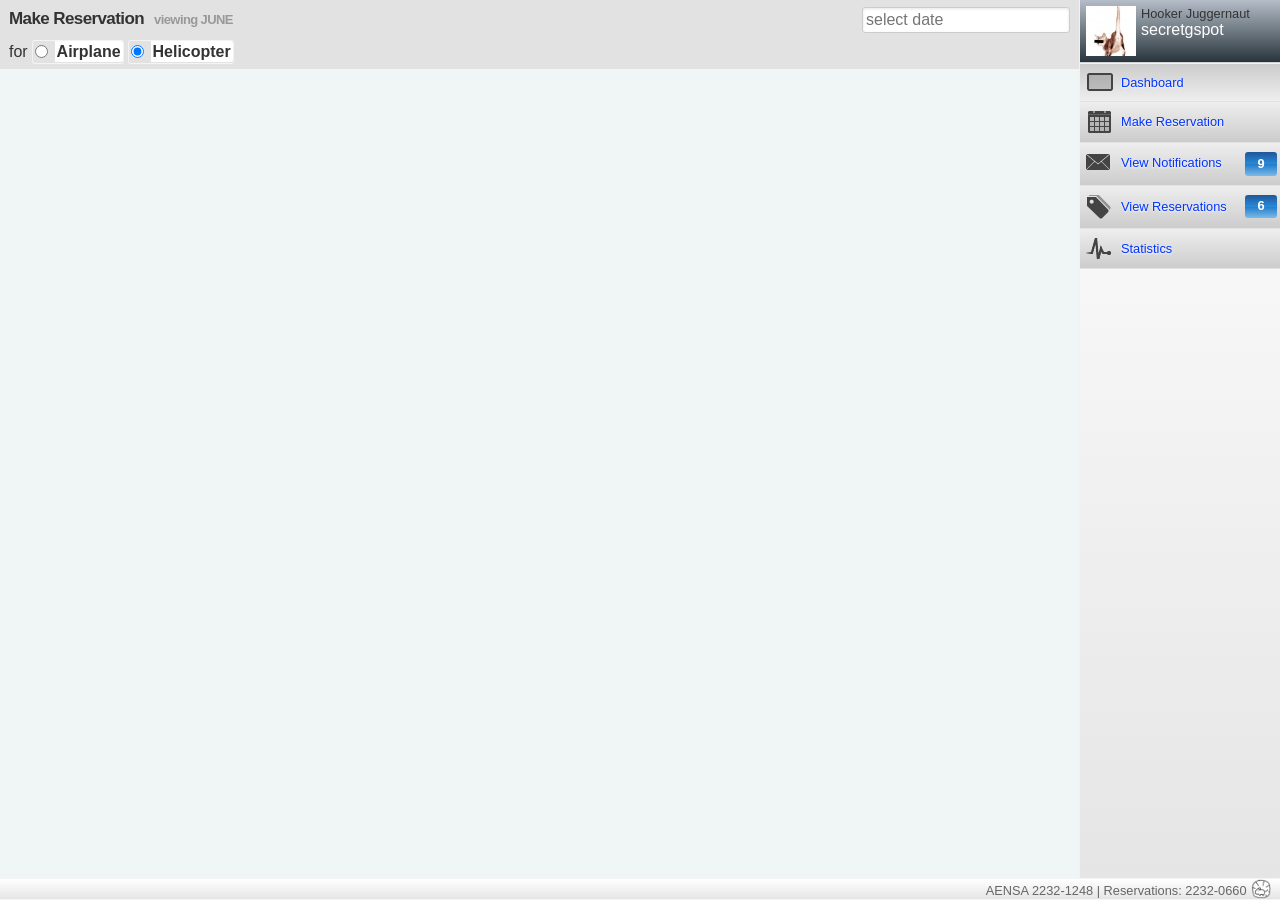
<file: Reserva/index.html>
<!DOCTYPE html>
<html>
<head>
	<title>AENSA (0)Reservations, (9)Notifications</title>

  <link href="./stylesheets/reset.css" media="screen, projection" rel="stylesheet" type="text/css" />
  <link href="./stylesheets/screen.css" media="screen, projection" rel="stylesheet" type="text/css" />
  <link href="./stylesheets/print.css" media="print" rel="stylesheet" type="text/css" />
  <!--[if IE]>
      <link href="./stylesheets/ie.css" media="screen, projection" rel="stylesheet" type="text/css" />
  <![endif]-->

  <!--<script src="http://code.jquery.com/jquery-latest.js" type="text/javascript"></script>-->
  <script src="javascripts/jq161.js" type="text/javascript"></script>
  <script src="javascripts/modernizr.1.7.min.js" type="text/javascript"></script>
  <script src="javascripts/h5utils.js" type="text/javascript"></script>
  <script src="javascripts/date.js" type="text/javascript"></script>
  <script src="javascripts/custom.js" type="text/javascript"></script>

  <script>
	$(document).ready(function () {
		//console messages are fun!
		console.log('⚝  AENSA Reservation System.  ⚡KUZYA`11');
		console.log('✈✈✈✈✈✈✈✈✈✈✈✈✈✈✈✈✈✈✈✈✈✈✈✈✈✈✈✈✈✈✈✈✈✈✈✈✈✈✈✈');
		//flag an error
		//console.error('┫This is an error');
		//flag a warning
		//console.warn('┫This a warning');
		//flag info
		//console.info('┃This is info');
	
		// load datepicker for Make Reservation View
		$('input#ipt_datepicker').datepick();

	});
</script>

<!-- LOADING SCRIPT -->
<script>
$(window).load(function(){
    $("#loading").fadeOut(function(){
        $(this).remove();
        $('body').css('overflow', 'auto');
    });
});
</script>

<style type = "text/css">
    body{overflow: hidden;}
    #loaderContainer {position: absolute; top:50%; left:50%;}
    #loaderContent {width: 48px; text-align: center; height: 48px; margin: -50px auto 0 auto;}
    #loading {background-color: #fff; overflow:hidden; width:100%; height:100%; position: absolute; top: 0; left: 0; z-index: 9999;}
</style> 
<!-- LOADING SCRIPT END -->

</head>
<body>

    <div id="loading"> 
        <script type = "text/javascript"> 
            document.write("<div id='loaderContainer'><p id='loaderContent'>" +
                           "<img id='loadinggraphic' src='images/loader.gif' /> " +
                           "</p></div>");
        </script> 
    </div> 

	<header id="layout_header" class="clearfix" style="display:none;">
		<h1 id="logo">TimeSlot <span>by AENSA</span></h1>
    <nav class="left">
      Nav left
    </nav>
    <nav id="layout_header_nav_right" class="right">
		Nav right
    </nav>
	</header>
  <div id="page">
    <div id="content" class="clearfix">
      <!-- Main Content -->
      <section id="main_view" class="clearfix">
      	<header id="main_view_header">
      		<div id="main_view_header_row1" class="clearfix">
				    <nav class="left">
							<h3>
								<span id="main_view_header_row1_title"><label id="viewTitle">Make Reservation</label></span>
								<span id="main_view_header_row1_span"><label id="viewSubTitle">viewing JUNE</label></span>
							</h3>
				    </nav>
				    <nav class="right">
				      <!--main_view_header_row1 nav right-->
						<input type="text" class="date" id="ipt_datepicker" name="date" placeholder="select date"/>
				    </nav>
      		</div>
      		<div id="main_view_header_row2" class="clearfix">
				    <nav class="left">
					  <!-- main_view_header_row2 nav left -->
					  <fieldset id="calViewer" class="pill-group">
						  <button class="pill-left active" id="viewbyWeek">Week</button>
						  <button class="pill-right" id="viewbyMonth">Month</button>
					  </fieldset>
					  <fieldset id="noticeViewer" class="pill-group">
						  <button class="pill-left active" id="viewbyAll">All</button>
						  <button class="pill-center" id="viewbySuccess">Success</button>
						  <button class="pill-center" id="viewbyNotices">Info</button>
						  <button class="pill-center" id="viewbyWarnings">Warning</button>
						  <button class="pill-right" id="viewbyErrors">Error</button>
					  </fieldset>
					  <fieldset id="reservationsViewer" class="pill-group">
						  <button class="pill-left active" id="viewbyAll">All</button>
						  <button class="pill-center" id="viewbyConfirmed">Confirmed</button>
						  <button class="pill-center" id="viewbyPending">Pending</button>
						  <button class="pill-right" id="viewbyCanceled">Canceled</button>
					  </fieldset>
					  <fieldset id="calendarViewer" class="">
						  <label>for </label>
						  <label for="aoh1" class="ckbWrapped">
							<input type="radio" name="airOrHeli" id="aoh1" value="Airplane" />
							<span>Airplane</span>
						  </label>
						  <label for="aoh2" class="ckbWrapped">
							<input type="radio" name="airOrHeli" id="aoh2" value="Helicopter" checked />
							<span>Helicopter</span>
						  </label>
					  </fieldset>
				    </nav>
				    <nav class="right">
				      <!-- main_view_header_row2 nav right -->
						  <fieldset id="airNavMenu" class="icon ico-airplane" hidden>
							  <label for="wa1" class="ckbWrapped"><input type="checkbox" id="wa1" /><span>TI-AFK</span></label>
							  <label for="wa2" class="ckbWrapped"><input type="checkbox" id="wa2" /><span>TI-GER</span></label>
							  <label for="wa3" class="ckbWrapped"><input type="checkbox" id="wa3" /><span>TI-ARM</span></label>
							  <label for="wa4" class="ckbWrapped"><input type="checkbox" id="wa4" /><span>TI-KIO</span></label>
							  <label for="wa5" class="ckbWrapped"><input type="checkbox" id="wa5" /><span>TI-WAN</span></label>
						  </fieldset>

						  <fieldset id="heliNavMenu" class="icon ico-helicopter" hidden>
							  <label for="wh1" class="ckbWrapped"><input type="radio" name="wHeli" id="wh1" value="R22" /><span>R22</span></label>
							  <label for="wh2" class="ckbWrapped"><input type="radio" name="wHeli" id="wh2" value="R44" /><span>R44</span></label>
							  <label for="wh3" class="ckbWrapped"><input type="radio" name="wHeli" id="wh3" value="R66" /><span>R66</span></label>
							  <label for="wh4" class="ckbWrapped"><input type="radio" name="wHeli" id="wh4" value="B3" /><span>B3</span></label>
						  </fieldset>

						  <!-- DRAG n DROP AIRCRAFT RESERVATION MENU -->
						  <fieldset id="airNavMenuDrag" class="icon ico-airplane" hidden>
							  <label id="dnd_afk">TI-AFK</label>
							  <label id="dnd_ger">TI-GER</label>
							  <label id="dnd_arm">TI-ARM</label>
							  <label id="dnd_kio">TI-KIO</label>
							  <label id="dnd_wan">TI-WAN</label>
						  </fieldset>
						  <fieldset id="heliNavMenuDrag" class="icon ico-helicopter" hidden>
							  <label id="dnd_r22">R22</label>
							  <label id="dnd_r44">R44</label>
							  <label id="dnd_r66">R66</label>
							  <label id="dnd_b3">B3</label>
						  </fieldset>
						  <!-- END DRAG n DROP AIRCRAFT RESERVATION MENU -->
						
				    </nav>
      		</div>
      	</header>

        <article id="sampleView" class="layoutView">
      		<!--Sample Content-->
				I am a Sample, use me!
        </article>

      	<article id="weekView" class="layoutView">
      		<!--Week Content for Helicopters-->
		      <ol id="cal-helicopters" class="calendar week clearfix" start="25"> 
			      <li class="day today">
						<label class="flightDay">25</label> <label class="flightDayName">Sunday</label>
				      <ol class="hours">
						   <li class="unavailable"><label>6:00 - 8:00</label></li>
						   <li class=""><label>8:00 - 10:00</label></li>
						   <li class="reserved"><label>10:00 - 12:00</label></li>
						   <li class=""><label>12:00 - 14:00</label></li>
						   <li class="reserved"><label>14:00 - 16:00</label></li>
						   <li class="reserved"><label>16:00 - 18:00</label></li>
						   <li class=""><label>18:00 - 20:00</label></li>
				      </ol>
			      </li>
			      <li class="day">
						<label class="flightDay">26</label> <label class="flightDayName">Monday</label>
				      <ol class="hours">
						   <li class="unavailable"><label>6:00 - 8:00</label></li>
						   <li class=""><label>8:00 - 10:00</label></li>
						   <li class=""><label>10:00 - 12:00</label></li>
						   <li class=""><label>12:00 - 14:00</label></li>
						   <li class="reserved"><label>14:00 - 16:00</label></li>
						   <li class="reserved"><label>16:00 - 18:00</label></li>
						   <li class="reserved"><label>18:00 - 20:00</label></li>
				      </ol>
			      </li>
			      <li class="day">
						<label class="flightDay">27</label> <label class="flightDayName">Tuesday</label>
				      <ol class="hours">
						   <li class="unavailable"><label>6:00 - 8:00</label></li>
						   <li class="reserved"><label>8:00 - 10:00</label></li>
						   <li class="reserved"><label>10:00 - 12:00</label></li>
						   <li class="reserved"><label>12:00 - 14:00</label></li>
						   <li class="reserved"><label>14:00 - 16:00</label></li>
						   <li class="reserved"><label>16:00 - 18:00</label></li>
						   <li class=""><label>18:00 - 20:00</label></li>
				      </ol>
			      </li> 
			      <li class="day">
						<label class="flightDay">28</label> <label class="flightDayName">Wednesday</label>
				      <ol class="hours">
						   <li class="unavailable"><label>6:00 - 8:00</label></li>
						   <li class=""><label>8:00 - 10:00</label></li>
						   <li class="reserved"><label>10:00 - 12:00</label></li>
						   <li class=""><label>12:00 - 14:00</label></li>
						   <li class="reserved"><label>14:00 - 16:00</label></li>
						   <li class="reserved"><label>16:00 - 18:00</label></li>
						   <li class=""><label>18:00 - 20:00</label></li>
				      </ol>
			      </li>
			      <li class="day">
						<label class="flightDay">29</label> <label class="flightDayName">Thursday</label>
				      <ol class="hours">
						   <li class="unavailable"><label>6:00 - 8:00</label></li>
						   <li class=""><label>8:00 - 10:00</label></li>
						   <li class="reserved"><label>10:00 - 12:00</label></li>
						   <li class=""><label>12:00 - 14:00</label></li>
						   <li class="reserved"><label>14:00 - 16:00</label></li>
						   <li class="reserved"><label>16:00 - 18:00</label></li>
						   <li class=""><label>18:00 - 20:00</label></li>
				      </ol>
			      </li>
			      <li class="day">
						<label class="flightDay">30</label> <label class="flightDayName">Friday</label>
				      <ol class="hours">
						   <li class="unavailable"><label>6:00 - 8:00</label></li>
						   <li class=""><label>8:00 - 10:00</label></li>
						   <li class=""><label>10:00 - 12:00</label></li>
						   <li class=""><label>12:00 - 14:00</label></li>
						   <li class="reserved"><label>14:00 - 16:00</label></li>
						   <li class="reserved"><label>16:00 - 18:00</label></li>
						   <li class=""><label>18:00 - 20:00</label></li>
				      </ol>
			      </li>
			      <li class="day">
						<label class="flightDay">31</label> <label class="flightDayName">Saturday</label>
				      <ol class="hours">
						   <li class="unavailable"><label>6:00 - 8:00</label></li>
						   <li class=""><label>8:00 - 10:00</label></li>
						   <li class="reserved"><label>10:00 - 12:00</label></li>
						   <li class="unavailable"><label>12:00 - 14:00</label></li>
						   <li class="unavailable"><label>14:00 - 16:00</label></li>
						   <li class=""><label>16:00 - 18:00</label></li>
						   <li class=""><label>18:00 - 20:00</label></li>
				      </ol>
			      </li>
		      </ol>

      		<!--Week Content for Airplanes-->
		      <ol id="cal-airplanes" class="calendar week clearfix" start="25"> 
			      <li class="day today">
						<label class="flightDay">25</label> <label class="flightDayName">Sunday</label>
				      <ol class="hours">
						   <li class="unavailable"><label>6:00 - 7:00</label></li>
						   <li class=""><label>7:15 - 8:15</label></li>
						   <li class="reserved"><label>8:30 - 9:30</label></li>
						   <li class="unavailable"><label>9:45 - 10:45</label></li>
						   <li class="unavailable"><label>11:00 - 12:00</label></li>
						   <li class=""><label>12:15 - 13:15</label></li>
						   <li class=""><label>13:30 - 14:30</label></li>
						   <li class=""><label>14:45 - 15:45</label></li>
						   <li class=""><label>16:00 - 17:00</label></li>
						   <li class=""><label>17:15 - 18:15</label></li>
						   <li class="reserved"><label>18:30 - 19:30</label></li>
						   <li class=""><label>19:45 - 20:45</label></li>
				      </ol>
			      </li>
			      <li class="day">
						<label class="flightDay">26</label> <label class="flightDayName">Monday</label>
				      <ol class="hours">
						   <li class="unavailable"><label>6:00 - 7:00</label></li>
						   <li class=""><label>7:15 - 8:15</label></li>
						   <li class="reserved"><label>8:30 - 9:30</label></li>
						   <li class="unavailable"><label>9:45 - 10:45</label></li>
						   <li class="unavailable"><label>11:00 - 12:00</label></li>
						   <li class=""><label>12:15 - 13:15</label></li>
						   <li class=""><label>13:30 - 14:30</label></li>
						   <li class=""><label>14:45 - 15:45</label></li>
						   <li class=""><label>16:00 - 17:00</label></li>
						   <li class=""><label>17:15 - 18:15</label></li>
						   <li class="reserved"><label>18:30 - 19:30</label></li>
						   <li class=""><label>19:45 - 20:45</label></li>
				      </ol>
			      </li>
			      <li class="day">
						<label class="flightDay">27</label> <label class="flightDayName">Tuesday</label>
				      <ol class="hours">
						   <li class="unavailable"><label>6:00 - 7:00</label></li>
						   <li class=""><label>7:15 - 8:15</label></li>
						   <li class="reserved"><label>8:30 - 9:30</label></li>
						   <li class="unavailable"><label>9:45 - 10:45</label></li>
						   <li class="unavailable"><label>11:00 - 12:00</label></li>
						   <li class=""><label>12:15 - 13:15</label></li>
						   <li class=""><label>13:30 - 14:30</label></li>
						   <li class=""><label>14:45 - 15:45</label></li>
						   <li class=""><label>16:00 - 17:00</label></li>
						   <li class=""><label>17:15 - 18:15</label></li>
						   <li class="reserved"><label>18:30 - 19:30</label></li>
						   <li class=""><label>19:45 - 20:45</label></li>
				      </ol>
			      </li> 
			      <li class="day">
						<label class="flightDay">28</label> <label class="flightDayName">Wednesday</label>
				      <ol class="hours">
						   <li class="unavailable"><label>6:00 - 7:00</label></li>
						   <li class=""><label>7:15 - 8:15</label></li>
						   <li class="reserved"><label>8:30 - 9:30</label></li>
						   <li class="unavailable"><label>9:45 - 10:45</label></li>
						   <li class="unavailable"><label>11:00 - 12:00</label></li>
						   <li class=""><label>12:15 - 13:15</label></li>
						   <li class=""><label>13:30 - 14:30</label></li>
						   <li class=""><label>14:45 - 15:45</label></li>
						   <li class=""><label>16:00 - 17:00</label></li>
						   <li class=""><label>17:15 - 18:15</label></li>
						   <li class="reserved"><label>18:30 - 19:30</label></li>
						   <li class=""><label>19:45 - 20:45</label></li>
				      </ol>
			      </li>
			      <li class="day">
						<label class="flightDay">29</label> <label class="flightDayName">Thursday</label>
				      <ol class="hours">
						   <li class="unavailable"><label>6:00 - 7:00</label></li>
						   <li class=""><label>7:15 - 8:15</label></li>
						   <li class="reserved"><label>8:30 - 9:30</label></li>
						   <li class="unavailable"><label>9:45 - 10:45</label></li>
						   <li class="unavailable"><label>11:00 - 12:00</label></li>
						   <li class=""><label>12:15 - 13:15</label></li>
						   <li class=""><label>13:30 - 14:30</label></li>
						   <li class=""><label>14:45 - 15:45</label></li>
						   <li class=""><label>16:00 - 17:00</label></li>
						   <li class=""><label>17:15 - 18:15</label></li>
						   <li class="reserved"><label>18:30 - 19:30</label></li>
						   <li class=""><label>19:45 - 20:45</label></li>
				      </ol>
			      </li>
			      <li class="day">
						<label class="flightDay">30</label> <label class="flightDayName">Friday</label>
				      <ol class="hours">
						   <li class="unavailable"><label>6:00 - 7:00</label></li>
						   <li class=""><label>7:15 - 8:15</label></li>
						   <li class="reserved"><label>8:30 - 9:30</label></li>
						   <li class="unavailable"><label>9:45 - 10:45</label></li>
						   <li class="unavailable"><label>11:00 - 12:00</label></li>
						   <li class=""><label>12:15 - 13:15</label></li>
						   <li class=""><label>13:30 - 14:30</label></li>
						   <li class=""><label>14:45 - 15:45</label></li>
						   <li class=""><label>16:00 - 17:00</label></li>
						   <li class=""><label>17:15 - 18:15</label></li>
						   <li class="reserved"><label>18:30 - 19:30</label></li>
						   <li class=""><label>19:45 - 20:45</label></li>
				      </ol>
			      </li>
			      <li class="day">
						<label class="flightDay">31</label> <label class="flightDayName">Saturday</label>
				      <ol class="hours">
						   <li class="unavailable"><label>6:00 - 7:00</label></li>
						   <li class=""><label>7:15 - 8:15</label></li>
						   <li class="reserved"><label>8:30 - 9:30</label></li>
						   <li class="unavailable"><label>9:45 - 10:45</label></li>
						   <li class="unavailable"><label>11:00 - 12:00</label></li>
						   <li class=""><label>12:15 - 13:15</label></li>
						   <li class=""><label>13:30 - 14:30</label></li>
						   <li class=""><label>14:45 - 15:45</label></li>
						   <li class=""><label>16:00 - 17:00</label></li>
						   <li class=""><label>17:15 - 18:15</label></li>
						   <li class="reserved"><label>18:30 - 19:30</label></li>
						   <li class=""><label>19:45 - 20:45</label></li>
				      </ol>
			      </li>
		      </ol>
      	</article>

			<article id="dashboardView" class="layoutView">
				<!--Dashboard Content-->
				<div id="dashboardView_content">
					<h1>Welcome back <label id="dashboardView_username">Hooker Juggernaut</label></h1>
					<section id="noReservations"><p>It seems like you don't have any reservations pending, 
							would you like to <a href="#weekView">Make Reservation</a> now?</p>
					</section>
					<section id="dashboard_updates"><p>Looks like you've got some flying to do, your upcoming
							flights are displayed bellow.  You can cancel your reservation no later than 24 hours
							before scheduled flight, after that ... Sorry!</p>
						<p>To see all of your reservations, select <a href="#reservationsView">View Reservations</a> option from the right 
							sidebar.
							To make another reservation click <a href="#weekView">Here</a>.</p>

						<div id="dashboard_messages">

							<aside class="upcomingFlight confirmed">
								<header class="clear">
									<div class="fr"><label class="flightId">#110</label></div>
									<div class="fl"><button class="button button-red button-cancel"><span>Cancel</span></button></div>
								</header>
								<section>
									<label class="flightDay">01/06/11</label>
									<label class="flightTime">06:00 - 08:00</label><br/>
									<label class="flightStatus confirmed">Confirmed</label><br/>
									<label class="flightTail icon ico-helicopter">R44</label>
								</section>
							</aside>

						</div>
					</section>
				</div>
			</article>

        <article id="reservationsView" class="layoutView">
      		<!--Reservations Content-->
				<aside class="upcomingFlight confirmed">
					<header class="clear">
						<div class="fr"><label class="flightId">#110</label></div>
						<div class="fl"><button class="button button-red button-cancel"><span>Cancel</span></button></div>
					</header>
					<section>
						<label class="flightDay">01/06/11</label>
						<label class="flightTime">06:00 - 08:00</label><br/>
						<label class="flightStatus confirmed">Confirmed</label><br/>
						<label class="flightTail icon ico-helicopter">R44</label>
					</section>
				</aside>

				<aside class="upcomingFlight pending">
					<header class="clear">
						<div class="fr"><label class="flightId">#113</label></div>
						<div class="fl"><button class="button button-red button-cancel" type="submit">Cancel</button></div>
					</header>
					<section>
						<label class="flightDay">01/09/11</label>
						<label class="flightTime">16:00 - 18:00</label><br/>
						<label class="flightStatus pending">Pending</label><br/>
						<label class="flightTail icon ico-helicopter">R66</label>
					</section>
				</aside>

				<aside class="upcomingFlight pending">
					<header class="clear">
						<div class="fr"><label class="flightId">#114</label></div>
						<div class="fl"><button class="button button-red button-cancel" type="submit">Cancel</button></div>
					</header>
					<section>
						<label class="flightDay">01/19/11</label>
						<label class="flightTime">08:00 - 10:00</label><br/>
						<label class="flightStatus pending">Pending</label><br/>
						<label class="flightTail icon ico-helicopter">R22</label>
						<div class="message warning"> 
						  <h3>Warning!</h3> 
						  <p> 
								Not sure if it's possible, all depends on weather conditions. Watch for updates.
						  </p> 
						</div>
					</section>
				</aside>

				<aside class="upcomingFlight canceled">
					<header class="clear">
						<div class="fr"><label class="flightId">#123</label></div>
						<div class="fl"><button class="button button-red button-cancel" type="submit">Cancel</button></div>
					</header>
					<section>
						<label class="flightDay">02/16/11</label>
						<label class="flightTime">18:00 - 20:00</label><br/>
						<label class="flightStatus canceled">Canceled</label><br/>
						<label class="flightTail icon ico-helicopter">R66</label>
						<div class="message error"> 
						  <h3>Error!</h3> 
						  <p> 
								This flight was canceled by DGAC, therefore cannot be completed.
						  </p> 
						</div>
					</section>
				</aside>
        </article>

        <article id="adminView" class="layoutView">
      		<!--Administration Content-->
				<table id="admin_reservations" class="">
				  <thead>
						<tr>
							 <th class="">Flight#</th>
							 <th class="">Date</th>
							 <th class="">Time</th>
							 <th class="">Aircraft</th>
							 <th class="">Name</th>
							 <th class="">Client#</th>
							 <th class="">&nbsp;</th>
						</tr>
				  </thead>
				  <tbody>
						<tr class="pending">
							 <td class="ac">110</td>
							 <td class="ac">01/06/11</td>
							 <td class="ac">06:30AM</td>
							 <td class="ac">R44</td>
							 <td class="ac"><a href="#profileView">Hooker Juggernaut</a></td>
							 <td class="ac"><a href="#profileView">secretgspot</a></td>
							 <td class="ac">
								<select>
								<option>Confirmed</option>
								<option selected>Pending</option>
								<option>Canceled</option>
								</select>
								<textarea placeholder="Enter Message"></textarea>
							 </td>
						</tr>
						<tr class="confirmed">
							 <td class="ac">113</td>
							 <td class="ac">01/09/11</td>
							 <td class="ac">08:30AM</td>
							 <td class="ac">R66</td>
							 <td class="ac"><a href="#profileView">Hooker Juggernaut</a></td>
							 <td class="ac"><a href="#profileView">secretgspot</a></td>
							 <td class="ac">
								<select>
								<option selected>Confirmed</option>
								<option>Pending</option>
								<option>Canceled</option>
								</select>
								<textarea placeholder="Enter Message"></textarea>
							 </td>
						</tr>
						<tr class="canceled">
							 <td class="ac">114</td>
							 <td class="ac">01/09/11</td>
							 <td class="ac">08:30AM</td>
							 <td class="ac">R66</td>
							 <td class="ac"><a href="#profileView">Hooker Juggernaut</a></td>
							 <td class="ac"><a href="#profileView">secretgspot</a></td>
							 <td class="ac">
								<select>
								<option>Confirmed</option>
								<option>Pending</option>
								<option selected>Canceled</option>
								</select>
								<textarea placeholder="Enter Message"></textarea>
							 </td>
						</tr>
				  </tbody>
				</table>
        </article>

        <article id="clientsView" class="layoutView">
      		<!--Clients Administration Content-->
				<table id="clients_table" class="">
				  <thead>
						<tr>
							 <th class="">&nbsp;</th>
							 <th class="">Name</th>
							 <th class="">Client#</th>
							 <th class="">Email</th>
							 <th class="">Phone</th>
							 <th class="">&nbsp;</th>
						</tr>
				  </thead>
				  <tbody>
						<tr class="">
							 <td class="ac"><img src="images/clients/kuzya.jpg"/></td>
							 <td class="ac"><a href="#profileView">Some new unapproved user</a></td>
							 <td class="ac"><a href="#profileView">username</a></td>
							 <td class="ac">email@gmail.com</td>
							 <td class="ac">4342 2342</td>
							 <td class="ac">
								<select>
								<option>New</option>
								<option>Active</option>
								<option>Suspended</option>
								<option>Deleted</option>
								</select>
							 </td>
						</tr>
						<tr class="active">
							 <td class="ac"><img src="images/clients/kuzya.jpg"/></td>
							 <td class="ac"><a href="#profileView">Hooker Juggernaut</a></td>
							 <td class="ac"><a href="#profileView">secretgspot</a></td>
							 <td class="ac">secretgspot@gmail.com</td>
							 <td class="ac">5555 4323</td>
							 <td class="ac">
								<select>
								<option selected>Active</option>
								<option>Suspended</option>
								<option>Deleted</option>
								</select>
							 </td>
						</tr>
						<tr class="suspended">
							 <td class="ac"><img src="images/clients/kuzya.jpg"/></td>
							 <td class="ac"><a href="#profileView">Jose Sandoval</a></td>
							 <td class="ac"><a href="#profileView">josesando</a></td>
							 <td class="ac">josesandoval@gmail.com</td>
							 <td class="ac">2231 3423</td>
							 <td class="ac">
								<select>
								<option>Active</option>
								<option selected>Suspended</option>
								<option>Deleted</option>
								</select>
							 </td>
						</tr>
						<tr class="deleted">
							 <td class="ac"><img src="images/clients/kuzya.jpg"/></td>
							 <td class="ac"><a href="#profileView">Adam Swafford</a></td>
							 <td class="ac"><a href="#profileView">adam</a></td>
							 <td class="ac">adam@gmail.com</td>
							 <td class="ac">5235 4323</td>
							 <td class="ac">
								<select>
								<option>Active</option>
								<option>Suspended</option>
								<option selected>Deleted</option>
								</select>
							 </td>
						</tr>
				  </tbody>
				</table>
        </article>

        <article id="statisticsView" class="layoutView">
      		<!--Statistics Content-->
				<fieldset id="statsView_reservations">
					<legend>Helicopter Reservations</legend>
					<ul class="isotope">
						 <li class="isotope-item">
							  <a class="button-green" href="#adminView">
									<strong>9</strong>
									<span>Reservations</span>
							  </a>
						 </li>
						 <li class="isotope-item">
							  <a class="button-orange" href="#adminView">
									<strong>10</strong>
									<span>Awaiting</span>
							  </a>
						 </li>
						 <li class="isotope-item">
							  <a class="button-red" href="#adminView">
									<strong>3</strong>
									<span>Cancelations</span>
							  </a>
						 </li>
						 <li class="isotope-item">
							  <a class="button-grey" href="#adminView">
									<strong>42</strong>
									<span>Available</span>
							  </a>
						 </li>
					</ul>

					<legend>Airplane Reservations</legend>
					<ul class="isotope">
						 <li class="isotope-item">
							  <a class="button-green" href="#adminView">
									<strong>12</strong>
									<span>Reservations</span>
							  </a>
						 </li>
						 <li class="isotope-item">
							  <a class="button-orange" href="#adminView">
									<strong>22</strong>
									<span>Awaiting</span>
							  </a>
						 </li>
						 <li class="isotope-item">
							  <a class="button-red" href="#adminView">
									<strong>8</strong>
									<span>Cancelations</span>
							  </a>
						 </li>
						 <li class="isotope-item">
							  <a class="button-grey" href="#adminView">
									<strong>100</strong>
									<span>Available</span>
							  </a>
						 </li>
					</ul>
				</fieldset>

				<fieldset id="statsView_users">
					<legend>Clients</legend>
					<ul class="isotope">
						 <li class="isotope-item">
							  <a class="button-blue" href="#clientsView">
									<strong>3</strong>
									<span>New</span>
							  </a>
						 </li>
						 <li class="isotope-item">
							  <a class="button-orange" href="#clientsView">
									<strong>4</strong>
									<span>Suspended</span>
							  </a>
						 </li>
						 <li class="isotope-item">
							  <a class="button-grey" href="#clientsView">
									<strong>12</strong>
									<span>Active</span>
							  </a>
						 </li>
						 <li class="isotope-item">
							  <a class="button-red" href="#clientsView">
									<strong>4</strong>
									<span>Deleted</span>
							  </a>
						 </li>
					</ul>
				</fieldset>

				<fieldset id="statsView_totals" style="display:none;">

				</fieldset>

        </article>

      	<article id="profileView" class="layoutView">
     		<!--Profile Content-->
			<form id="form_profileView">
          <div id="profileView_content">
            <fieldset>
                <!--<legend>Profile</legend>-->
                <label>Status</label><select name="clientStatus"><option>Active</option><option>Suspended</option><option>Deleted</option></select>
					<fieldset id="aircraftPreference" style="padding: 0;">
					  <label for="hoa1" class="ckbWrapped"><input type="checkbox" name="typeAirplane" id="hoa1" /><span>Airplane</span></label>
					  <label for="hoa2" class="ckbWrapped"><input type="checkbox" name="typeHelicopter" id="hoa2" /><span>Helicopter</span></label>
					</fieldset>


					 <label for="emailNotifications" class="ckbWrapped">
						<input type="checkbox" name="emailNotifications" id="emailNotifications" />
						<span>Receive email notifications reagarding reservations.</span>
					 </label>

                <label>Name</label><input type="text" name="name" required="required" placeholder="Enter your name">
                <label>Client #</label><input type="text" name="client-id" required="required" maxlength="12" placeholder="Alphanumeric (max 12 char.)">
                <label>Email</label><input type="email" name="email" required="required" placeholder="A valid email address" pattern="^[A-Za-z0-9](([_\.\-]?[a-zA-Z0-9]+)*)@([A-Za-z0-9]+)(([\.\-]?[a-zA-Z0-9]+)*)\.([A-Za-z]{2,})$">
                <label>Birthdate</label><input type="date" class="date" id="ipt_bday" name="birthdate" placeholder="mm/dd/yyyy" required="required">
                <label>Password</label><input type="password" name="password" maxlength="30" placeholder="max. 30 char." required="required">
                <label>Phone</label><input type="tel" name="phone" maxlength="30" placeholder="Enter contact number" pattern="^[0-9]+[\- ]*[0-9]+$" required="required">

					<label>Personal Photo</label>
					<div id="dnd_area">Drop a photograph in here!</div>
					<div id="cur_photo">
						<figure>
						  <img src="images/clients/kuzyaB.jpg" alt="Hooker Juggernaut">
						  <figcaption>Current</figcaption>
						</figure>
					</div>
				    <p id="dnd_status" class="message error">Browser not supported!</p>
            </fieldset>
          </div>
          <footer id="profileView_footer" class="clearfix">
              <nav class="left">
                <!-- profileView_footer nav left -->
                <button class="button button-green" type="submit">OK</button>
              </nav>
              <nav class="center">
                <!-- profileView_footer nav center -->
              </nav>
              <nav class="right">
                <!-- profileView_footer nav right -->
                <button class="button button-red" type="reset">Reset</button>
              </nav>
          </footer>
			</form>
      	</article>

      	<article id="notificationsView" class="layoutView">
      		<!--Notifications Content-->

				<!-- These to be used as template for 
					  injectable messages.

          <div class="message info"> 
            <h3>Information</h3> 
            <p> 
                This is an info message.
            </p> 
          </div> 
          <div class="message success"> 
            <h3>Success!</h3> 
            <p> 
                This is a success message.
            </p> 
          </div> 
          <div class="message warning"> 
            <h3>Warning!</h3> 
            <p> 
                This is a warning message.
            </p> 
          </div> 
          <div class="message error"> 
            <h3>Error!</h3> 
            <p> 
                This is an error message.
            </p> 
          </div> 

				end of template -->

          <div class="message info closeable">
	          <span class="message-close icon ico-close" title="Delete"></span>
	          <div> 
		           <p>
			            <span class="icon ico-info"></span>
			            <strong>Hey!</strong>
				          Whatever Updates or news.
		           </p>
	          </div>
          </div>

          <div class="message success closeable">
	          <span class="message-close icon ico-close" title="Delete"></span>
	          <div> 
		           <p>
			            <span class="icon ico-success"></span>
			            <strong>SUCCESS!</strong>
				          Your reservation has been finalized.  You will receive an email with confirmation shortly.
		           </p>
	          </div>
          </div>

          <div class="message warning closeable">
	          <span class="message-close icon ico-close" title="Delete"></span>
	          <div> 
		           <p>
			            <span class="icon ico-error"></span> 
			            <strong>Warning:</strong>
				          This is a warning message that can be deleted. 
		           </p>
	          </div>
          </div>

          <div class="message error closeable">
	          <span class="message-close icon ico-close" title="Delete"></span>
	          <div> 
		           <p>
			            <span class="icon ico-error"></span> 
			            <strong>Alert:</strong>
				          We're sorry, but due to outstanding bill, your reservation priveleges have been suspended.
				          Please contact our offices to resolve this issue at 2232-1248
		           </p>
	          </div>
          </div>
      	</article>

      </section>
    </div>
    
    <div id="sidebar" class="clearfix">
	    <header>
		    <div class="profileside"> 
			    <a href="#profileView"><img src="images/clients/kuzya.jpg" height="50" width="50"> 
			      <div class="user_names"> 
				      <span class="user_displayName">Hooker Juggernaut</span> <span class="user_username">secretgspot</span> 
			      </div> 
			      <div class="clearfix noHeight"></div> 
        		</a> 
		    </div>
	    </header>
	    <nav id="sidebar_nav_options" class="sidebar_nav">
			<ul class="clearfix">

				<li class="list active">
					<a href="#dashboardView" class="icon ico-dashboard">
					<b>Dashboard</b>
					</a>
				</li>
				<li class="list">
					<a href="#weekView" class="icon ico-calendar">
					<b>Make Reservation</b>
					</a>
				</li>
				<li class="list clear">
					<a href="#notificationsView" class="icon ico-notification">
					<b>View Notifications</b>
					</a>
					<span class="fr">9</span>
				</li>

				<li class="list clear">
					<a href="#reservationsView" class="icon ico-reservation">
					<b>View Reservations</b>
					</a>
					<span class="fr">6</span>
				</li>

				<li class="list">
					<a href="#statisticsView" class="icon ico-statistics">
					<b>Statistics</b>
					</a>
				</li>
			</ul>
	    </nav>
    </div>
  </div>
	<footer id="layout_footer" class="clearfix">
		<!-- Footer -->
    <nav class="left">
      Nav left
    </nav>
    <nav class="right">
      <!-- Nav right -->
		<span>AENSA  2232-1248 | Reservations: 2232-0660</span>
		<img id='imgLoader' src='images/loader.gif' height="20px" />
    </nav>
    <nav class="center">
      <!--Nav center -->
    </nav>
	</footer>

	<!-- Reservation Content Modal Screen -->
	<div id="confirmModal" class="modal">
	<form id="form_confirmModal">
		<aside class="upcomingFlight">
			<h3>Ready, Set..</h3> 
			<p>You're about to make a reservation with the following details. Confirm?</p> 
			<section>
				<label class="flightMonth" name="flightMonth">June</label>
				<label class="flightDay" name="flightDay">01</label><br/>
				<label class="flightDayName" name="flightDayName">Wednesday</label>
				<label class="flightTime" name="flightTime">06:00 - 8:00</label>
				<label class="flightTail icon ico-helicopter" name="flightTail">R44</label>
			</section>
			<fieldset class="clear">
				<button class="button button-green fr" type="submit"><span>Yeeess!</span></button>
				<button class="button button-red closeModal fl"><span>Cancel</span></button>
			</fieldset>
		</aside>
	</form>
	</div>

	<div id="cancelModal" class="modal">
	<form id="form_cancelModal">
		<aside class="upcomingFlight">
			<h3>Hmmm.. </h3> 
			<p>You sure you want to <strong>Cancel</strong> this flight?</p> 
			<section>
				<label class="flightMonth" name="flightMonth">June</label>
				<label class="flightDay" name="flightDay">01</label><br/>
				<label class="flightDayName" name="flightDayName">Wednesday</label>
				<label class="flightTime" name="flightTime">06:00 - 8:00</label>
				<label class="flightTail icon ico-helicopter" name="flightTail">R44</label>
			</section>
			<fieldset class="clear">
				<button class="button button-green closeModal fl"><span>Nooo..</span></button>
				<button class="button button-red fr" type="submit"><span>Cancel it!</span></button>
			</fieldset>
		</aside>
	</form>
	</div>

	<script src="javascripts/h5scripts.js" type="text/javascript"></script>

</body>
</html>
</file>
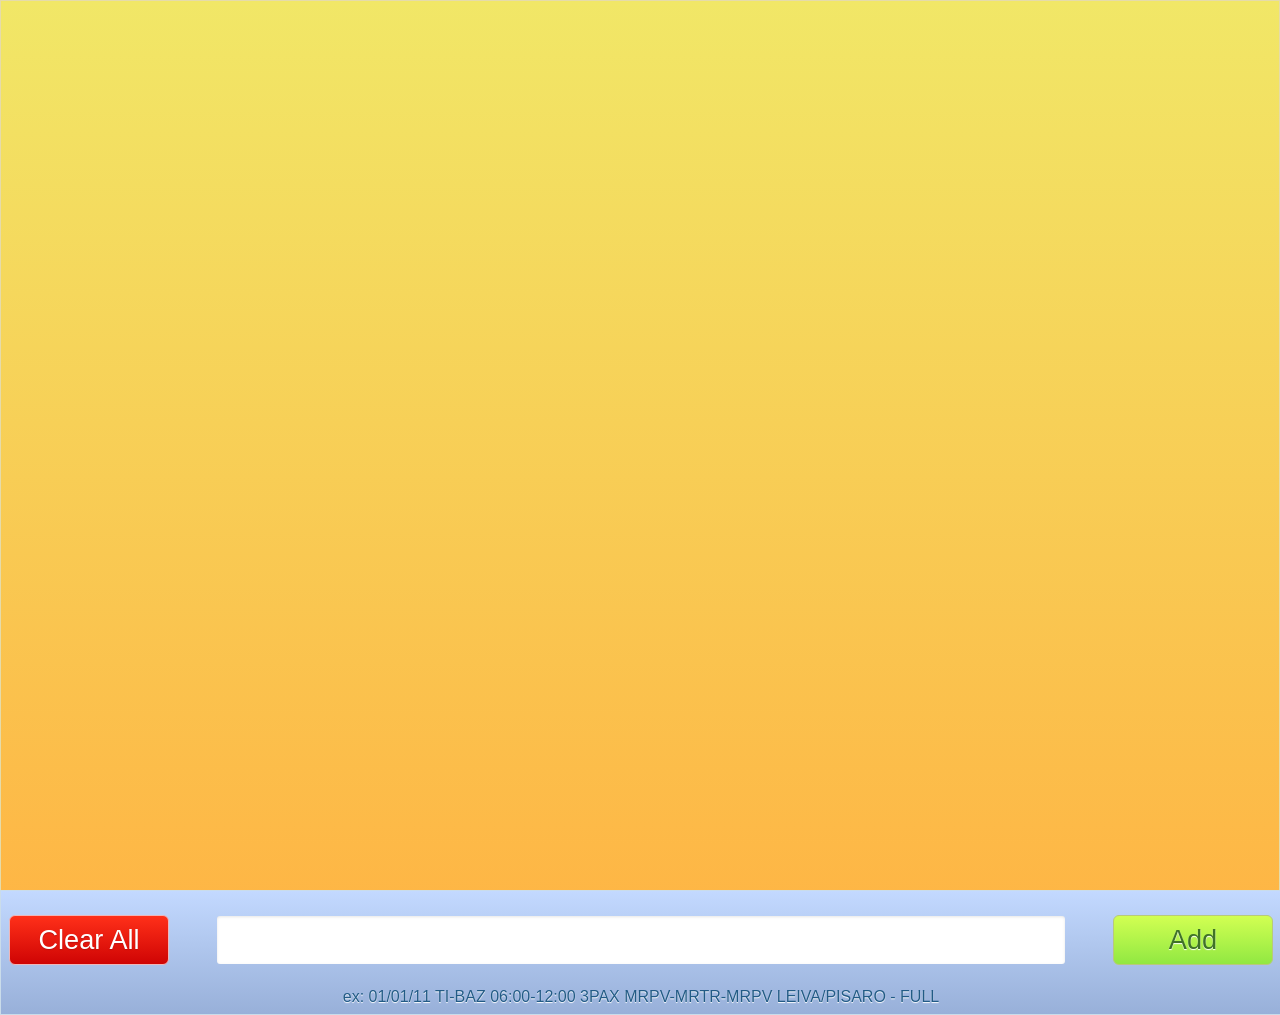
<file: Reserva/flights.html>
<!DOCTYPE html>
<html>
<head>
	<title>AENSA Daily Flights</title>

  <link href="./stylesheets/reset.css" media="screen, projection" rel="stylesheet" type="text/css" />
  <!--<link href="./stylesheets/screen.css" media="screen, projection" rel="stylesheet" type="text/css" />-->
  <link href="./stylesheets/flight.css" media="screen, projection" rel="stylesheet" type="text/css" />
  <link href="./stylesheets/print.css" media="print" rel="stylesheet" type="text/css" />
  <!--[if IE]>
      <link href="./stylesheets/ie.css" media="screen, projection" rel="stylesheet" type="text/css" />
  <![endif]-->

  <!--<script src="http://code.jquery.com/jquery-latest.js" type="text/javascript"></script>-->
  <script src="javascripts/jq161.js" type="text/javascript"></script>
  <script src="javascripts/ui187.js" type="text/javascript"></script>
  <script src="javascripts/modernizr.1.7.min.js" type="text/javascript"></script>
  <script src="javascripts/h5utils.js" type="text/javascript"></script>
  <script src="javascripts/iedit.js" type="text/javascript"></script>
  <script src="javascripts/pubsub.js" type="text/javascript"></script>
  <script src="javascripts/base.js" type="text/javascript"></script>

  <script>
	$(document).ready(function () {
		//console messages are fun!
		console.log('⚝  AENSA Flight System.  ⚡KUZYA`11');
		console.log('✈✈✈✈✈✈✈✈✈✈✈✈✈✈✈✈✈✈✈✈✈✈✈✈✈✈✈✈✈✈✈✈✈✈✈✈✈✈✈✈');
		//flag an error
		//console.error('┫This is an error');
		//flag a warning
		//console.warn('┫This a warning');
		//flag info
		//console.info('┃This is info');
	

	});

//AddNote("3C");
//AddNote("3E");
//AddNote("3G");

function AddNote(name) {
	var audio = document.createElement("audio");
	audio.src = "piano/" + name + ".mp3";
	audio.autoplay = true;
}
</script>

<!-- LOADING SCRIPT -->
<script>
$(window).load(function(){
  $("#loading").fadeOut(function(){
    $(this).remove();
    $('body').css('overflow', 'auto');
  });
});
</script>

<style type = "text/css">
  body{overflow: hidden;}
  #loaderContainer {position: absolute; top:50%; left:50%;}
  #loaderContent {width: 48px; text-align: center; height: 48px; margin: -50px auto 0 auto;}
  #loading {background-color: #fff; overflow:hidden; width:100%; height:100%; position: absolute; top: 0; left: 0; z-index: 9999;}
</style> 
<!-- LOADING SCRIPT END -->

</head>
<body id="page">

  <div id="loading"> 
  <script type = "text/javascript"> 
    document.write("<div id='loaderContainer'><p id='loaderContent'>" +
                   "<img id='loadinggraphic' src='images/loader.gif' /> " +
                   "</p></div>");
  </script> 
  </div> 

  <!-- Main Content -->
  <section id="content" class="clearfix">
    <article id="sampleView" class="layoutView">
      <!--Sample Content-->
      <ul id="show-items" class="clearfix"></ul> 
    </article>
  </section>

  <!-- Footer -->
  <footer id="layout_footer" class="clearfix">
    <form id="todo-form">
      <table>
        <tr>
          <td class="al"><button id="clear-all" class="button button-red" type="reset">Clear All</button></td>
          <td class="ac"><input id="todo" type="text"/></td>
          <td class="ar"><button id="submit" class="button button-green" type="submit">Add</button></td>
        </tr>
        <tr>
          <td colspan="3" class="ac"><label>ex: 01/01/11 TI-BAZ 06:00-12:00 3PAX MRPV-MRTR-MRPV  LEIVA/PISARO - FULL<label></td>
        </tr>
      </table>
    </form>
  </footer>

	<!--<script src="javascripts/h5scripts.js" type="text/javascript"></script>-->

</body>
</html>
</file>
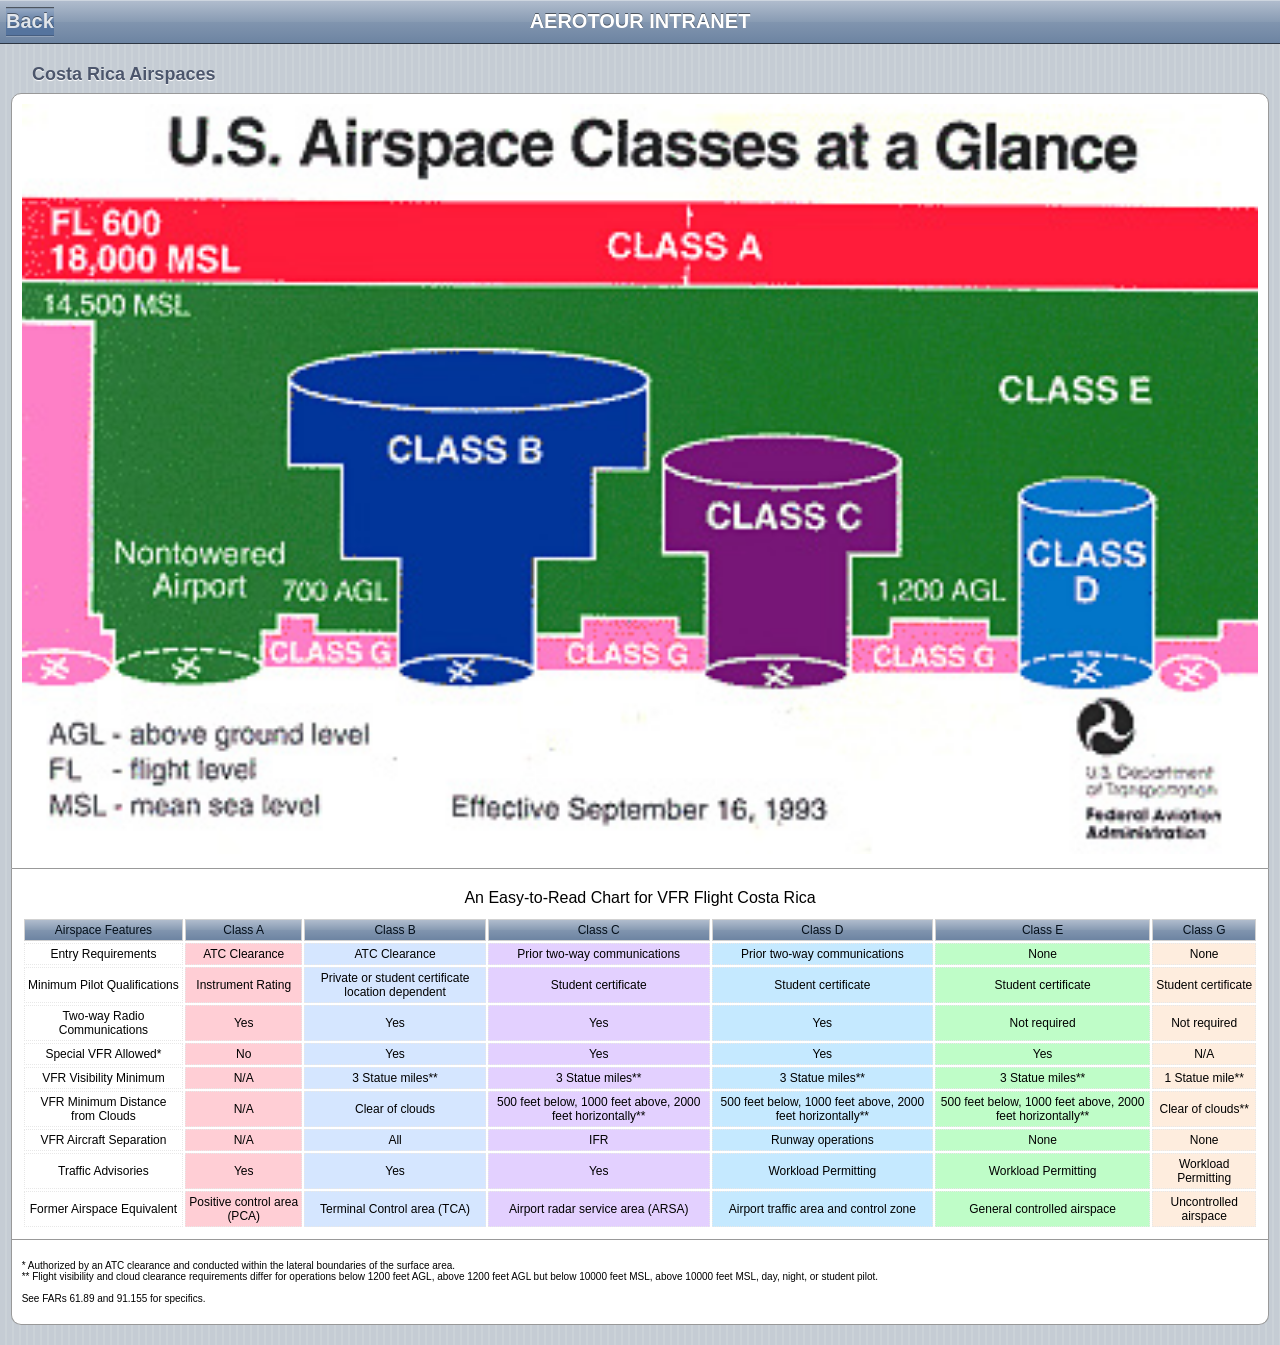
<file: FlightPlans/tools/airspace.html>
<html>  
  <head>  
    <meta http-equiv="Content-Type" content="text/html; charset=utf-8" />  
    <meta name="viewport" content="width=device-width,user-scalable=no,initial-scale=1.0">  
    <link href="../css/main.css" rel="stylesheet" media="screen"/>  
    <link href="../css/flights.css" rel="stylesheet" media="screen"/>
    <script src="../js/css_selector.js" type="text/javascript"></script><!-- don't remove -->
        
  </head>  
  <body>  
    <h1><div class="leftButton" onclick="history.back();return false">Back</div>AEROTOUR INTRANET</h1>  
    <h2>Costa Rica Airspaces</h2>  
    <ul>  
      <li>
      	<img src="../images/AirspaceClasses.jpg" width="100%"/>
      </li>
      <li>
      	<table>
      		<caption class="caption">An Easy-to-Read Chart for VFR Flight Costa Rica</caption>
      		<thead>
      			<tr>
      				<th>Airspace Features</th>
      				<th class='classA'>Class A</th>
      				<th class='classB'>Class B</th>
      				<th class='classC'>Class C</th>
      				<th class='classD'>Class D</th>
      				<th class='classE'>Class E</th>
      				<th class='classG'>Class G</th>
      			</tr>
      		</thead>
      		<tbody>
      			<tr>
      				<td>Entry Requirements</td>
      				<td class='classA'>ATC Clearance</td>
      				<td class='classB'>ATC Clearance</td>
      				<td class='classC'>Prior two-way communications</td>
      				<td class='classD'>Prior two-way communications</td>
      				<td class='classE'>None</td>
      				<td class='classG'>None</td>
      			</tr>
      			<tr>
      				<td>Minimum Pilot Qualifications</td>
      				<td class='classA'>Instrument Rating</td>
      				<td class='classB'>Private or student certificate location dependent</td>
      				<td class='classC'>Student certificate</td>
      				<td class='classD'>Student certificate</td>
      				<td class='classE'>Student certificate</td>
      				<td class='classG'>Student certificate</td>
      			</tr>
      			<tr>
      				<td>Two-way Radio Communications</td>
      				<td class='classA'>Yes</td>
      				<td class='classB'>Yes</td>
      				<td class='classC'>Yes</td>
      				<td class='classD'>Yes</td>
      				<td class='classE'>Not required</td>
      				<td class='classG'>Not required</td>
      			</tr>
      			<tr>
      				<td>Special VFR Allowed*</td>
      				<td class='classA'>No</td>
      				<td class='classB'>Yes</td>
      				<td class='classC'>Yes</td>
      				<td class='classD'>Yes</td>
      				<td class='classE'>Yes</td>
      				<td class='classG'>N/A</td>
      			</tr>
      			<tr>
      				<td>VFR Visibility Minimum</td>
      				<td class='classA'>N/A</td>
      				<td class='classB'>3 Statue miles**</td>
      				<td class='classC'>3 Statue miles**</td>
      				<td class='classD'>3 Statue miles**</td>
      				<td class='classE'>3 Statue miles**</td>
      				<td class='classG'>1 Statue mile**</td>
      			</tr>
      			<tr>
      				<td>VFR Minimum Distance from Clouds</td>
      				<td class='classA'>N/A</td>
      				<td class='classB'>Clear of clouds</td>
      				<td class='classC'>500 feet below, 1000 feet above, 2000 feet horizontally**</td>
      				<td class='classD'>500 feet below, 1000 feet above, 2000 feet horizontally**</td>
      				<td class='classE'>500 feet below, 1000 feet above, 2000 feet horizontally**</td>
      				<td class='classG'>Clear of clouds**</td>
      			</tr>
      			<tr>
      				<td>VFR Aircraft Separation</td>
      				<td class='classA'>N/A</td>
      				<td class='classB'>All</td>
      				<td class='classC'>IFR</td>
      				<td class='classD'>Runway operations</td>
      				<td class='classE'>None</td>
      				<td class='classG'>None</td>
      			</tr>
      			<tr>
      				<td>Traffic Advisories</td>
      				<td class='classA'>Yes</td>
      				<td class='classB'>Yes</td>
      				<td class='classC'>Yes</td>
      				<td class='classD'>Workload Permitting</td>
      				<td class='classE'>Workload Permitting</td>
      				<td class='classG'>Workload Permitting</td>
      			</tr>
      			<tr>
      				<td>Former Airspace Equivalent</td>
      				<td class='classA'>Positive control area (PCA)</td>
      				<td class='classB'>Terminal Control area (TCA)</td>
      				<td class='classC'>Airport radar service area (ARSA)</td>
      				<td class='classD'>Airport traffic area and control zone</td>
      				<td class='classE'>General controlled airspace</td>
      				<td class='classG'>Uncontrolled airspace</td>
      			</tr>
      		</tbody>
      	</table>
      </li>
      <li>
      	<p class="disclamer">* Authorized by an ATC clearance and conducted within the lateral boundaries of the surface area.<br/>
      		** Flight visibility and cloud clearance requirements differ for operations below 1200 feet AGL, 
      		above 1200 feet AGL but below 10000 feet MSL, above 10000 feet MSL, day, night, or student pilot.<br/><br/>
      		See FARs 61.89 and 91.155 for specifics.</p>
      </li>
    </ul>  
  </body>  
</html>
</file>
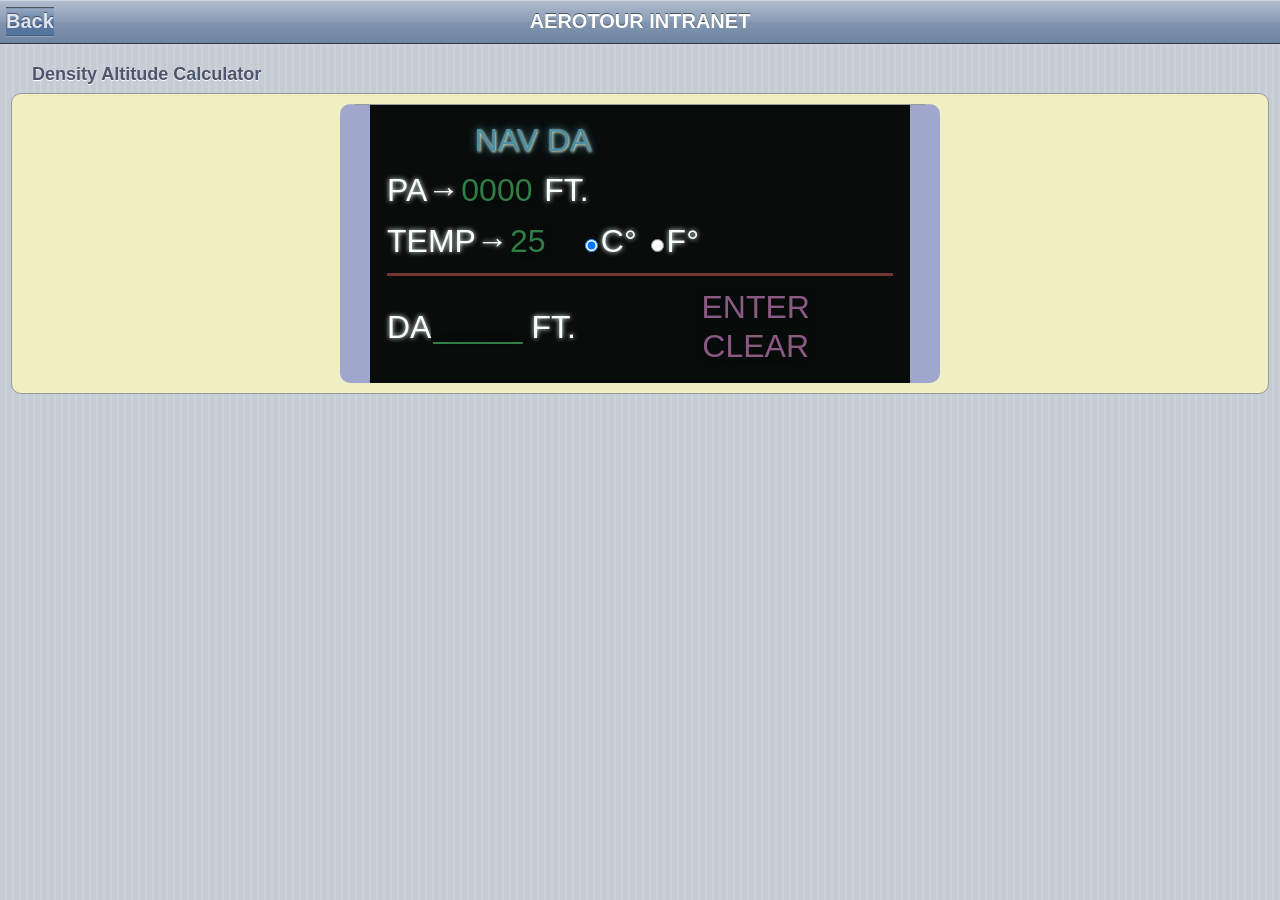
<file: FlightPlans/tools/densityaltitude.html>
<html>  
  <head>  
    <meta http-equiv="Content-Type" content="text/html; charset=utf-8" />  
    <meta name="viewport" content="width=device-width,user-scalable=no,initial-scale=1.0">  
    <link href="../css/main.css" rel="stylesheet" media="screen"/>  
    <script src="../js/eb6.js" type="text/javascript"></script><!-- don't remove -->
    <script src="../js/css_selector.js" type="text/javascript"></script><!-- don't remove -->

<style>
table.tool {
  background: #080C0B;
  color: #fff;
  padding: 10px;
  border-left:30px solid #9FA8CC;
  border-right:30px solid #9FA8CC;
}
table.tool td.tdWhite {
  font-size: 2em;
  color: #F6FDFA;
  text-shadow: 0 0 5px #F6FDFA;
}
table.tool td.tdBlue {
  font-size: 2em;
  color: #4A8EA7;
  /*text-shadow: 0 0 8px #4A8EA7;*/
  text-shadow: #EFEFC3 1px 1px 3px, 0 0 8px #4A8EA7;;
}
table.tool input[type='text'] {
  font-size: 1em;
  color: #327C46;
  border: 0;
  background: #080C0B;
  width: 85px;
  text-shadow: 0 0 8px #080C0B;
}
table.tool input:focus {
  color: lime;
  text-shadow: 0 0 8px #080C0B;
}
table.tool input.tdPink {
  font-size: 2em;
  color: #8B5A82;
  border: 0;
  background: #080C0B;
  width: 130px;
  text-shadow: 0 0 8px #080C0B;
}
table.tool div.divHr {
  background-color: #713533;
  display: block;
  width: 100%;
  height: 3px;
}
li.single {
  background-color: #EFEFC3 !important;
}
</style>    
    
  </head>  
  <body>  
    <h1><div class="leftButton" onclick="history.back();return false">Back</div>AEROTOUR INTRANET</h1>  
    <h2>Density Altitude Calculator</h2>  
    <ul>  
    	<form id="denAlt">
      <li class="single">
        <table align="center" cellpadding="5" width="600" class="tool corners">
            <tr>
                <td class="tdBlue" align="center">NAV DA</td>
            </tr>
            <tr>
                <td class="tdWhite" colspan="2">PA&rarr;<input type="text" name="PA" maxlength="5" value="0000">FT.</td>
            </tr>
            <tr>
                <td class="tdWhite" colspan="2">TEMP&rarr;<input type="text" name="Temp" maxlength="3" value="25" style="width:63px;"> 
                <input type="radio" name="Radio2" value="C" checked="checked">C&deg;
                <input type="radio" name="Radio2" value="F">F&deg;</td>
            </tr>
            <tr>
                <td class="tdOrange" colspan="2"><div class="divHr"></div></td>
            </tr>
            <tr>
            	 <td class="tdWhite">
            	 DA<input type="text" name="DA" maxlength="5" value="_____" readonly="readonly" style="width:100px;">FT.
            	 </td>
                <td align="left">
                <input type="button" name="Submit8" class="tdPink" value="ENTER" onclick="densityAltitude(this.form)"><br/>
                <input type="reset" name="Reset8" class="tdPink" value="CLEAR">
                </td>
            </tr>
        </table>
      </li>
      </form> 
    </ul>  
  </body>  
</html>
</file>
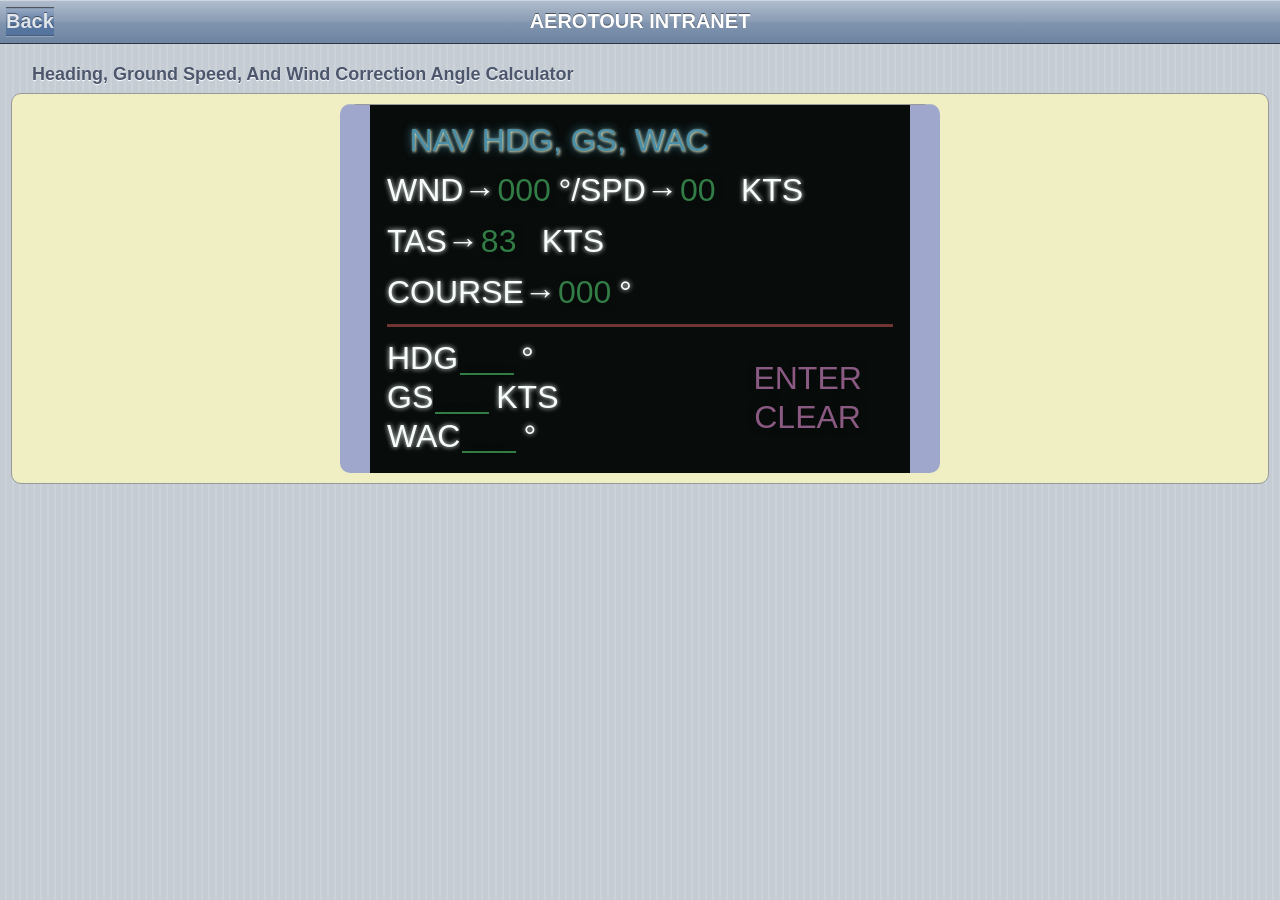
<file: FlightPlans/tools/heading.html>
<html>  
  <head>  
    <meta http-equiv="Content-Type" content="text/html; charset=utf-8" />  
    <meta name="viewport" content="width=device-width,user-scalable=no,initial-scale=1.0">  
    <link href="../css/main.css" rel="stylesheet" media="screen"/>  
    <script src="../js/eb6.js" type="text/javascript"></script><!-- don't remove -->
    <script src="../js/css_selector.js" type="text/javascript"></script><!-- don't remove -->

<style>
table.tool {
  background: #080C0B;
  color: #fff;
  padding: 10px;
  border-left:30px solid #9FA8CC;
  border-right:30px solid #9FA8CC;
}
table.tool td.tdWhite {
  font-size: 2em;
  color: #F6FDFA;
  text-shadow: 0 0 5px #F6FDFA;
}
table.tool td.tdBlue {
  font-size: 2em;
  color: #4A8EA7;
  /*text-shadow: 0 0 8px #4A8EA7;*/
  text-shadow: #EFEFC3 1px 1px 3px, 0 0 8px #4A8EA7;;
}
table.tool input[type='text'] {
  font-size: 1em;
  color: #327C46;
  border: 0;
  background: #080C0B;
  width: 63px;
  text-shadow: 0 0 8px #080C0B;
}
table.tool input:focus {
  color: lime;
  text-shadow: 0 0 8px #080C0B;
}
table.tool input.tdPink {
  font-size: 2em;
  color: #8B5A82;
  border: 0;
  background: #080C0B;
  width: 130px;
  text-shadow: 0 0 8px #080C0B;
}
table.tool div.divHr {
  background-color: #713533;
  display: block;
  width: 100%;
  height: 3px;
}
li.single {
  background-color: #EFEFC3 !important;
}
</style>

  </head>  
  <body>  
    <h1><div class="leftButton" onclick="history.back();return false">Back</div>AEROTOUR INTRANET</h1>  
    <h2>Heading, Ground Speed, And Wind Correction Angle Calculator</h2>  
    <ul>  
    	<form id="calcHeading">
      <li class="single">
        <table align="center" cellpadding="5" width="600" class="tool corners">
            <tr>
                <td class="tdBlue" align="center">NAV HDG, GS, WAC</td>
            </tr>
            <tr>
                <td class="tdWhite" colspan="2">WND&rarr;<input type="text" name="windDir" maxlength="3" value="000">&deg;/SPD&rarr;<input type="text" name="windSpd" maxlength="2" value="00">KTS</td>
            </tr>
            <tr>
                <td class="tdWhite">TAS&rarr;<input type="text" name="TAS" maxlength="3" value="83">KTS</td>
            </tr>
            <tr>
                <td class="tdWhite">COURSE&rarr;<input type="text" name="course" maxlength="3" value="000">&deg;</td>
            </tr>
            <tr>
                <td class="tdOrange" colspan="2"><div class="divHr"></div></td>
            </tr>
            <tr>
             <td class="tdWhite">
   	        HDG<input type="text" name="heading" maxlength="3" value="___" readonly>&deg;<br>
   	        GS<input type="text" name="GS" maxlength="3" value="___" readonly>KTS<br>
   	        WAC<input type="text" name="WCA" maxlength="3" value="___" readonly>&deg;
				 </td>
             <td align="left">
             <input type="button" name="Submit3" class="tdPink" value="ENTER" onclick="Heading(this.form)"><br/>
             <input type="reset" name="Reset3" class="tdPink" value="CLEAR">
             </td>
            </tr>
        </table>
      </li>
      </form>
    </ul>  
  </body>  
</html>
</file>
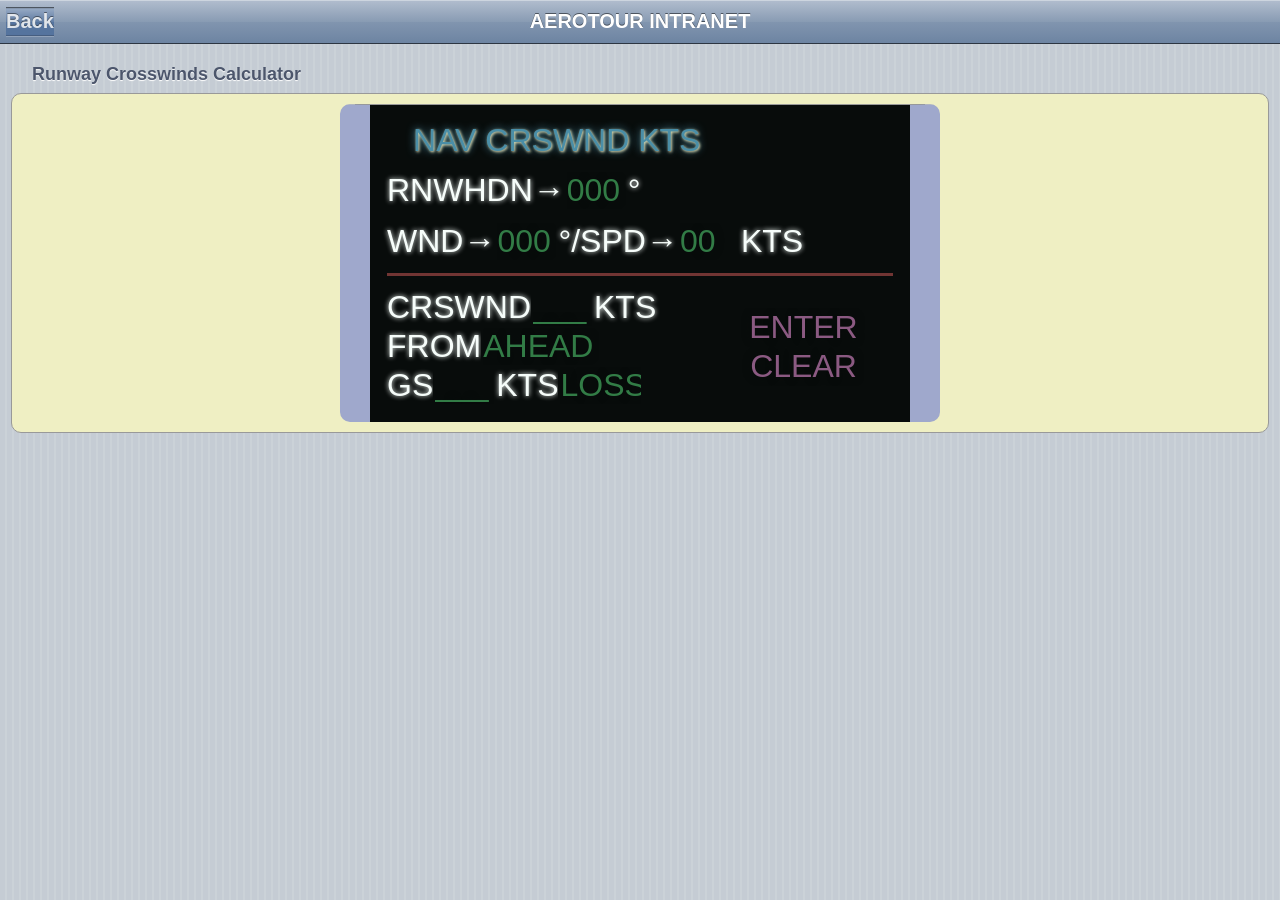
<file: FlightPlans/tools/runwaycrosswinds.html>
<html>  
  <head>  
    <meta http-equiv="Content-Type" content="text/html; charset=utf-8" />  
    <meta name="viewport" content="width=device-width,user-scalable=no,initial-scale=1.0">  
    <link href="../css/main.css" rel="stylesheet" media="screen"/>  
    <script src="../js/eb6.js" type="text/javascript"></script><!-- don't remove -->
    <script src="../js/css_selector.js" type="text/javascript"></script><!-- don't remove -->

<style>
table.tool {
  background: #080C0B;
  color: #fff;
  padding: 10px;
  border-left:30px solid #9FA8CC;
  border-right:30px solid #9FA8CC;
}
table.tool td.tdWhite {
  font-size: 2em;
  color: #F6FDFA;
  text-shadow: 0 0 5px #F6FDFA;
}
table.tool td.tdBlue {
  font-size: 2em;
  color: #4A8EA7;
  /*text-shadow: 0 0 8px #4A8EA7;*/
  text-shadow: #EFEFC3 1px 1px 3px, 0 0 8px #4A8EA7;;
}
table.tool input[type='text'] {
  font-size: 1em;
  color: #327C46;
  border: 0;
  background: #080C0B;
  width: 63px;
  text-shadow: 0 0 8px #080C0B;
}
table.tool input:focus {
  color: lime;
  text-shadow: 0 0 8px #080C0B;
}
table.tool input.tdPink {
  font-size: 2em;
  color: #8B5A82;
  border: 0;
  background: #080C0B;
  width: 130px;
  text-shadow: 0 0 8px #080C0B;
}
table.tool div.divHr {
  background-color: #713533;
  display: block;
  width: 100%;
  height: 3px;
}
li.single {
  background-color: #EFEFC3 !important;
}
</style>    
    
  </head>  
  <body>  
    <h1><div class="leftButton" onclick="history.back();return false">Back</div>AEROTOUR INTRANET</h1>  
    <h2>Runway Crosswinds Calculator</h2>  
    <ul> 
    	<form id="Rway"> 
      <li class="single">
        <table align="center" cellpadding="5" width="600" class="tool corners">
            <tr>
                <td class="tdBlue" align="center">NAV CRSWND KTS</td>
            </tr>
            <tr>
                <td class="tdWhite" colspan="2">RNWHDN&rarr;<input type="text" name="runwayd" maxlength="3" value="000">&deg;</td>
            </tr>
            <tr>
                <td class="tdWhite" colspan="2">WND&rarr;<input type="text" name="wdirection" maxlength="3" value="000">&deg;/SPD&rarr;<input type="text" name="wspeed" maxlength="2" value="00">KTS</td>
            </tr>
            <tr>
                <td class="tdOrange" colspan="2"><div class="divHr"></div></td>
            </tr>
            <tr>
             <td class="tdWhite">
   	        CRSWND<input type="text" name="cwresult" readonly="readonly" maxlength="3" value="___">KTS<br/>
   	        FROM<input type="text" name="d"  maxlength="5" value="AHEAD" readonly="readonly" style="width:120px;"><br/>
   	        GS<input type="text" name="cwresultloss" readonly="readonly" maxlength="3" value="___">KTS<input type="text" name="g" value="LOSS" readonly="readonly" style="width:85px;">
				 </td>
             <td align="left">
             <input type="button" onclick="compute(this.form)" class="tdPink" value="ENTER"><br/>
             <input type="reset" name="Reset9" class="tdPink" value="CLEAR"></td>
            </tr>
        </table>
      </li>
      </form> 
    </ul>  
  </body>  
</html>
</file>
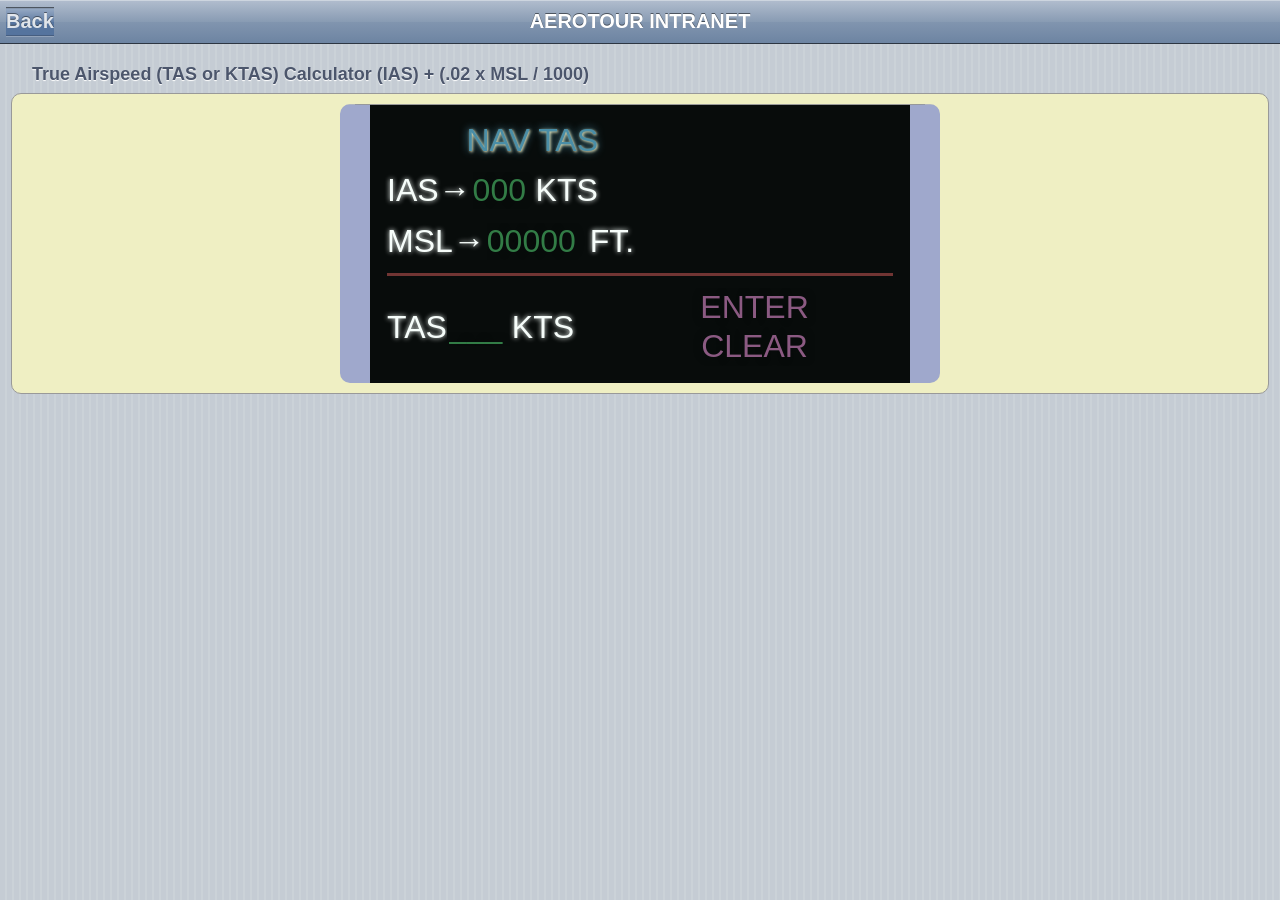
<file: FlightPlans/tools/tas.html>
<html>  
  <head>  
    <meta http-equiv="Content-Type" content="text/html; charset=utf-8" />  
    <meta name="viewport" content="width=device-width,user-scalable=no,initial-scale=1.0">  
    <link href="../css/main.css" rel="stylesheet" media="screen"/>  
    <script src="../js/eb6.js" type="text/javascript"></script><!-- don't remove -->
    <script src="../js/css_selector.js" type="text/javascript"></script><!-- don't remove -->

<style>
table.tool {
  background: #080C0B;
  color: #fff;
  padding: 10px;
  border-left:30px solid #9FA8CC;
  border-right:30px solid #9FA8CC;
}
table.tool td.tdWhite {
  font-size: 2em;
  color: #F6FDFA;
  text-shadow: 0 0 5px #F6FDFA;
}
table.tool td.tdBlue {
  font-size: 2em;
  color: #4A8EA7;
  /*text-shadow: 0 0 8px #4A8EA7;*/
  text-shadow: #EFEFC3 1px 1px 3px, 0 0 8px #4A8EA7;;
}
table.tool input[type='text'] {
  font-size: 1em;
  color: #327C46;
  border: 0;
  background: #080C0B;
  width: 65px;
  text-shadow: 0 0 8px #080C0B;
}
table.tool input:focus {
  color: lime;
  text-shadow: 0 0 8px #080C0B;
}
table.tool input.tdPink {
  font-size: 2em;
  color: #8B5A82;
  border: 0;
  background: #080C0B;
  width: 130px;
  text-shadow: 0 0 8px #080C0B;
}
table.tool div.divHr {
  background-color: #713533;
  display: block;
  width: 100%;
  height: 3px;
}
li.single {
  background-color: #EFEFC3 !important;
}
</style>

  </head>  
  <body>  
    <h1><div class="leftButton" onclick="history.back();return false">Back</div>AEROTOUR INTRANET</h1>  
    <h2>True Airspeed (TAS or KTAS) Calculator (IAS) + (.02 x MSL / 1000)</h2>  
    <ul>  
    	<form id="calcTAS">
      <li class="single">
        <table align="center" cellpadding="5" width="600" class="tool corners">
            <tr>
                <td class="tdBlue" align="center">NAV TAS</td>
            </tr>
            <tr>
                <td class="tdWhite" colspan="2">IAS&rarr;<input type="text" name="ias" maxlength="3" value="000">KTS</td>
            </tr>
            <tr>
                <td class="tdWhite" colspan="2">MSL&rarr;<input type="text" name="msla" maxlength="5" value="00000" style="width:105px;">FT.</td>
            </tr>
            <tr>
                <td class="tdOrange" colspan="2"><div class="divHr"></div></td>
            </tr>
            <tr>
             <td class="tdWhite">TAS<input type="text" name="tas" maxlength="3" value="___" readonly="readonly">KTS</td>
             <td align="left">
             <input type="button" name="Submit3" class="tdPink" value="ENTER" onclick="tairSpeed(this.form)"><br/>
             <input type="reset" name="Reset3" class="tdPink" value="CLEAR">
             </td>
            </tr>
        </table>
      </li>
      </form>  
    </ul>  
  </body>  
</html>
</file>
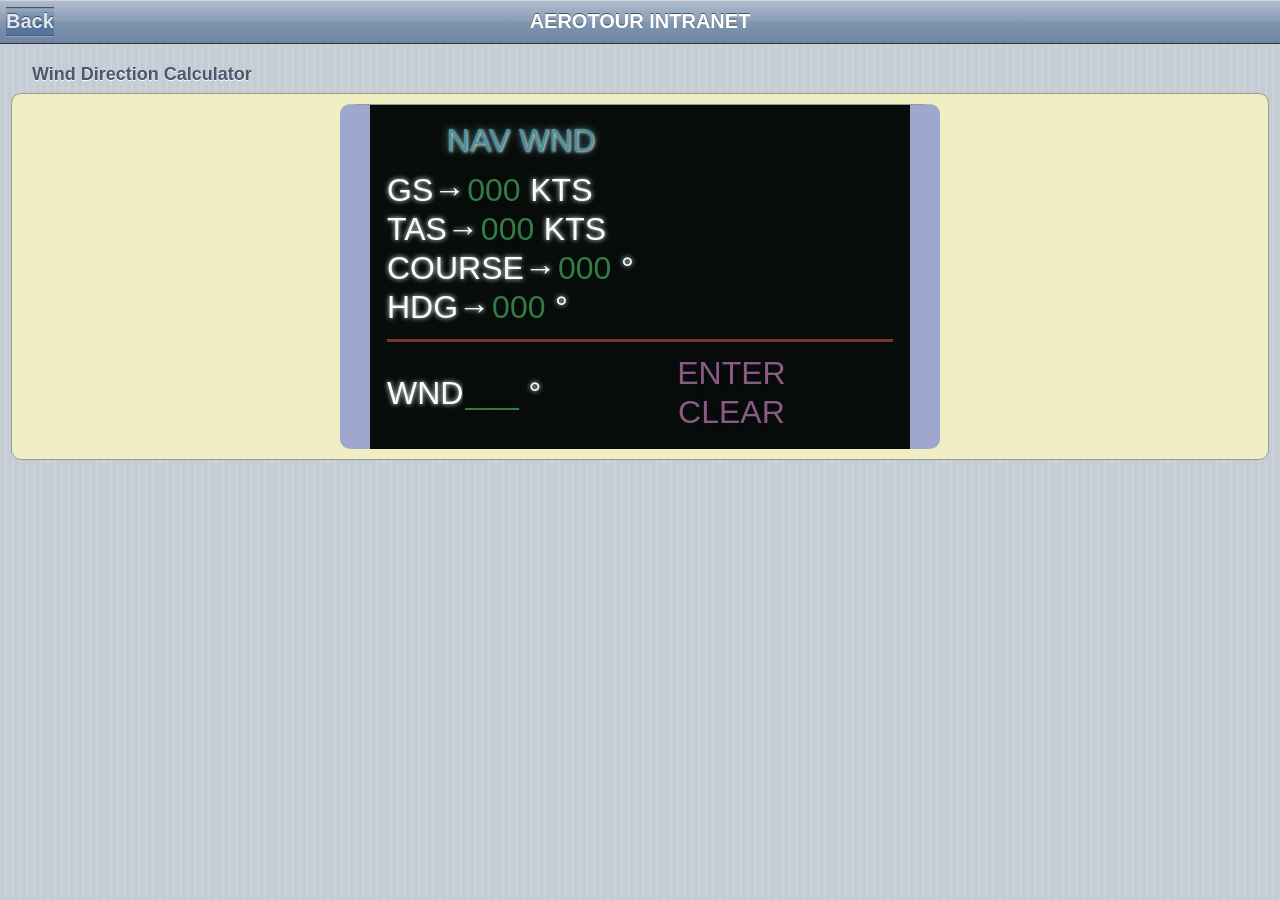
<file: FlightPlans/tools/winddirection.html>
<html>  
  <head>  
    <meta http-equiv="Content-Type" content="text/html; charset=utf-8" />  
    <meta name="viewport" content="width=device-width,user-scalable=no,initial-scale=1.0">  
    <link href="../css/main.css" rel="stylesheet" media="screen"/>  
    <script src="../js/eb6.js" type="text/javascript"></script><!-- don't remove -->
    <script src="../js/css_selector.js" type="text/javascript"></script><!-- don't remove -->

<style>
table.tool {
  background: #080C0B;
  color: #fff;
  padding: 10px;
  border-left:30px solid #9FA8CC;
  border-right:30px solid #9FA8CC;
}
table.tool td.tdWhite {
  font-size: 2em;
  color: #F6FDFA;
  text-shadow: 0 0 5px #F6FDFA;
}
table.tool td.tdBlue {
  font-size: 2em;
  color: #4A8EA7;
  /*text-shadow: 0 0 8px #4A8EA7;*/
  text-shadow: #EFEFC3 1px 1px 3px, 0 0 8px #4A8EA7;;
}
table.tool input[type='text'] {
  font-size: 1em;
  color: #327C46;
  border: 0;
  background: #080C0B;
  width: 65px;
  text-shadow: 0 0 8px #080C0B;
}
table.tool input:focus {
  color: lime;
  text-shadow: 0 0 8px #080C0B;
}
table.tool input.tdPink {
  font-size: 2em;
  color: #8B5A82;
  border: 0;
  background: #080C0B;
  width: 130px;
  text-shadow: 0 0 8px #080C0B;
}
table.tool div.divHr {
  background-color: #713533;
  display: block;
  width: 100%;
  height: 3px;
}
li.single {
  background-color: #EFEFC3 !important;
}
</style>

  </head>  
  <body>  
    <h1><div class="leftButton" onclick="history.back();return false">Back</div>AEROTOUR INTRANET</h1>  
    <h2>Wind Direction Calculator</h2>  
    <ul>  
    	<form id="calcWindDirection">
      <li class="single">
        <table align="center" cellpadding="5" width="600" class="tool corners">
            <tr>
                <td class="tdBlue" align="center">NAV WND</td>
            </tr>
            <tr>
                <td class="tdWhite" colspan="2">GS&rarr;<input type="text" name="GS" maxlength="3" value="000">KTS<br/>
                TAS&rarr;<input type="text" name="TAS" maxlength="3" value="000">KTS<br/>
                COURSE&rarr;<input type="text" name="course" maxlength="3" value="000">&deg;<br/>
                HDG&rarr;<input type="text" name="heading" maxlength="3" value="000">&deg;
                </td>
            </tr>
            <tr>
                <td class="tdOrange" colspan="2"><div class="divHr"></div></td>
            </tr>
            <tr>
             <td class="tdWhite">WND<input type="text" name="windDir" maxlength="3" value="___" readonly="readonly">&deg;</td>
             <td align="left">
             <input type="button" name="Submit3" class="tdPink" value="ENTER" onclick="windDirection(this.form)"><br/>
             <input type="reset" name="Reset3" class="tdPink" value="CLEAR">
             </td>
            </tr>
        </table>
      </li>
      </form>  
    </ul>  
  </body>  
</html>
</file>
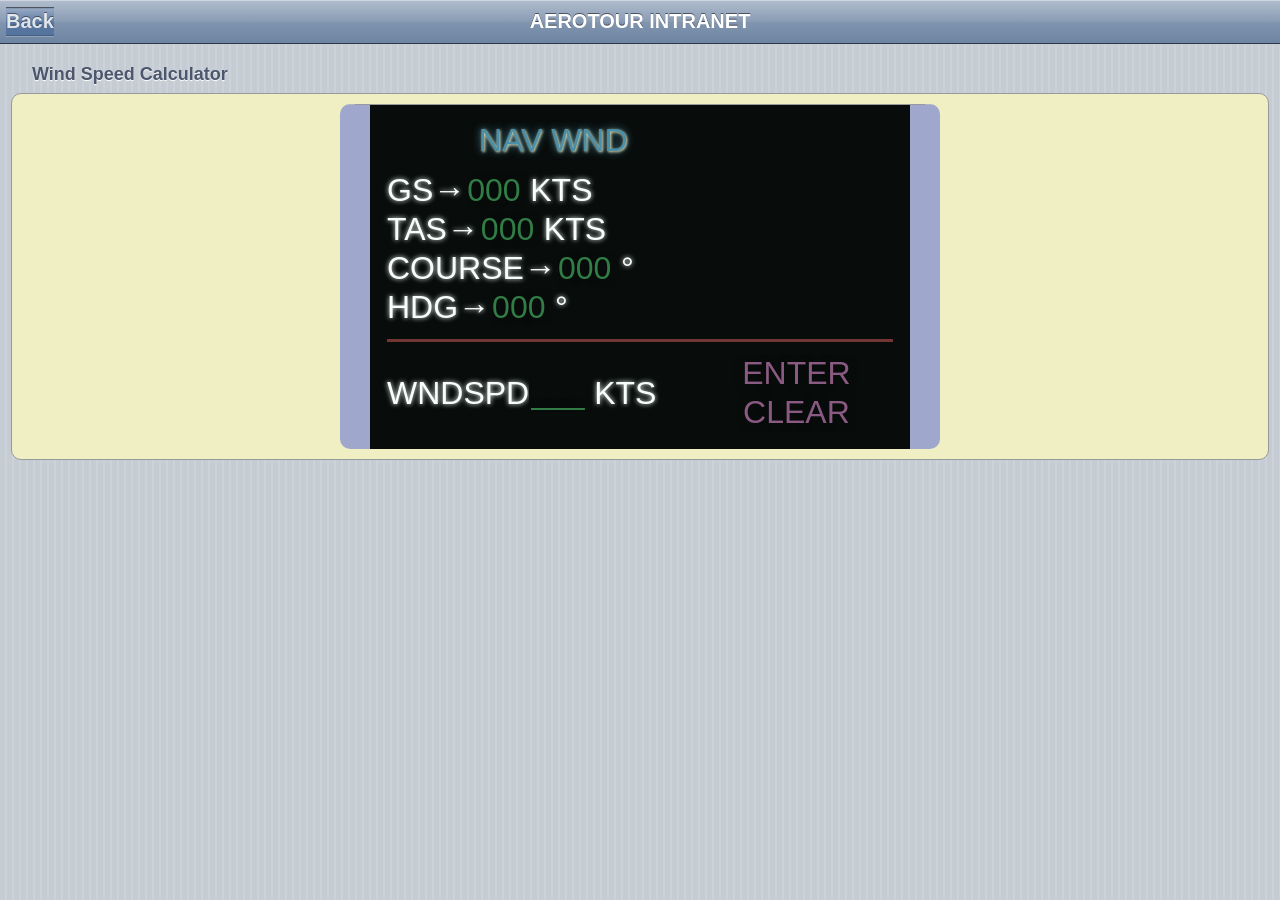
<file: FlightPlans/tools/windspeed.html>
<html>  
  <head>  
    <meta http-equiv="Content-Type" content="text/html; charset=utf-8" />  
    <meta name="viewport" content="width=device-width,user-scalable=no,initial-scale=1.0">  
    <link href="../css/main.css" rel="stylesheet" media="screen"/>  
    <script src="../js/eb6.js" type="text/javascript"></script><!-- don't remove -->
    <script src="../js/css_selector.js" type="text/javascript"></script><!-- don't remove -->
    
<style>
table.tool {
  background: #080C0B;
  color: #fff;
  padding: 10px;
  border-left:30px solid #9FA8CC;
  border-right:30px solid #9FA8CC;
}
table.tool td.tdWhite {
  font-size: 2em;
  color: #F6FDFA;
  text-shadow: 0 0 5px #F6FDFA;
}
table.tool td.tdBlue {
  font-size: 2em;
  color: #4A8EA7;
  /*text-shadow: 0 0 8px #4A8EA7;*/
  text-shadow: #EFEFC3 1px 1px 3px, 0 0 8px #4A8EA7;;
}
table.tool input[type='text'] {
  font-size: 1em;
  color: #327C46;
  border: 0;
  background: #080C0B;
  width: 65px;
  text-shadow: 0 0 8px #080C0B;
}
table.tool input:focus {
  color: lime;
  text-shadow: 0 0 8px #080C0B;
}
table.tool input.tdPink {
  font-size: 2em;
  color: #8B5A82;
  border: 0;
  background: #080C0B;
  width: 130px;
  text-shadow: 0 0 8px #080C0B;
}
table.tool div.divHr {
  background-color: #713533;
  display: block;
  width: 100%;
  height: 3px;
}
li.single {
  background-color: #EFEFC3 !important;
}
</style>
    
  </head>  
  <body>  
    <h1><div class="leftButton" onclick="history.back();return false">Back</div>AEROTOUR INTRANET</h1>  
    <h2>Wind Speed Calculator</h2>  
    <ul>
    	<form id="calcWindSpeed">  
      <li class="single">
        <table align="center" cellpadding="5" width="600" class="tool corners">
            <tr>
                <td class="tdBlue" align="center">NAV WND</td>
            </tr>
            <tr>
                <td class="tdWhite" colspan="2">GS&rarr;<input type="text" name="GS" maxlength="3" value="000">KTS<br/>
                TAS&rarr;<input type="text" name="TAS" maxlength="3" value="000">KTS<br/>
                COURSE&rarr;<input type="text" name="course" maxlength="3" value="000">&deg;<br/>
                HDG&rarr;<input type="text" name="heading" maxlength="3" value="000">&deg;
                </td>
            </tr>
            <tr>
                <td class="tdOrange" colspan="2"><div class="divHr"></div></td>
            </tr>
            <tr>
             <td class="tdWhite">WNDSPD<input type="text" name="windspd" maxlength="3" value="___" readonly="readonly">KTS</td>
             <td align="left">
             <input type="button" name="Submit3" class="tdPink" value="ENTER" onclick="windSpeed(this.form)"><br/>
             <input type="reset" name="Reset3" class="tdPink" value="CLEAR">
             </td>
            </tr>
        </table>
      </form> 
    </ul>  
  </body>  
</html>
</file>
<file: Reserva/stylesheets/screen.css>
/* Welcome to Compass.
 * In this file you should write your main styles. (or centralize your imports)
 * Import this file using the following HTML or equivalent:
 * <link href="/stylesheets/screen.css" media="screen, projection" rel="stylesheet" type="text/css" /> */
html, body, div, span, applet, object, iframe,
h1, h2, h3, h4, h5, h6, p, blockquote, pre,
a, abbr, acronym, address, big, cite, code,
del, dfn, em, img, ins, kbd, q, s, samp,
small, strike, strong, sub, sup, tt, var,
b, u, i, center,
dl, dt, dd, ol, ul, li,
fieldset, form, label, legend,
table, caption, tbody, tfoot, thead, tr, th, td,
article, aside, canvas, details, embed,
figure, figcaption, footer, header, hgroup,
menu, nav, output, ruby, section, summary,
time, mark, audio, video {
  margin: 0;
  padding: 0;
  border: 0;
  font-size: 100%;
  font: inherit;
  vertical-align: baseline;
}

body {
  line-height: 1;
}

ol, ul {
  list-style: none;
}

table {
  border-collapse: collapse;
  border-spacing: 0;
}

caption, th, td {
  text-align: left;
  font-weight: normal;
  vertical-align: middle;
}

q, blockquote {
  quotes: none;
}
q:before, q:after, blockquote:before, blockquote:after {
  content: "";
  content: none;
}

a img {
  border: none;
}

article, aside, details, figcaption, figure,
footer, header, hgroup, menu, nav, section {
  display: block;
}

/* @group Variables */
/* Colors */
/* Borders */
/* Backgroud Mixins */
/* Sprite Icons */
/* Elements */
/* @end */
/* @group ICONS */
.icon {
  display: inline-block;
  float: left;
  background: transparent url(../images/icons/sprite.png) no-repeat 0 0;
}

b.icon {
  float: left !important;
  padding-left: 32px;
}

#heliNavMenu.ico-helicopter,
#airNavMenu.ico-airplane {
  width: auto;
}

.icon.ico-close {
  height: 17px;
  width: 24px;
  background-position: -3px -121px;
}

.icon.ico-dashboard {
  line-height: 19px;
  width: auto;
  padding-left: 35px;
  background-position: -185px -71px;
}

.icon.ico-calendar {
  line-height: 22px;
  width: auto;
  padding-left: 35px;
  background-position: -185px -95px;
}

.icon.ico-notification {
  line-height: 21px;
  width: auto;
  padding-left: 35px;
  background-position: -187px -50px;
}

.icon.ico-reservation {
  line-height: 24px;
  width: auto;
  padding-left: 35px;
  background-position: -186px -26px;
}

.icon.ico-statistics {
  line-height: 21px;
  width: auto;
  padding-left: 35px;
  background-position: -187px -2px;
}

.icon.ico-info {
  height: 31px;
  width: 31px;
  background-position: 0px -57px;
  margin-right: 1em;
}

.icon.ico-success {
  height: 30px;
  width: 30px;
  background-position: -30px -89px;
  margin-right: 1em;
}

.icon.ico-error {
  height: 28px;
  width: 30px;
  background-position: 0px 0px;
  margin-right: 1em;
}

.icon.ico-helicopter {
  height: 24px;
  width: 24px;
  background-position: -182px -153px;
  padding-left: 30px;
}

.icon.ico-airplane {
  height: 24px;
  width: 24px;
  background-position: -182px -128px;
  padding-left: 30px;
}

/* @end */
/* @group General Styles */
.no-border {
  border: none !important;
  -webkit-border-radius: 0;
  -moz-border-radius: 0;
  border-radius: 0;
}

.no-padding {
  padding: 0 !important;
}

.no-margin {
  margin: 0 !important;
}

.leading {
  margin-top: 20px !important;
}

.full {
  width: 100%;
}

.half {
  width: 50%;
}

.clear {
  overflow: hidden;
  zoom: 1;
}

.hidden {
  display: none;
}

/**
 * Text Styles
 */
abbr, acronym {
  font-size: 85%;
  letter-spacing: 0.1em;
  text-transform: uppercase;
}

abbr[title], dfn[title] {
  border-bottom: 1px dotted black;
  cursor: help;
}

abbr[title], acronym[title], dfn[title] {
  border-bottom: 1px dotted #CCC;
  cursor: help;
}

small, sup, sub {
  font-size: 90%;
}

.code {
  background-color: #EAEFF4;
  color: #069;
  overflow: auto;
  padding: 2px 6px;
}

.al {
  text-align: left !important;
}

.ar {
  text-align: right !important;
}

.ac {
  text-align: center !important;
}

.fl {
  float: left !important;
}

.fr {
  float: right !important;
}

/* Prevent the text contents of draggable elements from being selectable. */
[draggable] {
  -moz-user-select: none;
  -khtml-user-select: none;
  -webkit-user-select: none;
  user-select: none;
}

[hidden] {
  display: none;
}

/* checkboxes wraped label */
label.ckbWrapped {
  border-top: 1px solid #f4f4f4;
  border-bottom: 1px solid #f4f4f4;
  border-left: 1px solid #f2f2f2;
  border-right: 1px solid #f2f2f2;
  border-radius: 3px;
  display: inline-block !important;
}

label.ckbWrapped input[type="checkbox"],
label.ckbWrapped input[type="radio"] {
  vertical-align: text-top;
  margin: 2px;
}

label.ckbWrapped span {
  padding: 2px;
  font-weight: bolder;
  background: white;
  border-top-right-radius: 3px;
  border-bottom-right-radius: 3px;
}

/* @end */
/* @group Login Page */
/**
 * Login
 */
body.login {
  height: 0;
  overflow: hidden;
  background: #a7cfdf;
  /* Old browsers */
  background: -moz-linear-gradient(top, #a7cfdf 0%, #23538a 100%);
  /* FF3.6+ */
  background: -webkit-gradient(linear, left top, left bottom, color-stop(0%, #a7cfdf), color-stop(100%, #23538a));
  /* Chrome,Safari4+ */
  background: -webkit-linear-gradient(top, #a7cfdf 0%, #23538a 100%);
  /* Chrome10+,Safari5.1+ */
  background: -o-linear-gradient(top, #a7cfdf 0%, #23538a 100%);
  /* Opera11.10+ */
  background: -ms-linear-gradient(top, #a7cfdf 0%, #23538a 100%);
  /* IE10+ */
  filter: progid:DXImageTransform.Microsoft.gradient(startColorstr='#a7cfdf', endColorstr='#23538a',GradientType=0 );
  /* IE6-9 */
  background: linear-gradient(top, #a7cfdf 0%, #23538a 100%);
  /* W3C */
}

body.login .login-box {
  margin: 0 auto !important;
  margin-top: -110px !important;
  margin-left: -300px !important;
  position: absolute !important;
  top: 50%;
  left: 50%;
  width: 600px;
  z-index: 999 !important;
}

body.login .login-box form {
  margin: 10px 0;
}

body.login .login-box form input[type=text], body.login .login-box form input[type=password] {
  margin: 0 0 1em 0;
  display: inline-block;
  width: 220px;
  background: #dfe3e4;
  background: -webkit-gradient(linear, left top, left bottom, from(#edeff0), to(white));
  background: -moz-linear-gradient(top, #edeff0, white);
  background: linear-gradient(top, #edeff0, #ffffff);
  filter: progid:DXImageTransform.Microsoft.gradient(startColorstr='#edeff0', endColorstr='#ffffff');
  -webkit-box-shadow: inset 0 1px 3px rgba(0, 0, 0, 0.1);
  -moz-box-shadow: inset 0 1px 3px rgba(0, 0, 0, 0.1);
  box-shadow: inset 0 1px 3px rgba(0, 0, 0, 0.1);
  text-shadow: 0 1px 0 #fff;
  padding: 8px 12px;
}

body.login .login-box form input[type=text]:active, body.login .login-box form input[type=password]:active {
  background: #d2d3d5;
  background: -webkit-gradient(linear, left top, left bottom, from(#dfe0e1), to(white));
  background: -moz-linear-gradient(top, #dfe0e1, white);
  background: linear-gradient(top, #dfe0e1, #ffffff);
  filter: progid:DXImageTransform.Microsoft.gradient(startColorstr='#dfe0e1', endColorstr='#ffffff');
}

body.login .login-box form button.large {
  margin: 0;
  padding: 0.8em;
  height: auto;
}

body.login .login-box.main-content {
  min-height: 0;
}

/**
 * Buttons
 */
.button-gray:active,
.button-blue:active,
.button-green:active,
.button-orange:active,
.button-red:active {
  -webkit-box-shadow: inset 0 2px 5px rgba(0, 0, 0, 0.6), 0 1px 0 rgba(255, 255, 255, 0.9);
  -moz-box-shadow: inset 0 2px 5px rgba(0, 0, 0, 0.6), 0 1px 0 rgba(255, 255, 255, 0.9);
  box-shadow: inset 0 2px 5px rgba(0, 0, 0, 0.6), 0 1px 0 rgba(255, 255, 255, 0.9);
}

.button-gray {
  background: #f1f1f1;
  background: -webkit-gradient(linear, left top, left bottom, from(#fefefe), to(#d8d8d8));
  background: -moz-linear-gradient(top, #fefefe, #d8d8d8);
  background: linear-gradient(top, #fefefe, #d8d8d8);
  filter: progid:DXImageTransform.Microsoft.gradient(startColorstr='#fefefe', endColorstr='#d8d8d8');
  border: 1px solid #cbcbcb;
}

.button-gray:hover {
  background: #e4e4e4;
  background: -webkit-gradient(linear, left top, left bottom, from(#f1f1f1), to(#cbcbcb));
  background: -moz-linear-gradient(top, #f1f1f1, #cbcbcb);
  background: linear-gradient(top, #f1f1f1, #cbcbcb);
  filter: progid:DXImageTransform.Microsoft.gradient(startColorstr='#f1f1f1', endColorstr='#cbcbcb');
  border: 1px solid #bebebe;
}

.button-gray:active {
  background: #bebebe;
  background: -webkit-gradient(linear, left top, left bottom, from(#cbcbcb), to(#e5e5e5));
  background: -moz-linear-gradient(top, #cbcbcb, #e5e5e5);
  background: linear-gradient(top, #cbcbcb, #e5e5e5);
  filter: progid:DXImageTransform.Microsoft.gradient(startColorstr='#cbcbcb', endColorstr='#e5e5e5');
  border: 1px solid #989898;
}

.button-blue {
  background: #009ad5;
  background: -webkit-gradient(linear, left top, left bottom, from(#00adee), to(#0075a2));
  background: -moz-linear-gradient(top, #00adee, #0075a2);
  background: linear-gradient(top, #00adee, #0075a2);
  filter: progid:DXImageTransform.Microsoft.gradient(startColorstr='#00adee', endColorstr='#0075a2');
  border: 1px solid #006388;
}

.button-blue:hover {
  background: #0088bb;
  background: -webkit-gradient(linear, left top, left bottom, from(#009ad5), to(#006388));
  background: -moz-linear-gradient(top, #009ad5, #006388);
  background: linear-gradient(top, #009ad5, #006388);
  filter: progid:DXImageTransform.Microsoft.gradient(startColorstr='#009ad5', endColorstr='#006388');
  border: 1px solid #00506f;
}

.button-blue:active {
  background: #00506f;
  background: -webkit-gradient(linear, left top, left bottom, from(#006388), to(#0088bb));
  background: -moz-linear-gradient(top, #006388, #0088bb);
  background: linear-gradient(top, #006388, #0088bb);
  filter: progid:DXImageTransform.Microsoft.gradient(startColorstr='#006388', endColorstr='#0088bb');
  border: 1px solid #001922;
}

.button-green {
  border: 1px solid #b8c97b;
  background: #d2ff52;
  background: -moz-linear-gradient(top, #d2ff52 0%, #91e842 100%);
  background: -webkit-gradient(linear, left top, left bottom, color-stop(0%, #d2ff52), color-stop(100%, #91e842));
  background: -webkit-linear-gradient(top, #d2ff52 0%, #91e842 100%);
  background: -o-linear-gradient(top, #d2ff52 0%, #91e842 100%);
  background: -ms-linear-gradient(top, #d2ff52 0%, #91e842 100%);
  filter: progid:DXImageTransform.Microsoft.gradient(startColorstr='#d2ff52', endColorstr='#91e842',GradientType=0 );
  background: linear-gradient(top, #d2ff52 0%, #91e842 100%);
  color: #3f7227;
  text-shadow: 0 1px 1px #fff;
}

.button-green:hover {
  background: #5fae2f;
  background: -webkit-gradient(linear, left top, left bottom, from(#6ac235), to(#498624));
  background: -moz-linear-gradient(top, #6ac235, #498624);
  background: linear-gradient(top, #6ac235, #498624);
  filter: progid:DXImageTransform.Microsoft.gradient(startColorstr='#6ac235', endColorstr='#498624');
  border: 1px solid #3e721f;
}

.button-green:active {
  background: #3e721f;
  background: -webkit-gradient(linear, left top, left bottom, from(#498624), to(#5fae2f));
  background: -moz-linear-gradient(top, #498624, #5fae2f);
  background: linear-gradient(top, #498624, #5fae2f);
  filter: progid:DXImageTransform.Microsoft.gradient(startColorstr='#498624', endColorstr='#5fae2f');
  border: 1px solid #1d350f;
}

.button-orange {
  border: 1px solid #e5dbaa;
  background: #f1e767;
  background: -moz-linear-gradient(top, #f1e767 0%, #feb645 100%);
  background: -webkit-gradient(linear, left top, left bottom, color-stop(0%, #f1e767), color-stop(100%, #feb645));
  background: -webkit-linear-gradient(top, #f1e767 0%, #feb645 100%);
  background: -o-linear-gradient(top, #f1e767 0%, #feb645 100%);
  background: -ms-linear-gradient(top, #f1e767 0%, #feb645 100%);
  filter: progid:DXImageTransform.Microsoft.gradient(startColorstr='#f1e767', endColorstr='#feb645',GradientType=0 );
  background: linear-gradient(top, #f1e767 0%, #feb645 100%);
  color: #6d7829;
  text-shadow: 0 1px 1px #fff;
}

.button-orange:hover {
  background: #ffa722;
  background: -webkit-gradient(linear, left top, left bottom, from(#ffb13b), to(#ee8f00));
  background: -moz-linear-gradient(top, #ffb13b, #ee8f00);
  background: linear-gradient(top, #ffb13b, #ee8f00);
  filter: progid:DXImageTransform.Microsoft.gradient(startColorstr='#ffb13b', endColorstr='#ee8f00');
  border: 1px solid #d47f00;
}

.button-orange:active {
  background: #d47f00;
  background: -webkit-gradient(linear, left top, left bottom, from(#ee8f00), to(#ffa722));
  background: -moz-linear-gradient(top, #ee8f00, #ffa722);
  background: linear-gradient(top, #ee8f00, #ffa722);
  filter: progid:DXImageTransform.Microsoft.gradient(startColorstr='#ee8f00', endColorstr='#ffa722');
  border: 1px solid #885200;
}

.button-red {
  border: 1px solid #eeb7ba;
  background: #ff3019;
  background: -moz-linear-gradient(top, #ff3019 0%, #cf0404 100%);
  background: -webkit-gradient(linear, left top, left bottom, color-stop(0%, #ff3019), color-stop(100%, #cf0404));
  background: -webkit-linear-gradient(top, #ff3019 0%, #cf0404 100%);
  background: -o-linear-gradient(top, #ff3019 0%, #cf0404 100%);
  background: -ms-linear-gradient(top, #ff3019 0%, #cf0404 100%);
  filter: progid:DXImageTransform.Microsoft.gradient(startColorstr='#ff3019', endColorstr='#cf0404',GradientType=0 );
  background: linear-gradient(top, #ff3019 0%, #cf0404 100%);
  color: #fff;
  text-shadow: 0 1px 1px #be1010;
}

.button-red:hover {
  background: #d42c2c;
  background: -webkit-gradient(linear, left top, left bottom, from(#d94141), to(#ab2222));
  background: -moz-linear-gradient(top, #d94141, #ab2222);
  background: linear-gradient(top, #d94141, #ab2222);
  filter: progid:DXImageTransform.Microsoft.gradient(startColorstr='#d94141', endColorstr='#ab2222');
  border: 1px solid #951e1e;
}

.button-red:active {
  background: #951e1e;
  background: -webkit-gradient(linear, left top, left bottom, from(#ab2222), to(#d42c2c));
  background: -moz-linear-gradient(top, #ab2222, #d42c2c);
  background: linear-gradient(top, #ab2222, #d42c2c);
  filter: progid:DXImageTransform.Microsoft.gradient(startColorstr='#ab2222', endColorstr='#d42c2c');
  border: 1px solid #561111;
}

/**
 * Action Buttons
 */
ul.action-buttons {
  list-style-type: none;
  padding: 0;
}

ul.action-buttons li {
  display: inline-block;
  list-style: none;
  margin: 2px 0;
  position: relative;
  zoom: 1;
  *display: inline;
}

ul.action-buttons li a {
  cursor: pointer;
}

.ui-button {
  display: inline-block;
  *display: inline;
  font-weight: bold;
  line-height: 100%;
  position: relative;
  padding: 0;
  margin: 0;
  text-decoration: none !important;
  cursor: pointer;
  text-align: center;
  zoom: 1;
  overflow: visible;
}

/* the overflow property removes extra width in IE */
.ui-button-icon-only {
  width: 2.2em;
}

/* to make room for the icon, a width needs to be set here */
button.ui-button-icon-only {
  width: 2.4em;
}

/* button elements seem to need a little more width */
.ui-button-icons-only {
  width: 3.4em;
}

button.ui-button-icons-only {
  width: 3.7em;
}

/*button text element */
.ui-button .ui-button-text {
  display: block;
  line-height: 1.4;
}

.ui-button-text-only .ui-button-text {
  padding: .4em 1em;
}

.ui-button-icon-only .ui-button-text, .ui-button-icons-only .ui-button-text {
  padding: .4em;
  text-indent: -9999999px;
}

.ui-button-text-icon-primary .ui-button-text, .ui-button-text-icons .ui-button-text {
  padding: .4em 1em .4em 2.1em;
}

.ui-button-text-icon-secondary .ui-button-text, .ui-button-text-icons .ui-button-text {
  padding: .4em 2.1em .4em 1em;
}

.ui-button-text-icons .ui-button-text {
  padding-left: 2.1em;
  padding-right: 2.1em;
}

/* no icon support for input elements, provide padding by default */
input.ui-button {
  padding: .4em 1em;
}

/*button icon element(s) */
.ui-button-text-icon-primary .ui-button-icon-primary, .ui-button-text-icons .ui-button-icon-primary, .ui-button-icons-only .ui-button-icon-primary {
  left: .5em;
}

.ui-button-text-icon-secondary .ui-button-icon-secondary, .ui-button-text-icons .ui-button-icon-secondary, .ui-button-icons-only .ui-button-icon-secondary {
  right: .5em;
}

.ui-button-text-icons .ui-button-icon-secondary, .ui-button-icons-only .ui-button-icon-secondary {
  right: .5em;
}

.ui-button-icon-only .ui-icon,
.ui-button-text-icon-primary .ui-icon,
.ui-button-text-icon-secondary .ui-icon,
.ui-button-text-icons .ui-icon,
.ui-button-icons-only .ui-icon {
  position: absolute;
  top: 50%;
  margin-top: -8px;
}

.ui-button-icon-only .ui-icon {
  left: 50%;
  margin-left: -8px;
}

/*button sets*/
.ui-buttonset {
  margin-right: 7px;
}

.ui-buttonset .ui-button {
  margin-left: 0;
  margin-right: -5px;
}

.main-content {
  background: white;
  border-radius: 3px;
  -webkit-box-shadow: 0 0 3px rgba(0, 0, 0, 0.7);
  -moz-box-shadow: 0 0 3px rgba(0, 0, 0, 0.7);
  box-shadow: 0 0 3px rgba(0, 0, 0, 0.7);
  position: relative;
  z-index: 1;
  margin-bottom: 20px;
  min-height: 300px;
}

.main-content:last-child {
  margin-bottom: 0;
}

.main-content > header {
  background: #f4f4f4;
  background-image: white;
  background-image: -moz-linear-gradient(top, white 0%, #e5e5e5 100%);
  background-image: -webkit-gradient(linear, left top, left bottom, color-stop(0%, white), color-stop(100%, #e5e5e5));
  background-image: -webkit-linear-gradient(top, white 0%, #e5e5e5 100%);
  background-image: -o-linear-gradient(top, white 0%, #e5e5e5 100%);
  background-image: -ms-linear-gradient(top, white 0%, #e5e5e5 100%);
  filter: progid:DXImageTransform.Microsoft.gradient(startColorstr='$color-start', endColorstr='$color-stop',GradientType=0 );
  background-image: linear-gradient(top, #ffffff 0%, #e5e5e5 100%);
  -webkit-border-radius: 5px 5px 0 0;
  -moz-border-radius: 5px 5px 0 0;
  border-radius: 5px 5px 0 0;
  height: 16px;
  padding: 15px 20px;
  position: relative;
}

.main-content > header h2 {
  color: #444;
  font-family: 'Yanone Kaffeesatz', arial, serif;
  font-weight: bold;
  font-size: 22px;
  margin: 0;
  text-shadow: 0 1px 0 #fff;
}

.main-content > header .action-buttons {
  margin-top: -15px;
  position: absolute;
  right: 20px;
  top: 50%;
  z-index: 999;
}

.main-content > header input {
  position: relative;
  top: -6px;
}

.main-content > section {
  padding: 20px;
  overflow: hidden;
}

.main-content > section:last-child {
  -webkit-border-radius: 0 0 5px 5px;
  -moz-border-radius: 0 0 5px 5px;
  border-radius: 0 0 5px 5px;
}

.main-content > section.container_6 {
  padding: 20px 0;
}

.main-content > section h3.ui-widget-header {
  padding: 5px 15px;
}

/* @end */
/* @group Layout TimeSlot */
html {
  height: 100%;
  max-height: 100%;
  overflow: hidden;
  padding: 0;
  margin: 0;
  border: 0;
  zoom: 1;
}

body {
  height: 100%;
  max-height: 100%;
  overflow: hidden;
  padding: 0;
  margin: 0;
  border: 0;
  font-family: 'Helvetica Neue', Helvetica, Arial, sans-serif;
}

a {
  color: #03F;
  text-decoration: none;
  cursor: pointer;
}
a:hover {
  color: #1E5799;
}
a:visited {
  color: #03F;
}

header#layout_header {
  width: 100%;
  height: 0px;
  position: absolute;
  top: 0;
  left: 0;
  display: block;
  color: #000;
  border-top: 1px solid #f4f4f4;
  border-bottom: 1px solid #f4f4f4;
  background: #f4f4f4;
  background-image: red;
  background-image: -moz-linear-gradient(top, red 0%, lime 100%);
  background-image: -webkit-gradient(linear, left top, left bottom, color-stop(0%, red), color-stop(100%, lime));
  background-image: -webkit-linear-gradient(top, red 0%, lime 100%);
  background-image: -o-linear-gradient(top, red 0%, lime 100%);
  background-image: -ms-linear-gradient(top, red 0%, lime 100%);
  filter: progid:DXImageTransform.Microsoft.gradient(startColorstr='$color-start', endColorstr='$color-stop',GradientType=0 );
  background-image: linear-gradient(top, #ff0000 0%, #00ff00 100%);
  z-index: 30;
}

header#layout_header h1#logo {
  position: absolute;
  top: 9px;
  left: 13px;
  font-size: 150%;
}

h1#logo:hover span {
  display: inline-block;
}

h1#logo span {
  font-weight: normal;
  font-size: 60%;
  display: none;
}

header#layout_header nav {
  top: 9px;
}

header#layout_header nav.left {
  left: 232px;
  display: none;
}

/* @group Header Buttons */
/* @end */
nav.left {
  position: absolute;
  left: 9px;
  top: 3px;
  display: inline-block;
}

nav.center {
  margin: 3px auto;
  display: table;
}

nav.right {
  position: absolute;
  right: 9px;
  top: 3px;
}

#page {
  display: block;
  height: 100%;
  vertical-align: top;
}

#content {
  overflow: hidden;
  position: absolute;
  z-index: 20;
  top: 0px;
  bottom: 20px;
  left: 0;
  right: 200px;
  *height: 100%;
  background: white;
  padding: 0;
  margin: 0;
  vertical-align: top;
  border-right: 1px solid #f2f2f2;
}

#content #main_view {
  background: #f0f6f6;
  padding: 0;
  margin: 0;
  position: absolute;
  top: 0;
  bottom: 0;
  left: 0;
  right: 0;
  z-index: 5;
}

#content #main_view article {
  margin: 0;
  padding: 6px;
  position: absolute;
  top: 69px;
  bottom: 0;
  left: 0;
  right: 0;
  border-top: 1px solid #f4f4f4;
}

header#main_view_header {
  background: #e3e2e3;
  width: 100%;
  height: 69px;
  position: absolute;
  top: 0;
  left: 0;
  right: 0;
  display: block;
}

#main_view_header div {
  width: 100%;
  height: 32px;
}

#main_view_header_row1 {
  position: absolute;
  top: 0;
  line-height: 32px;
}

#main_view_header_row1 h3 {
  font-size: 17px;
  margin: 0;
  letter-spacing: -0.6px;
  color: #333;
  font-weight: bold;
}

#main_view_header_row1_span {
  font-size: 13px;
  margin-left: 6px;
  letter-spacing: -0.6px;
  color: #999;
}

#main_view_header_row2 {
  position: absolute;
  bottom: 0;
  line-height: 22px;
}

/* @group Content SideView */
#sidebar {
  display: block;
  width: 200px;
  background: #f2f2f2;
  background-image: white;
  background-image: -moz-linear-gradient(top, white 0%, #e5e5e5 100%);
  background-image: -webkit-gradient(linear, left top, left bottom, color-stop(0%, white), color-stop(100%, #e5e5e5));
  background-image: -webkit-linear-gradient(top, white 0%, #e5e5e5 100%);
  background-image: -o-linear-gradient(top, white 0%, #e5e5e5 100%);
  background-image: -ms-linear-gradient(top, white 0%, #e5e5e5 100%);
  filter: progid:DXImageTransform.Microsoft.gradient(startColorstr='$color-start', endColorstr='$color-stop',GradientType=0 );
  background-image: linear-gradient(top, #ffffff 0%, #e5e5e5 100%);
  color: #7d7d7d;
  overflow: hidden;
  position: absolute;
  right: 0;
  top: 0px;
  bottom: 20px;
  z-index: 10;
}

/* @end */
footer#layout_footer {
  display: block;
  width: 100%;
  height: 20px;
  background: #f4f4f4;
  background-image: white;
  background-image: -moz-linear-gradient(top, white 0%, #e5e5e5 100%);
  background-image: -webkit-gradient(linear, left top, left bottom, color-stop(0%, white), color-stop(100%, #e5e5e5));
  background-image: -webkit-linear-gradient(top, white 0%, #e5e5e5 100%);
  background-image: -o-linear-gradient(top, white 0%, #e5e5e5 100%);
  background-image: -ms-linear-gradient(top, white 0%, #e5e5e5 100%);
  filter: progid:DXImageTransform.Microsoft.gradient(startColorstr='$color-start', endColorstr='$color-stop',GradientType=0 );
  background-image: linear-gradient(top, #ffffff 0%, #e5e5e5 100%);
  position: absolute;
  bottom: 0;
  left: 0;
  color: #eee;
  border-top: 1px solid #f4f4f4;
  border-bottom: 1px solid #f4f4f4;
  margin: 0;
  z-index: 30;
  overflow: hidden;
}

footer#layout_footer nav {
  top: 0px;
  display: none;
}

footer#layout_footer nav.center {
  margin-top: 0px;
}

footer#layout_footer nav.right {
  display: block;
}

footer#layout_footer nav.right span {
  color: #666;
  font-size: 0.8em;
  vertical-align: text-top;
}

/* @end */
#sidebar header {
  border-bottom: 1px solid #d1d2d4;
  padding: 6px 0 6px 6px;
  background: #b5bdc8;
  /* Old browsers */
  background: -moz-linear-gradient(top, #b5bdc8 0%, #828c95 36%, #28343b 100%);
  /* FF3.6+ */
  background: -webkit-gradient(linear, left top, left bottom, color-stop(0%, #b5bdc8), color-stop(36%, #828c95), color-stop(100%, #28343b));
  /* Chrome,Safari4+ */
  background: -webkit-linear-gradient(top, #b5bdc8 0%, #828c95 36%, #28343b 100%);
  /* Chrome10+,Safari5.1+ */
  background: -o-linear-gradient(top, #b5bdc8 0%, #828c95 36%, #28343b 100%);
  /* Opera11.10+ */
  background: -ms-linear-gradient(top, #b5bdc8 0%, #828c95 36%, #28343b 100%);
  /* IE10+ */
  filter: progid:DXImageTransform.Microsoft.gradient(startColorstr='#b5bdc8', endColorstr='#28343b',GradientType=0 );
  /* IE6-9 */
  background: linear-gradient(top, #b5bdc8 0%, #828c95 36%, #28343b 100%);
  /* W3C */
}

#sidebar .profileside a {
  margin: 0;
  color: #333;
}

#sidebar .profileside a:hover {
  background: none;
}

#sidebar .profileside img {
  width: 50px;
  margin-right: 5px;
  float: left;
}

#sidebar .profileside .user_displayName {
  line-height: normal;
  display: block;
  font-size: 0.8em;
}

#sidebar .profileside .user_username {
  color: white;
  line-height: normal;
  display: block;
  height: auto;
}

#sidebar .profileside a:hover .user_displayName {
  color: #f4f4f4;
}

#sidebar_nav_options .list:first-child {
  border-top: 1px solid #f4f4f4;
}

#sidebar_nav_options .list {
  font-size: 0.8em;
  line-height: normal;
  cursor: pointer;
  color: #444;
  text-shadow: #fff 0px 1px 2px;
  padding: 9px 3px 9px 6px;
  display: block;
  overflow: hidden;
  border-bottom: 1px solid #e1e2e4;
  background-image: #eeeeee;
  background-image: -moz-linear-gradient(top, #eeeeee 0%, #cccccc 100%);
  background-image: -webkit-gradient(linear, left top, left bottom, color-stop(0%, #eeeeee), color-stop(100%, #cccccc));
  background-image: -webkit-linear-gradient(top, #eeeeee 0%, #cccccc 100%);
  background-image: -o-linear-gradient(top, #eeeeee 0%, #cccccc 100%);
  background-image: -ms-linear-gradient(top, #eeeeee 0%, #cccccc 100%);
  filter: progid:DXImageTransform.Microsoft.gradient(startColorstr='$color-start', endColorstr='$color-stop',GradientType=0 );
  background-image: linear-gradient(top, #eeeeee 0%, #cccccc 100%);
}

#sidebar_nav_options .list.active {
  background-image: #cccccc;
  background-image: -moz-linear-gradient(top, #cccccc 0%, #eeeeee 100%);
  background-image: -webkit-gradient(linear, left top, left bottom, color-stop(0%, #cccccc), color-stop(100%, #eeeeee));
  background-image: -webkit-linear-gradient(top, #cccccc 0%, #eeeeee 100%);
  background-image: -o-linear-gradient(top, #cccccc 0%, #eeeeee 100%);
  background-image: -ms-linear-gradient(top, #cccccc 0%, #eeeeee 100%);
  filter: progid:DXImageTransform.Microsoft.gradient(startColorstr='$color-start', endColorstr='$color-stop',GradientType=0 );
  background-image: linear-gradient(top, #cccccc 0%, #eeeeee 100%);
}

#sidebar_nav_options .list a {
  max-width: 120px;
  width: 120px !important;
}

#sidebar_nav_options .list span {
  text-shadow: none;
  float: right;
  width: 32px;
  height: 16px;
  text-align: center;
  display: block;
  padding: 0.3em 0;
  font-weight: bold;
  border-radius: 3px;
  color: white;
  background: #1e5799;
  /* Old browsers */
  background: -moz-linear-gradient(top, #1e5799 0%, #2989d8 50%, #207cca 51%, #7db9e8 100%);
  /* FF3.6+ */
  background: -webkit-gradient(linear, left top, left bottom, color-stop(0%, #1e5799), color-stop(50%, #2989d8), color-stop(51%, #207cca), color-stop(100%, #7db9e8));
  /* Chrome,Safari4+ */
  background: -webkit-linear-gradient(top, #1e5799 0%, #2989d8 50%, #207cca 51%, #7db9e8 100%);
  /* Chrome10+,Safari5.1+ */
  background: -o-linear-gradient(top, #1e5799 0%, #2989d8 50%, #207cca 51%, #7db9e8 100%);
  /* Opera11.10+ */
  background: -ms-linear-gradient(top, #1e5799 0%, #2989d8 50%, #207cca 51%, #7db9e8 100%);
  /* IE10+ */
  filter: progid:DXImageTransform.Microsoft.gradient(startColorstr='#1E5799', endColorstr='#7db9e8',GradientType=0 );
  /* IE6-9 */
  background: linear-gradient(top, #1e5799 0%, #2989d8 50%, #207cca 51%, #7db9e8 100%);
  /* W3C */
}

#calViewer,
#noticeViewer,
#reservationsViewer {
  display: none;
}

input#ipt_datepicker {
  border-radius: 3px;
  border: 1px solid #ccc;
  padding: 3px;
  box-shadow: inset 0 1px 3px rgba(0, 0, 0, 0.1);
  font-size: 1em;
}

article.layoutView {
  display: none;
}

article:target {
  display: block !important;
}

article#reservationsView aside:first-child {
  margin-top: 0 !important;
}

article#reservationsView aside:last-child {
  margin-bottom: 0 !important;
}

article#adminView,
article#clientsView,
article#reservationsView {
  padding: 0 !important;
}

/* @group Week View */
/* Month View Calendar */
article#weekView {
  display: none;
  overflow-x: hidden;
  overflow-y: auto;
}

article#weekView ol.calendar {
  display: block;
  min-height: 300px;
  padding: 3px;
}

article#weekView ol.calendar li.day {
  width: 8em;
  display: inline-block;
  margin: 0.2em;
  padding: 0.2em;
  overflow: hidden;
  background: #eeeeee;
  vertical-align: top;
}

article#weekView ol.hours {
  overflow: hidden;
}

article#weekView ol.hours li {
  font-size: 0.6em;
  display: block;
  line-height: 32px;
  text-align: left;
  cursor: pointer;
  padding-left: 6px;
  background-image: #eeeeee;
  background-image: -moz-linear-gradient(top, #eeeeee 0%, #cccccc 100%);
  background-image: -webkit-gradient(linear, left top, left bottom, color-stop(0%, #eeeeee), color-stop(100%, #cccccc));
  background-image: -webkit-linear-gradient(top, #eeeeee 0%, #cccccc 100%);
  background-image: -o-linear-gradient(top, #eeeeee 0%, #cccccc 100%);
  background-image: -ms-linear-gradient(top, #eeeeee 0%, #cccccc 100%);
  filter: progid:DXImageTransform.Microsoft.gradient(startColorstr='$color-start', endColorstr='$color-stop',GradientType=0 );
  background-image: linear-gradient(top, #eeeeee 0%, #cccccc 100%);
}

article#weekView li.day em {
  font-weight: bold;
  display: block;
  line-height: normal;
  padding: 3px;
}

article#weekView ol.calendar li.day:hover {
  background: #a7cfdf;
  /* Old browsers */
  background: -moz-linear-gradient(top, #a7cfdf 0%, #23538a 100%);
  /* FF3.6+ */
  background: -webkit-gradient(linear, left top, left bottom, color-stop(0%, #a7cfdf), color-stop(100%, #23538a));
  /* Chrome,Safari4+ */
  background: -webkit-linear-gradient(top, #a7cfdf 0%, #23538a 100%);
  /* Chrome10+,Safari5.1+ */
  background: -o-linear-gradient(top, #a7cfdf 0%, #23538a 100%);
  /* Opera11.10+ */
  background: -ms-linear-gradient(top, #a7cfdf 0%, #23538a 100%);
  /* IE10+ */
  filter: progid:DXImageTransform.Microsoft.gradient(startColorstr='#a7cfdf', endColorstr='#23538a',GradientType=0 );
  /* IE6-9 */
  background: linear-gradient(top, #a7cfdf 0%, #23538a 100%);
  /* W3C */
}

article#weekView ol.calendar li.day.today .flightDay {
  color: red;
}

article#weekView ol.hours li.reserved {
  background: #f1e767;
  background: -moz-linear-gradient(top, #f1e767 0%, #feb645 100%);
  background: -webkit-gradient(linear, left top, left bottom, color-stop(0%, #f1e767), color-stop(100%, #feb645));
  background: -webkit-linear-gradient(top, #f1e767 0%, #feb645 100%);
  background: -o-linear-gradient(top, #f1e767 0%, #feb645 100%);
  background: -ms-linear-gradient(top, #f1e767 0%, #feb645 100%);
  filter: progid:DXImageTransform.Microsoft.gradient(startColorstr='#f1e767', endColorstr='#feb645',GradientType=0 );
  background: linear-gradient(top, #f1e767 0%, #feb645 100%);
  color: #6d7829;
  text-shadow: 0 1px 1px #fff;
}

article#weekView ol.hours li.unavailable {
  border: 1px solid #eeb7ba;
  background: #000;
  color: #fff !important;
  text-shadow: 0 1px 1px #000;
  opacity: 0.2;
}

/* @end */
/* Calendar View Buttons */
fieldset.pill-group {
  background: #aebccb;
  margin: 0;
  padding: 2px;
  border-radius: 3px;
}

.pill-group button {
  margin: 0;
  padding: 3px 9px;
  border: 0;
  float: left;
  background: #f6f8f9;
  /* Old browsers */
  background: -moz-linear-gradient(top, #f6f8f9 0%, #e5ebee 50%, #d7dee3 51%, #f5f7f9 100%);
  /* FF3.6+ */
  background: -webkit-gradient(linear, left top, left bottom, color-stop(0%, #f6f8f9), color-stop(50%, #e5ebee), color-stop(51%, #d7dee3), color-stop(100%, #f5f7f9));
  /* Chrome,Safari4+ */
  background: -webkit-linear-gradient(top, #f6f8f9 0%, #e5ebee 50%, #d7dee3 51%, #f5f7f9 100%);
  /* Chrome10+,Safari5.1+ */
  background: -o-linear-gradient(top, #f6f8f9 0%, #e5ebee 50%, #d7dee3 51%, #f5f7f9 100%);
  /* Opera11.10+ */
  background: -ms-linear-gradient(top, #f6f8f9 0%, #e5ebee 50%, #d7dee3 51%, #f5f7f9 100%);
  /* IE10+ */
  filter: progid:DXImageTransform.Microsoft.gradient(startColorstr='#f6f8f9', endColorstr='#f5f7f9',GradientType=0 );
  /* IE6-9 */
  background: linear-gradient(top, #f6f8f9 0%, #e5ebee 50%, #d7dee3 51%, #f5f7f9 100%);
  color: #363636;
}

.pill-group button:hover {
  background: #ffffff;
  /* Old browsers */
  background: -moz-linear-gradient(top, white 0%, #f1f1f1 50%, #e1e1e1 51%, #f6f6f6 100%);
  /* FF3.6+ */
  background: -webkit-gradient(linear, left top, left bottom, color-stop(0%, white), color-stop(50%, #f1f1f1), color-stop(51%, #e1e1e1), color-stop(100%, #f6f6f6));
  /* Chrome,Safari4+ */
  background: -webkit-linear-gradient(top, white 0%, #f1f1f1 50%, #e1e1e1 51%, #f6f6f6 100%);
  /* Chrome10+,Safari5.1+ */
  background: -o-linear-gradient(top, white 0%, #f1f1f1 50%, #e1e1e1 51%, #f6f6f6 100%);
  /* Opera11.10+ */
  background: -ms-linear-gradient(top, white 0%, #f1f1f1 50%, #e1e1e1 51%, #f6f6f6 100%);
  /* IE10+ */
  filter: progid:DXImageTransform.Microsoft.gradient(startColorstr='#ffffff', endColorstr='#f6f6f6',GradientType=0 );
  /* IE6-9 */
  background: linear-gradient(top, #ffffff 0%, #f1f1f1 50%, #e1e1e1 51%, #f6f6f6 100%);
  /* W3C */
}

.pill-group button.active {
  color: #000;
  background: #fceabb;
  /* Old browsers */
  background: -moz-linear-gradient(top, #fceabb 0%, #fccd4d 50%, #f8b500 51%, #fbdf93 100%);
  /* FF3.6+ */
  background: -webkit-gradient(linear, left top, left bottom, color-stop(0%, #fceabb), color-stop(50%, #fccd4d), color-stop(51%, #f8b500), color-stop(100%, #fbdf93));
  /* Chrome,Safari4+ */
  background: -webkit-linear-gradient(top, #fceabb 0%, #fccd4d 50%, #f8b500 51%, #fbdf93 100%);
  /* Chrome10+,Safari5.1+ */
  background: -o-linear-gradient(top, #fceabb 0%, #fccd4d 50%, #f8b500 51%, #fbdf93 100%);
  /* Opera11.10+ */
  background: -ms-linear-gradient(top, #fceabb 0%, #fccd4d 50%, #f8b500 51%, #fbdf93 100%);
  /* IE10+ */
  filter: progid:DXImageTransform.Microsoft.gradient(startColorstr='#fceabb', endColorstr='#fbdf93',GradientType=0 );
  /* IE6-9 */
  background: linear-gradient(top, #fceabb 0%, #fccd4d 50%, #f8b500 51%, #fbdf93 100%);
  /* W3C */
}

.pill-group .pill-left {
  border-bottom-right-radius: 0;
  border-top-right-radius: 0;
  border-right: 1px solid #f2f2f2;
}

.pill-group .pill-center {
  border-radius: 0;
  border-right: 1px solid #f2f2f2;
  border-left: 1px solid #f2f2f2;
}

.pill-group .pill-right {
  border-bottom-left-radius: 0;
  border-top-left-radius: 0;
  border-left: 1px solid #f2f2f2;
}

ol.calendar li#weeknames ul li {
  overflow: hidden;
}

/* @group Dashboard View */
article#dashboardView {
  position: relative;
  margin: 0;
  padding: 0;
  overflow-x: hidden;
  overflow-y: auto;
  display: none;
  background-image: white;
  background-image: -moz-linear-gradient(top, white 0%, #e5e5e5 100%);
  background-image: -webkit-gradient(linear, left top, left bottom, color-stop(0%, white), color-stop(100%, #e5e5e5));
  background-image: -webkit-linear-gradient(top, white 0%, #e5e5e5 100%);
  background-image: -o-linear-gradient(top, white 0%, #e5e5e5 100%);
  background-image: -ms-linear-gradient(top, white 0%, #e5e5e5 100%);
  filter: progid:DXImageTransform.Microsoft.gradient(startColorstr='$color-start', endColorstr='$color-stop',GradientType=0 );
  background-image: linear-gradient(top, #ffffff 0%, #e5e5e5 100%);
}

#dashboardView_content h1 {
  font-size: 2.5em;
  letter-spacing: 0.1em;
  color: #070707;
  text-shadow: 1px 1px 1px rgba(255, 255, 255, 0.6);
  padding: 20px 30px;
}

#dashboardView_content h1 label {
  font-weight: bold;
}

#dashboardView_content p {
  font-size: 1.6em;
  line-height: normal;
  color: #393939;
  padding: 15px 30px;
}

.upcomingFlight header {
  padding: 9px;
  margin-bottom: 1em;
  border-top-right-radius: 3px;
  border-top-left-radius: 3px;
  background-image: white;
  background-image: -moz-linear-gradient(top, white 0%, #e5e5e5 100%);
  background-image: -webkit-gradient(linear, left top, left bottom, color-stop(0%, white), color-stop(100%, #e5e5e5));
  background-image: -webkit-linear-gradient(top, white 0%, #e5e5e5 100%);
  background-image: -o-linear-gradient(top, white 0%, #e5e5e5 100%);
  background-image: -ms-linear-gradient(top, white 0%, #e5e5e5 100%);
  filter: progid:DXImageTransform.Microsoft.gradient(startColorstr='$color-start', endColorstr='$color-stop',GradientType=0 );
  background-image: linear-gradient(top, #ffffff 0%, #e5e5e5 100%);
}

.upcomingFlight section {
  padding: 9px;
  position: relative;
}

.upcomingFlight .message {
  margin-top: 1em;
}

#dashboardView .flightDay:after,
#reservationsView .flightDay:after {
  content: "\21E2";
}

.calendar .flightDay {
  font-size: 3em;
  display: block;
}

.calendar .flightDayName {
  font-size: 1.2em;
  font-weight: bold;
}

.calendar .flightDayName:after {
  content: "\2304";
}

.flightId {
  font-size: 1.3em;
  font-weight: bolder;
}

.flightMonth,
.flightDay,
.flightDayName,
.flightTime {
  font-size: 3em;
  font-weight: bold;
}

.flightMonth, .flightDay {
  text-transform: uppercase;
  font-size: 4em;
}

.flightDayName:after {
  content: "\21E2";
}

.flightStatus {
  font-size: 1.6em;
  font-weight: bold;
  line-height: normal;
}

.flightStatus.confirmed {
  color: lime;
}

.flightStatus.pending {
  color: orange;
}

.flightStatus.canceled {
  color: red;
}

.flightTail {
  position: absolute;
  top: 20px;
  right: 20px;
  font-size: 1.6em;
  width: auto !important;
}

/* @end */
/* @group Profile View */
article#profileView {
  position: relative;
  margin: 0;
  padding: 0;
  overflow-x: hidden;
  overflow-y: auto;
  display: none;
}

/* ProfileView Content */
article#profileView div#profileView_content {
  position: absolute;
  top: 0;
  bottom: 50px;
  left: 0;
  right: 0;
  padding: 0;
  overflow-y: auto;
  overflow-x: hidden;
}

div#profileView_content fieldset {
  padding: 15px 30px;
}

div#profileView_content input,
div#profileView_content textarea,
div#profileView_content select {
  outline: none;
}

div#profileView_content label.ckbWrapped {
  margin-bottom: 1em;
}

div#profileView_content fieldset legend {
  padding: 1em;
  font-size: 1.4em;
  line-height: normal;
}

div#profileView_content fieldset label {
  display: block;
  font-size: 1.1em;
  font-weight: bold;
  line-height: normal;
}

div#profileView_content label em {
  color: red;
  font-style: normal;
}

div#profileView_content input {
  position: relative;
}

div#profileView_content select,
div#profileView_content textarea,
div#profileView_content input[type=text],
div#profileView_content input[type=password],
div#profileView_content input[type=email],
div#profileView_content input[type=url],
div#profileView_content input[type=date],
div#profileView_content input[type=number],
div#profileView_content input[type=phone],
div#profileView_content input[type=tel],
div#profileView_content input[type=time],
div#profileView_content input[type=date],
div#profileView_content input.date {
  border-radius: 3px;
  border: 1px solid #ccc;
  padding: 6px 9px;
  box-shadow: inset 0 1px 3px rgba(0, 0, 0, 0.1);
  font-size: 1.5em;
  width: 100%;
  margin-bottom: 1em;
}

div#profileView_content select {
  padding: 3px;
  position: relative;
}

div#profileView_content textarea {
  margin-bottom: 10px;
  position: relative;
}

div#profileView_content #dnd_area {
  display: inline-block;
  vertical-align: top;
  background: white;
  border-radius: 3px;
  border: 3px dashed #E3E3E3;
  font-size: 1.2em;
  color: #666;
  padding: 2em 1.4em;
  margin: 0 1em 0 0;
  height: 140px;
}

#dnd_area.hover {
  border: 3px dashed #3bd4f7 !important;
  background: #333 !important;
  color: #fff !important;
}

#dnd_area.received {
  border: 3px dashed #3bd4f7 !important;
  color: transparent !important;
}

div#profileView_content #cur_photo {
  display: inline-block;
  vertical-align: top;
  background: white;
  border-radius: 3px;
  border: 3px dashed #E3E3E3;
  font-size: 0.8em;
  color: #666;
  padding: 2em 1.4em;
  text-align: center;
  margin-bottom: 1em;
}

/* ProfileView Footer */
article#profileView footer#profileView_footer {
  height: 50px;
  position: absolute;
  top: auto;
  left: 0;
  right: 0;
  bottom: 0;
  border-bottom: 1px solid #999;
  padding: 0;
  margin: 0;
  box-shadow: 0 1px 1px rgba(0, 0, 0, 0.2);
  background: #eeeeee;
  /* Old browsers */
  background: -moz-linear-gradient(top, #eeeeee 0%, #cccccc 100%);
  /* FF3.6+ */
  background: -webkit-gradient(linear, left top, left bottom, color-stop(0%, #eeeeee), color-stop(100%, #cccccc));
  /* Chrome,Safari4+ */
  background: -webkit-linear-gradient(top, #eeeeee 0%, #cccccc 100%);
  /* Chrome10+,Safari5.1+ */
  background: -o-linear-gradient(top, #eeeeee 0%, #cccccc 100%);
  /* Opera11.10+ */
  background: -ms-linear-gradient(top, #eeeeee 0%, #cccccc 100%);
  /* IE10+ */
  filter: progid:DXImageTransform.Microsoft.gradient(startColorstr='#eeeeee', endColorstr='#cccccc',GradientType=0 );
  /* IE6-9 */
  background: linear-gradient(top, #eeeeee 0%, #cccccc 100%);
  /* W3C */
}

article#profileView footer#profileView_footer nav {
  top: 9px;
}

footer#profileView_footer nav button {
  height: 32px;
  padding: 0 32px;
  font-size: 1.2em;
}

/* @end */
/* @group Notification View */
/**
 * Calendar View
 */
article#calView {
  position: relative;
  margin: 0;
  padding: 0;
  overflow-x: hidden;
  overflow-y: auto;
  display: none;
}

/**
 * Day View
 */
article#dayView {
  position: relative;
  margin: 0;
  padding: 0;
  overflow-x: hidden;
  overflow-y: auto;
  display: none;
}

/* @end */
/* @group Notification View */
/**
 * Messages
 */
article#notificationsView {
  position: relative;
  margin: 0;
  padding: 0;
  overflow-x: hidden;
  overflow-y: auto;
  display: none;
}

.message {
  position: relative;
  padding: 10px 40px 10px 10px;
  border-radius: 3px;
  margin-bottom: 10px;
  box-shadow: inset 0 2px 3px rgba(255, 255, 255, 0.5), 0 2px 3px rgba(0, 0, 0, 0.1);
  zoom: 1;
}

.message h3 {
  margin-top: 0;
  font-size: 12px;
  font-weight: bold;
  line-height: normal;
}

.message p {
  margin-bottom: 0;
  font-size: 0.8em;
}

.message > div {
  overflow: hidden;
}

.message .message-close {
  cursor: pointer;
  display: none;
  position: absolute;
  top: 6px;
  right: 6px;
  zoom: 1;
}

.message:hover .message-close {
  display: block;
}

.message.info {
  border: 1px solid #cadcea;
  background: #c3d9ff;
  /* Old browsers */
  background: -moz-linear-gradient(top, #c3d9ff 0%, #b1c8ef 41%, #98b0d9 100%);
  /* FF3.6+ */
  background: -webkit-gradient(linear, left top, left bottom, color-stop(0%, #c3d9ff), color-stop(41%, #b1c8ef), color-stop(100%, #98b0d9));
  /* Chrome,Safari4+ */
  background: -webkit-linear-gradient(top, #c3d9ff 0%, #b1c8ef 41%, #98b0d9 100%);
  /* Chrome10+,Safari5.1+ */
  background: -o-linear-gradient(top, #c3d9ff 0%, #b1c8ef 41%, #98b0d9 100%);
  /* Opera11.10+ */
  background: -ms-linear-gradient(top, #c3d9ff 0%, #b1c8ef 41%, #98b0d9 100%);
  /* IE10+ */
  filter: progid:DXImageTransform.Microsoft.gradient(startColorstr='#c3d9ff', endColorstr='#98b0d9',GradientType=0 );
  /* IE6-9 */
  background: linear-gradient(top, #c3d9ff 0%, #b1c8ef 41%, #98b0d9 100%);
  /* W3C */
  color: #225b86;
  text-shadow: 0 1px 1px #fff;
}

.message.error {
  border: 1px solid #eeb7ba;
  background: #ff3019;
  /* Old browsers */
  background: -moz-linear-gradient(top, #ff3019 0%, #cf0404 100%);
  /* FF3.6+ */
  background: -webkit-gradient(linear, left top, left bottom, color-stop(0%, #ff3019), color-stop(100%, #cf0404));
  /* Chrome,Safari4+ */
  background: -webkit-linear-gradient(top, #ff3019 0%, #cf0404 100%);
  /* Chrome10+,Safari5.1+ */
  background: -o-linear-gradient(top, #ff3019 0%, #cf0404 100%);
  /* Opera11.10+ */
  background: -ms-linear-gradient(top, #ff3019 0%, #cf0404 100%);
  /* IE10+ */
  filter: progid:DXImageTransform.Microsoft.gradient(startColorstr='#ff3019', endColorstr='#cf0404',GradientType=0 );
  /* IE6-9 */
  background: linear-gradient(top, #ff3019 0%, #cf0404 100%);
  /* W3C */
  color: #fff;
  text-shadow: 0 1px 1px #be1010;
}

.message.success {
  border: 1px solid #b8c97b;
  background: #d2ff52;
  /* Old browsers */
  background: -moz-linear-gradient(top, #d2ff52 0%, #91e842 100%);
  /* FF3.6+ */
  background: -webkit-gradient(linear, left top, left bottom, color-stop(0%, #d2ff52), color-stop(100%, #91e842));
  /* Chrome,Safari4+ */
  background: -webkit-linear-gradient(top, #d2ff52 0%, #91e842 100%);
  /* Chrome10+,Safari5.1+ */
  background: -o-linear-gradient(top, #d2ff52 0%, #91e842 100%);
  /* Opera11.10+ */
  background: -ms-linear-gradient(top, #d2ff52 0%, #91e842 100%);
  /* IE10+ */
  filter: progid:DXImageTransform.Microsoft.gradient(startColorstr='#d2ff52', endColorstr='#91e842',GradientType=0 );
  /* IE6-9 */
  background: linear-gradient(top, #d2ff52 0%, #91e842 100%);
  /* W3C */
  color: #3f7227;
  text-shadow: 0 1px 1px #fff;
}

.message.warning {
  border: 1px solid #e5dbaa;
  background: #f1e767;
  /* Old browsers */
  background: -moz-linear-gradient(top, #f1e767 0%, #feb645 100%);
  /* FF3.6+ */
  background: -webkit-gradient(linear, left top, left bottom, color-stop(0%, #f1e767), color-stop(100%, #feb645));
  /* Chrome,Safari4+ */
  background: -webkit-linear-gradient(top, #f1e767 0%, #feb645 100%);
  /* Chrome10+,Safari5.1+ */
  background: -o-linear-gradient(top, #f1e767 0%, #feb645 100%);
  /* Opera11.10+ */
  background: -ms-linear-gradient(top, #f1e767 0%, #feb645 100%);
  /* IE10+ */
  filter: progid:DXImageTransform.Microsoft.gradient(startColorstr='#f1e767', endColorstr='#feb645',GradientType=0 );
  /* IE6-9 */
  background: linear-gradient(top, #f1e767 0%, #feb645 100%);
  /* W3C */
  color: #6d7829;
  text-shadow: 0 1px 1px #fff;
}

/* @end */
fieldset.fieldset-buttons {
  -webkit-box-shadow: inset 0 0 5px rgba(0, 0, 0, 0.2);
  -moz-box-shadow: inset 0 0 5px rgba(0, 0, 0, 0.2);
  box-shadow: inset 0 0 5px rgba(0, 0, 0, 0.2);
}

fieldset.fieldset-buttons legend {
  padding: 0;
  border-width: 0;
  margin: 0;
}

fieldset.fieldset-buttons legend .ui-buttonset {
  display: inline;
  margin: 0;
}

/* @group Reservations View */
article#reservationsView {
  position: relative;
  margin: 0;
  padding: 0;
  overflow-x: hidden;
  overflow-y: auto;
  display: none;
}

#dashboardView .upcomingFlight,
#reservationsView .upcomingFlight {
  display: block;
  margin: 9px auto;
  border: 1px solid #efefef;
  border-radius: 3px;
  background: #fff;
}

/* @end */
/* @group Statistics View */
article#statisticsView {
  position: relative;
  margin: 0;
  padding: 0;
  overflow-x: hidden;
  overflow-y: auto;
  display: none;
}

#statisticsView fieldset {
  display: inline-block;
  margin: 1em 0;
  padding: 0 1em 1em 1em;
  border: 1px dotted #ccc;
}

#statisticsView fieldset legend {
  padding: 0.6em 1em;
  margin-left: 1em;
  display: block;
  font-size: 1.2em;
  font-weight: bold;
}

#statisticsView ul.isotope {
  overflow: hidden;
}

#statisticsView li.isotope-item {
  display: inline-block;
  margin: 5px;
  width: 180px;
  float: left;
  overflow: hidden;
}

#statisticsView li.isotope-item a {
  -webkit-box-shadow: inset 0 2px 2px rgba(255, 255, 255, 0.4), inset 0 -2px 1px rgba(0, 0, 0, 0.2), 0 0 5px rgba(0, 0, 0, 0.1);
  -moz-box-shadow: inset 0 2px 2px rgba(255, 255, 255, 0.4), inset 0 -2px 1px rgba(0, 0, 0, 0.2), 0 0 5px rgba(0, 0, 0, 0.1);
  box-shadow: inset 0 2px 2px rgba(255, 255, 255, 0.4), inset 0 -2px 1px rgba(0, 0, 0, 0.2), 0 0 5px rgba(0, 0, 0, 0.1);
  color: #111;
  display: block;
  padding: 10px;
  text-decoration: none;
}

#statisticsView li.isotope-item a strong {
  border-bottom: 1px solid #999;
  font-size: 36px;
  font-weight: bold;
  line-height: 100%;
  padding-bottom: 10px;
  text-align: right;
}

#statisticsView li.isotope-item a strong,
#statisticsView li.isotope-item a span {
  color: #111;
  display: block;
  font-family: Arial, sans-serif;
  text-shadow: 0 1px 0 rgba(255, 255, 255, 0.7);
}

#statisticsView li.isotope-item a span {
  border-top: 1px solid #f4f4f4;
  text-align: center;
  padding-top: 10px;
  text-decoration: none;
}

/* @end */
/* @group Administration View */
#admin_reservations tr.pending {
  border: 1px solid #e5dbaa;
  background: #f1e767;
  /* Old browsers */
  background: -moz-linear-gradient(top, #f1e767 0%, #feb645 100%);
  /* FF3.6+ */
  background: -webkit-gradient(linear, left top, left bottom, color-stop(0%, #f1e767), color-stop(100%, #feb645));
  /* Chrome,Safari4+ */
  background: -webkit-linear-gradient(top, #f1e767 0%, #feb645 100%);
  /* Chrome10+,Safari5.1+ */
  background: -o-linear-gradient(top, #f1e767 0%, #feb645 100%);
  /* Opera11.10+ */
  background: -ms-linear-gradient(top, #f1e767 0%, #feb645 100%);
  /* IE10+ */
  filter: progid:DXImageTransform.Microsoft.gradient(startColorstr='#f1e767', endColorstr='#feb645',GradientType=0 );
  /* IE6-9 */
  background: linear-gradient(top, #f1e767 0%, #feb645 100%);
  /* W3C */
  color: #6d7829;
  text-shadow: 0 1px 1px #fff;
}

#admin_reservations tr.confirmed {
  border: 1px solid #b8c97b;
  background: #d2ff52;
  /* Old browsers */
  background: -moz-linear-gradient(top, #d2ff52 0%, #91e842 100%);
  /* FF3.6+ */
  background: -webkit-gradient(linear, left top, left bottom, color-stop(0%, #d2ff52), color-stop(100%, #91e842));
  /* Chrome,Safari4+ */
  background: -webkit-linear-gradient(top, #d2ff52 0%, #91e842 100%);
  /* Chrome10+,Safari5.1+ */
  background: -o-linear-gradient(top, #d2ff52 0%, #91e842 100%);
  /* Opera11.10+ */
  background: -ms-linear-gradient(top, #d2ff52 0%, #91e842 100%);
  /* IE10+ */
  filter: progid:DXImageTransform.Microsoft.gradient(startColorstr='#d2ff52', endColorstr='#91e842',GradientType=0 );
  /* IE6-9 */
  background: linear-gradient(top, #d2ff52 0%, #91e842 100%);
  /* W3C */
  color: #3f7227;
  text-shadow: 0 1px 1px #fff;
}

#admin_reservations tr.canceled {
  border: 1px solid #eeb7ba;
  background: #ff3019;
  /* Old browsers */
  background: -moz-linear-gradient(top, #ff3019 0%, #cf0404 100%);
  /* FF3.6+ */
  background: -webkit-gradient(linear, left top, left bottom, color-stop(0%, #ff3019), color-stop(100%, #cf0404));
  /* Chrome,Safari4+ */
  background: -webkit-linear-gradient(top, #ff3019 0%, #cf0404 100%);
  /* Chrome10+,Safari5.1+ */
  background: -o-linear-gradient(top, #ff3019 0%, #cf0404 100%);
  /* Opera11.10+ */
  background: -ms-linear-gradient(top, #ff3019 0%, #cf0404 100%);
  /* IE10+ */
  filter: progid:DXImageTransform.Microsoft.gradient(startColorstr='#ff3019', endColorstr='#cf0404',GradientType=0 );
  /* IE6-9 */
  background: linear-gradient(top, #ff3019 0%, #cf0404 100%);
  /* W3C */
  color: #fff;
  text-shadow: 0 1px 1px #be1010;
}

/* @end */
/* @group Admin & Client Administration View */
article#adminView,
article#clientsView {
  position: relative;
  margin: 0;
  padding: 0;
  overflow-x: hidden;
  overflow-y: auto;
  display: none;
}

#adminView table,
#clientsView table {
  width: 100%;
  border: 1px solid #ccc;
}

#adminView table thead th:first-child,
#clientsView table thead th:first-child {
  border-left-width: 0;
}

#adminView table thead th:last-child,
#clientsView table thead th:last-child {
  border-right-width: 0;
}

#adminView table thead th,
#clientsView table thead th {
  border-top-width: 0;
  border-color: rgba(0, 0, 0, 0.2);
  border: 1px solid #ccc;
  text-shadow: 0 1px 0 #fff;
  text-align: center;
  padding: 5px 15px;
  background-image: white;
  background-image: -moz-linear-gradient(top, white 0%, #e5e5e5 100%);
  background-image: -webkit-gradient(linear, left top, left bottom, color-stop(0%, white), color-stop(100%, #e5e5e5));
  background-image: -webkit-linear-gradient(top, white 0%, #e5e5e5 100%);
  background-image: -o-linear-gradient(top, white 0%, #e5e5e5 100%);
  background-image: -ms-linear-gradient(top, white 0%, #e5e5e5 100%);
  filter: progid:DXImageTransform.Microsoft.gradient(startColorstr='$color-start', endColorstr='$color-stop',GradientType=0 );
  background-image: linear-gradient(top, #ffffff 0%, #e5e5e5 100%);
}

#adminView table td,
#clientsView table td {
  padding: 5px 15px;
  border-collapse: separate;
}

#adminView table tbody tr,
#clientsView table tbody tr {
  background: #fff;
  border-bottom: 1px solid #ccc;
}

#adminView td select,
#adminView td textarea,
#clientsView td select {
  width: 100%;
  border: 0;
  padding: 0;
  margin-bottom: 0.5em;
}

#clients_table tr.suspended {
  background: #f1e767;
  background: -moz-linear-gradient(top, #f1e767 0%, #feb645 100%);
  background: -webkit-gradient(linear, left top, left bottom, color-stop(0%, #f1e767), color-stop(100%, #feb645));
  background: -webkit-linear-gradient(top, #f1e767 0%, #feb645 100%);
  background: -o-linear-gradient(top, #f1e767 0%, #feb645 100%);
  background: -ms-linear-gradient(top, #f1e767 0%, #feb645 100%);
  filter: progid:DXImageTransform.Microsoft.gradient(startColorstr='#f1e767', endColorstr='#feb645',GradientType=0 );
  background: linear-gradient(top, #f1e767 0%, #feb645 100%);
  color: #6d7829;
  text-shadow: 0 1px 1px #fff;
}

#clients_table tr.active {
  background: #d2ff52;
  background: -moz-linear-gradient(top, #d2ff52 0%, #91e842 100%);
  background: -webkit-gradient(linear, left top, left bottom, color-stop(0%, #d2ff52), color-stop(100%, #91e842));
  background: -webkit-linear-gradient(top, #d2ff52 0%, #91e842 100%);
  background: -o-linear-gradient(top, #d2ff52 0%, #91e842 100%);
  background: -ms-linear-gradient(top, #d2ff52 0%, #91e842 100%);
  filter: progid:DXImageTransform.Microsoft.gradient(startColorstr='#d2ff52', endColorstr='#91e842',GradientType=0 );
  background: linear-gradient(top, #d2ff52 0%, #91e842 100%);
  color: #3f7227;
  text-shadow: 0 1px 1px #fff;
}

#clients_table tr.deleted {
  background: #ff3019;
  background: -moz-linear-gradient(top, #ff3019 0%, #cf0404 100%);
  background: -webkit-gradient(linear, left top, left bottom, color-stop(0%, #ff3019), color-stop(100%, #cf0404));
  background: -webkit-linear-gradient(top, #ff3019 0%, #cf0404 100%);
  background: -o-linear-gradient(top, #ff3019 0%, #cf0404 100%);
  background: -ms-linear-gradient(top, #ff3019 0%, #cf0404 100%);
  filter: progid:DXImageTransform.Microsoft.gradient(startColorstr='#ff3019', endColorstr='#cf0404',GradientType=0 );
  background: linear-gradient(top, #ff3019 0%, #cf0404 100%);
  color: #fff;
  text-shadow: 0 1px 1px #be1010;
}

/* @end */
#airNavMenuDrag,
#heliNavMenuDrag {
  width: auto !important;
}

#airNavMenuDrag label,
#heliNavMenuDrag label {
  padding: 1px 3px;
  background: #fff;
  border-radius: 3px;
  cursor: move;
  margin: 0 2px;
}

article#profileView input:required:invalid,
article#profileView input:focus:invalid {
  background-image: url([data-uri]);
  background-position: right top;
  background-repeat: no-repeat;
  -moz-box-shadow: none;
}

article#profileView input:required:valid {
  background-image: url([data-uri]);
  background-position: right top;
  background-repeat: no-repeat;
}

/* @group Modals */
div#cancelModal,
div#confirmModal {
  position: fixed;
  top: 5px;
  left: 5px;
  right: 5px;
  bottom: 25px;
  display: none;
  border: solid 1px #BBB;
  padding: 13px;
  background: rgba(255, 255, 255, 0.96);
  -webkit-box-shadow: 0px 3px 6px rgba(0, 0, 0, 0.25);
  opacity: 0.0;
  -webkit-transition: opacity 0.0s ease-out;
  z-index: 0;
}

#cancelModal .upcomingFlight,
#confirmModal .upcomingFlight {
  max-width: 700px;
  margin: 10% auto 0 auto;
}

#cancelModal .upcomingFlight section,
#confirmModal .upcomingFlight section {
  margin-top: 1.6em;
  padding: 0;
}

#cancelModal .upcomingFlight .flightTail,
#confirmModal .upcomingFlight .flightTail {
  right: 0;
}

#cancelModal h3,
#confirmModal h3 {
  font-size: 1.6em;
  font-weight: bold;
  line-height: normal;
  margin-bottom: 0.5em;
}

#cancelModal.show,
#confirmModal.show {
  display: block;
  opacity: 1.0;
  z-index: 100;
  -webkit-transition-duration: 0.25s;
}

#cancelModal fieldset,
#confirmModal fieldset {
  position: absolute;
  bottom: 10px;
  left: 10px;
  right: 10px;
  margin-top: 1em;
}

#cancelModal .button-red,
#confirmModal .button-green {
  font-size: 1.6em;
  border-radius: 3px;
  padding: 0.3em 1em;
}

#cancelModal .button-green,
#confirmModal .button-red {
  font-size: 1.2em;
  border-radius: 3px;
  padding: 0.3em 1em;
}

/* @end

/* @group Datepicker styles */
.datepick {
  background-color: white;
  display: block;
  width: 369px;
  border-radius: 3px;
  border: 3px solid #0e2f53;
}

.datepick a {
  color: #333;
}

.datepick-rtl {
  direction: rtl;
}

.datepick-popup {
  z-index: 1000;
}

.datepick-nav a {
  display: inline-block;
  width: 123px;
  text-align: center;
  line-height: 2em;
}

.datepick-ctrl {
  display: none;
}

.datepick-ctrl a {
  display: inline-block;
  width: 184px;
  text-align: center;
  line-height: 1.3em;
}

.datepick-month-header select,
.datepick-month-header input {
  border: none;
  line-height: normal;
}

select.datepick-month-year:first-child {
  width: 280px;
}

select.datepick-month-year:last-child {
  width: 85px;
}

.datepick-month table {
  width: 100%;
}

.datepick-month th,
.datepick-month td {
  text-align: center;
}

.datepick-month th span {
  line-height: 2em;
  border: 1px solid #cadcea;
  background: #c3d9ff;
  /* Old browsers */
  background: -moz-linear-gradient(top, #c3d9ff 0%, #b1c8ef 41%, #98b0d9 100%);
  /* FF3.6+ */
  background: -webkit-gradient(linear, left top, left bottom, color-stop(0%, #c3d9ff), color-stop(41%, #b1c8ef), color-stop(100%, #98b0d9));
  /* Chrome,Safari4+ */
  background: -webkit-linear-gradient(top, #c3d9ff 0%, #b1c8ef 41%, #98b0d9 100%);
  /* Chrome10+,Safari5.1+ */
  background: -o-linear-gradient(top, #c3d9ff 0%, #b1c8ef 41%, #98b0d9 100%);
  /* Opera11.10+ */
  background: -ms-linear-gradient(top, #c3d9ff 0%, #b1c8ef 41%, #98b0d9 100%);
  /* IE10+ */
  filter: progid:DXImageTransform.Microsoft.gradient(startColorstr='#c3d9ff', endColorstr='#98b0d9',GradientType=0 );
  /* IE6-9 */
  background: linear-gradient(top, #c3d9ff 0%, #b1c8ef 41%, #98b0d9 100%);
  /* W3C */
  color: #225b86;
  text-shadow: 0 1px 1px #fff;
}

.datepick-month .datepick-month-header {
  font-size: 2em;
  font-weight: bold;
  line-height: normal;
  text-align: right;
}

.datepick-month span.datepick-other-month {
  background: white;
}

.datepick-month a.datepick-weekend {
  border: 1px solid #cadcea;
  background: #c3d9ff;
  /* Old browsers */
  background: -moz-linear-gradient(top, #c3d9ff 0%, #b1c8ef 41%, #98b0d9 100%);
  /* FF3.6+ */
  background: -webkit-gradient(linear, left top, left bottom, color-stop(0%, #c3d9ff), color-stop(41%, #b1c8ef), color-stop(100%, #98b0d9));
  /* Chrome,Safari4+ */
  background: -webkit-linear-gradient(top, #c3d9ff 0%, #b1c8ef 41%, #98b0d9 100%);
  /* Chrome10+,Safari5.1+ */
  background: -o-linear-gradient(top, #c3d9ff 0%, #b1c8ef 41%, #98b0d9 100%);
  /* Opera11.10+ */
  background: -ms-linear-gradient(top, #c3d9ff 0%, #b1c8ef 41%, #98b0d9 100%);
  /* IE10+ */
  filter: progid:DXImageTransform.Microsoft.gradient(startColorstr='#c3d9ff', endColorstr='#98b0d9',GradientType=0 );
  /* IE6-9 */
  background: linear-gradient(top, #c3d9ff 0%, #b1c8ef 41%, #98b0d9 100%);
  /* W3C */
  color: #225b86;
  text-shadow: 0 1px 1px #fff;
}

.datepick-month a {
  display: block;
  line-height: 42px;
  background-image: white;
  background-image: -moz-linear-gradient(top, white 0%, #e5e5e5 100%);
  background-image: -webkit-gradient(linear, left top, left bottom, color-stop(0%, white), color-stop(100%, #e5e5e5));
  background-image: -webkit-linear-gradient(top, white 0%, #e5e5e5 100%);
  background-image: -o-linear-gradient(top, white 0%, #e5e5e5 100%);
  background-image: -ms-linear-gradient(top, white 0%, #e5e5e5 100%);
  filter: progid:DXImageTransform.Microsoft.gradient(startColorstr='$color-start', endColorstr='$color-stop',GradientType=0 );
  background-image: linear-gradient(top, #ffffff 0%, #e5e5e5 100%);
}

.datepick-month span {
  display: block;
  line-height: 42px;
  background: white;
}

.datepick-month td .datepick-today {
  background: #ff3019;
  background: -moz-linear-gradient(top, #ff3019 0%, #cf0404 100%);
  background: -webkit-gradient(linear, left top, left bottom, color-stop(0%, #ff3019), color-stop(100%, #cf0404));
  background: -webkit-linear-gradient(top, #ff3019 0%, #cf0404 100%);
  background: -o-linear-gradient(top, #ff3019 0%, #cf0404 100%);
  background: -ms-linear-gradient(top, #ff3019 0%, #cf0404 100%);
  filter: progid:DXImageTransform.Microsoft.gradient(startColorstr='#ff3019', endColorstr='#cf0404',GradientType=0 );
  background: linear-gradient(top, #ff3019 0%, #cf0404 100%);
  color: #fff;
  text-shadow: 0 1px 1px #be1010;
}

.datepick-month td .datepick-highlight {
  background: #f1e767;
  background: -moz-linear-gradient(top, #f1e767 0%, #feb645 100%);
  background: -webkit-gradient(linear, left top, left bottom, color-stop(0%, #f1e767), color-stop(100%, #feb645));
  background: -webkit-linear-gradient(top, #f1e767 0%, #feb645 100%);
  background: -o-linear-gradient(top, #f1e767 0%, #feb645 100%);
  background: -ms-linear-gradient(top, #f1e767 0%, #feb645 100%);
  filter: progid:DXImageTransform.Microsoft.gradient(startColorstr='#f1e767', endColorstr='#feb645',GradientType=0 );
  background: linear-gradient(top, #f1e767 0%, #feb645 100%);
  color: #6d7829;
  text-shadow: 0 1px 1px #fff;
}

.datepick-month td .datepick-selected {
  background: #d2ff52;
  background: -moz-linear-gradient(top, #d2ff52 0%, #91e842 100%);
  background: -webkit-gradient(linear, left top, left bottom, color-stop(0%, #d2ff52), color-stop(100%, #91e842));
  background: -webkit-linear-gradient(top, #d2ff52 0%, #91e842 100%);
  background: -o-linear-gradient(top, #d2ff52 0%, #91e842 100%);
  background: -ms-linear-gradient(top, #d2ff52 0%, #91e842 100%);
  filter: progid:DXImageTransform.Microsoft.gradient(startColorstr='#d2ff52', endColorstr='#91e842',GradientType=0 );
  background: linear-gradient(top, #d2ff52 0%, #91e842 100%);
  color: #3f7227;
  text-shadow: 0 1px 1px #fff;
}

/* @end */
/* @group Webkit html5 validation */
/* form validation message bubble */
/* Nice Red ones
::-webkit-validation-bubble{ font-size: 0.6em; }
::-webkit-validation-bubble-message {
	padding: 0.4em 0.7em;
	margin-top: -1.6em;
	border-radius: $border-radius;
	white-space: nowrap;
	@include gradient-red;
}
*/
::-webkit-validation-bubble {
  display: block;
  z-index: 2147483647;
  position: absolute;
  opacity: 0.97;
  line-height: 0;
  font-size: 0.6em;
  -webkit-text-security: none;
  -webkit-transition: opacity 05.5s ease;
}

::-webkit-validation-bubble-message {
  display: block;
  min-width: 50px;
  max-width: 600px;
  border: solid 1px red;
  padding: 0.4em 0.7em;
  border-radius: 3px;
  box-shadow: 4px 4px 4px rgba(204, 204, 204, 0.7);
  line-height: normal;
  background: #ff3019;
  background: -moz-linear-gradient(top, #ff3019 0%, #cf0404 100%);
  background: -webkit-gradient(linear, left top, left bottom, color-stop(0%, #ff3019), color-stop(100%, #cf0404));
  background: -webkit-linear-gradient(top, #ff3019 0%, #cf0404 100%);
  background: -o-linear-gradient(top, #ff3019 0%, #cf0404 100%);
  background: -ms-linear-gradient(top, #ff3019 0%, #cf0404 100%);
  filter: progid:DXImageTransform.Microsoft.gradient(startColorstr='#ff3019', endColorstr='#cf0404',GradientType=0 );
  background: linear-gradient(top, #ff3019 0%, #cf0404 100%);
  color: #fff;
  text-shadow: 0 1px 1px #be1010;
}

::-webkit-validation-bubble-top-outer-arrow {
  display: inline-block;
  position: relative;
  left: 7px;
  height: 0;
  width: 0;
  border-style: solid;
  border-width: 7px;
  border-bottom-color: red;
  border-right-color: transparent;
  border-top-width: 0;
  border-left-width: 0;
}

::-webkit-validation-bubble-top-inner-arrow {
  display: inline-block;
  height: 0;
  width: 0;
  border-style: solid;
  border-width: 6px;
  /* <border box width of outer-arrow> - <message border width> * 2 */
  border-bottom-color: red;
  border-right-color: transparent;
  border-top-width: 0;
  border-left-width: 0;
  position: relative;
  top: 1px;
  /* <message border width> */
  left: 1px;
  /* <outer-arrow position> + <message border width> - <border box width of outer-arrow>  */
}

/* @end */
</file>
<file: Reserva/stylesheets/print.css>
/* Welcome to Compass. Use this file to define print styles.
 * Import this file using the following HTML or equivalent:
 * <link href="/stylesheets/print.css" media="print" rel="stylesheet" type="text/css" /> */
</file>
<file: Reserva/stylesheets/ie.css>
/* Welcome to Compass. Use this file to write IE specific override styles.
 * Import this file using the following HTML or equivalent:
 * <!--[if IE]>
 *   <link href="/stylesheets/ie.css" media="screen, projection" rel="stylesheet" type="text/css" />
 * <![endif]--> */
</file>
<file: Reserva/stylesheets/flight.css>
/* Welcome to Compass.
 * In this file you should write your main styles. (or centralize your imports)
 * Import this file using the following HTML or equivalent:
 * <link href="/stylesheets/screen.css" media="screen, projection" rel="stylesheet" type="text/css" /> */
html, body, div, span, applet, object, iframe,
h1, h2, h3, h4, h5, h6, p, blockquote, pre,
a, abbr, acronym, address, big, cite, code,
del, dfn, em, img, ins, kbd, q, s, samp,
small, strike, strong, sub, sup, tt, var,
b, u, i, center,
dl, dt, dd, ol, ul, li,
fieldset, form, label, legend,
table, caption, tbody, tfoot, thead, tr, th, td,
article, aside, canvas, details, embed,
figure, figcaption, footer, header, hgroup,
menu, nav, output, ruby, section, summary,
time, mark, audio, video {
  margin: 0;
  padding: 0;
  border: 0;
  font-size: 100%;
  font: inherit;
  vertical-align: baseline;
}

body {
  line-height: 1;
}

ol, ul {
  list-style: none;
}

table {
  border-collapse: collapse;
  border-spacing: 0;
}

caption, th, td {
  text-align: left;
  font-weight: normal;
  vertical-align: middle;
}

q, blockquote {
  quotes: none;
}
q:before, q:after, blockquote:before, blockquote:after {
  content: "";
  content: none;
}

a img {
  border: none;
}

article, aside, details, figcaption, figure,
footer, header, hgroup, menu, nav, section {
  display: block;
}

.icon {
  display: inline-block;
  float: left;
  background: transparent url(../images/icons/sprite.png) no-repeat 0 0;
}

b.icon {
  float: left !important;
  padding-left: 32px;
}

.icon.ico-close {
  height: 17px;
  width: 24px;
  background-position: -3px -121px;
}

.icon.ico-helicopter {
  height: 24px;
  width: 24px;
  background-position: -182px -153px;
  padding-left: 30px;
}

.icon.ico-airplane {
  height: 24px;
  width: 24px;
  background-position: -182px -128px;
  padding-left: 30px;
}


/* @group General Styles */
.no-border {
  border: none !important;
  -webkit-border-radius: 0;
  -moz-border-radius: 0;
  border-radius: 0;
}

.no-padding {
  padding: 0 !important;
}

.no-margin {
  margin: 0 !important;
}

.leading {
  margin-top: 20px !important;
}

.full {
  width: 100%;
}

.half {
  width: 50%;
}

.clear {
  overflow: hidden;
  zoom: 1;
}

.hidden {
  display: none;
}

/**
 * Text Styles
 */
abbr, acronym {
  font-size: 85%;
  letter-spacing: 0.1em;
  text-transform: uppercase;
}

abbr[title], dfn[title] {
  border-bottom: 1px dotted black;
  cursor: help;
}

abbr[title], acronym[title], dfn[title] {
  border-bottom: 1px dotted #CCC;
  cursor: help;
}

small, sup, sub {
  font-size: 90%;
}

.code {
  background-color: #EAEFF4;
  color: #069;
  overflow: auto;
  padding: 2px 6px;
}

.al {
  text-align: left !important;
}

.ar {
  text-align: right !important;
}

.ac {
  text-align: center !important;
}

.fl {
  float: left !important;
}

.fr {
  float: right !important;
}

/* Prevent the text contents of draggable elements from being selectable. */
[draggable] {
  -moz-user-select: none;
  -khtml-user-select: none;
  -webkit-user-select: none;
  user-select: none;
}

[hidden] {
  display: none;
}

/* @end */


/**
 * Buttons
 */
.button-gray:active,
.button-green:active,
.button-red:active {
  -webkit-box-shadow: inset 0 2px 5px rgba(0, 0, 0, 0.6), 0 1px 0 rgba(255, 255, 255, 0.9);
  -moz-box-shadow: inset 0 2px 5px rgba(0, 0, 0, 0.6), 0 1px 0 rgba(255, 255, 255, 0.9);
  box-shadow: inset 0 2px 5px rgba(0, 0, 0, 0.6), 0 1px 0 rgba(255, 255, 255, 0.9);
}

.button-gray {
  background: #f1f1f1;
  background: -webkit-gradient(linear, left top, left bottom, from(#fefefe), to(#d8d8d8));
  background: -moz-linear-gradient(top, #fefefe, #d8d8d8);
  background: linear-gradient(top, #fefefe, #d8d8d8);
  filter: progid:DXImageTransform.Microsoft.gradient(startColorstr='#fefefe', endColorstr='#d8d8d8');
  border: 1px solid #cbcbcb;
}

.button-gray:hover {
  background: #e4e4e4;
  background: -webkit-gradient(linear, left top, left bottom, from(#f1f1f1), to(#cbcbcb));
  background: -moz-linear-gradient(top, #f1f1f1, #cbcbcb);
  background: linear-gradient(top, #f1f1f1, #cbcbcb);
  filter: progid:DXImageTransform.Microsoft.gradient(startColorstr='#f1f1f1', endColorstr='#cbcbcb');
  border: 1px solid #bebebe;
}

.button-gray:active {
  background: #bebebe;
  background: -webkit-gradient(linear, left top, left bottom, from(#cbcbcb), to(#e5e5e5));
  background: -moz-linear-gradient(top, #cbcbcb, #e5e5e5);
  background: linear-gradient(top, #cbcbcb, #e5e5e5);
  filter: progid:DXImageTransform.Microsoft.gradient(startColorstr='#cbcbcb', endColorstr='#e5e5e5');
  border: 1px solid #989898;
}

.button-green {
  border: 1px solid #b8c97b;
  background: #d2ff52;
  background: -moz-linear-gradient(top, #d2ff52 0%, #91e842 100%);
  background: -webkit-gradient(linear, left top, left bottom, color-stop(0%, #d2ff52), color-stop(100%, #91e842));
  background: -webkit-linear-gradient(top, #d2ff52 0%, #91e842 100%);
  background: -o-linear-gradient(top, #d2ff52 0%, #91e842 100%);
  background: -ms-linear-gradient(top, #d2ff52 0%, #91e842 100%);
  filter: progid:DXImageTransform.Microsoft.gradient(startColorstr='#d2ff52', endColorstr='#91e842',GradientType=0 );
  background: linear-gradient(top, #d2ff52 0%, #91e842 100%);
  color: #3f7227;
  text-shadow: 0 1px 1px #fff;
}

.button-green:hover {
  background: #5fae2f;
  background: -webkit-gradient(linear, left top, left bottom, from(#6ac235), to(#498624));
  background: -moz-linear-gradient(top, #6ac235, #498624);
  background: linear-gradient(top, #6ac235, #498624);
  filter: progid:DXImageTransform.Microsoft.gradient(startColorstr='#6ac235', endColorstr='#498624');
  border: 1px solid #3e721f;
}

.button-green:active {
  background: #3e721f;
  background: -webkit-gradient(linear, left top, left bottom, from(#498624), to(#5fae2f));
  background: -moz-linear-gradient(top, #498624, #5fae2f);
  background: linear-gradient(top, #498624, #5fae2f);
  filter: progid:DXImageTransform.Microsoft.gradient(startColorstr='#498624', endColorstr='#5fae2f');
  border: 1px solid #1d350f;
}

.button-red {
  border: 1px solid #eeb7ba;
  background: #ff3019;
  background: -moz-linear-gradient(top, #ff3019 0%, #cf0404 100%);
  background: -webkit-gradient(linear, left top, left bottom, color-stop(0%, #ff3019), color-stop(100%, #cf0404));
  background: -webkit-linear-gradient(top, #ff3019 0%, #cf0404 100%);
  background: -o-linear-gradient(top, #ff3019 0%, #cf0404 100%);
  background: -ms-linear-gradient(top, #ff3019 0%, #cf0404 100%);
  filter: progid:DXImageTransform.Microsoft.gradient(startColorstr='#ff3019', endColorstr='#cf0404',GradientType=0 );
  background: linear-gradient(top, #ff3019 0%, #cf0404 100%);
  color: #fff;
  text-shadow: 0 1px 1px #be1010;
}

.button-red:hover {
  background: #d42c2c;
  background: -webkit-gradient(linear, left top, left bottom, from(#d94141), to(#ab2222));
  background: -moz-linear-gradient(top, #d94141, #ab2222);
  background: linear-gradient(top, #d94141, #ab2222);
  filter: progid:DXImageTransform.Microsoft.gradient(startColorstr='#d94141', endColorstr='#ab2222');
  border: 1px solid #951e1e;
}

.button-red:active {
  background: #951e1e;
  background: -webkit-gradient(linear, left top, left bottom, from(#ab2222), to(#d42c2c));
  background: -moz-linear-gradient(top, #ab2222, #d42c2c);
  background: linear-gradient(top, #ab2222, #d42c2c);
  filter: progid:DXImageTransform.Microsoft.gradient(startColorstr='#ab2222', endColorstr='#d42c2c');
  border: 1px solid #561111;
}


/* @end */
/* @group Layout TimeSlot */
html {
  height: 100%;
  max-height: 100%;
  overflow: hidden;
  padding: 0;
  margin: 0;
  border: 0;
  zoom: 1;
}

body {
  height: 100%;
  max-height: 100%;
  overflow: hidden;
  padding: 0;
  margin: 0;
  border: 0;
  font-family: 'Helvetica Neue', Helvetica, Arial, sans-serif;
}

a {
  color: #03F;
  text-decoration: none;
  cursor: pointer;
}
a:hover {
  color: #1E5799;
}
a:visited {
  color: #03F;
}

/**
 * Inputs
 */
input[type=text] {
  border-radius: 3px;
  border: 0;
  padding: 0;
  box-shadow: inset 0 1px 3px rgba(0, 0, 0, 0.1);
  font-size: 1.5em;
  width: 100%;
  line-height: 2em;
  text-align: left;
  text-indent: 0.5em;

}


/**
 * Content View
 */
#content {
  overflow: hidden;
  position: absolute;
  z-index: 20;
  top: 0;
  bottom: 0;
  left: 0;
  right: 0;
  *height: 100%;
  padding: 0;
  margin: 0;
  vertical-align: top;

  border: 1px solid #e5dbaa;
  background: #f1e767;
  /* Old browsers */
  background: -moz-linear-gradient(top, #f1e767 0%, #feb645 100%);
  /* FF3.6+ */
  background: -webkit-gradient(linear, left top, left bottom, color-stop(0%, #f1e767), color-stop(100%, #feb645));
  /* Chrome,Safari4+ */
  background: -webkit-linear-gradient(top, #f1e767 0%, #feb645 100%);
  /* Chrome10+,Safari5.1+ */
  background: -o-linear-gradient(top, #f1e767 0%, #feb645 100%);
  /* Opera11.10+ */
  background: -ms-linear-gradient(top, #f1e767 0%, #feb645 100%);
  /* IE10+ */
  filter: progid:DXImageTransform.Microsoft.gradient(startColorstr='#f1e767', endColorstr='#feb645',GradientType=0 );
  /* IE6-9 */
  background: linear-gradient(top, #f1e767 0%, #feb645 100%);
  /* W3C */
  color: #6d7829;
  text-shadow: 0 1px 1px #fff;

}

/**
 * Article
 */
section > article {
  position: absolute;
  margin: 0;
  padding: 0;
  overflow-x: hidden;
  overflow-y: auto;
  top: 0;
  bottom: 0;
  left: 0;
  right: 0;
  padding: 2em 1em;
}

article li {
  background: #f2f2f2;
  background-image: white;
  background-image: -moz-linear-gradient(top, white 0%, #e5e5e5 100%);
  background-image: -webkit-gradient(linear, left top, left bottom, color-stop(0%, white), color-stop(100%, #e5e5e5));
  background-image: -webkit-linear-gradient(top, white 0%, #e5e5e5 100%);
  background-image: -o-linear-gradient(top, white 0%, #e5e5e5 100%);
  background-image: -ms-linear-gradient(top, white 0%, #e5e5e5 100%);
  filter: progid:DXImageTransform.Microsoft.gradient(startColorstr='$color-start', endColorstr='$color-stop',GradientType=0 );
  background-image: linear-gradient(top, #ffffff 0%, #e5e5e5 100%);
  color: #7d7d7d;
  line-height: 3em;
  font-size: 1.6em;
  padding: 0 1em;
  position: relative;
}
article li .editable input[type="text"] {
	font-size: 1em;
	width: 80%;
}
article li a.lnkClose {
	position: absolute;
	top: -25px;
	right: 5px;
	font-size: 0.6em;
	font-weight: bold;
	display: none;
}
/**
 * Footer
 */
footer#layout_footer:hover { bottom: 0; }
footer#layout_footer {
  display: block;
  width: 100%;
  height: 123px;
  position: absolute;
  bottom: -115px;
  left: 0;
  margin: 0;
  z-index: 30;
  overflow: hidden;

  border: 1px solid #cadcea;
  background: #c3d9ff;
  /* Old browsers */
  background: -moz-linear-gradient(top, #c3d9ff 0%, #b1c8ef 41%, #98b0d9 100%);
  /* FF3.6+ */
  background: -webkit-gradient(linear, left top, left bottom, color-stop(0%, #c3d9ff), color-stop(41%, #b1c8ef), color-stop(100%, #98b0d9));
  /* Chrome,Safari4+ */
  background: -webkit-linear-gradient(top, #c3d9ff 0%, #b1c8ef 41%, #98b0d9 100%);
  /* Chrome10+,Safari5.1+ */
  background: -o-linear-gradient(top, #c3d9ff 0%, #b1c8ef 41%, #98b0d9 100%);
  /* Opera11.10+ */
  background: -ms-linear-gradient(top, #c3d9ff 0%, #b1c8ef 41%, #98b0d9 100%);
  /* IE10+ */
  filter: progid:DXImageTransform.Microsoft.gradient(startColorstr='#c3d9ff', endColorstr='#98b0d9',GradientType=0 );
  /* IE6-9 */
  background: linear-gradient(top, #c3d9ff 0%, #b1c8ef 41%, #98b0d9 100%);
  /* W3C */
  color: #225b86;
  text-shadow: 0 1px 1px #fff;

  -webkit-transition: all 0.3s ease-in-out;
  -moz-transition: all 0.3s ease-in-out;
  -o-transition: all 0.3s ease-in-out;
  -ms-transition: all 0.3s ease-in-out;
  transition: all 0.3s ease-in-out;
}


footer#layout_footer table {
  width: 100%;
  margin-top: 1em;
}

footer#layout_footer td.al, 
footer#layout_footer td.ar {
  padding: 0.5em;
  width: 200px;
}

footer#layout_footer td label {
  margin-top: 1em;
  display: block;
}

footer#layout_footer button {
  font-size: 1.7em;
  line-height: normal;
  padding: 0.3em 1em;
  border-radius: 6px;
  width: 160px;
}
</file>
<file: FlightPlans/css/main.css>
body {  
  background: #cbd2d8;  
  background-image: -webkit-gradient(linear, left top, right top, from(#c5ccd4), color-stop(0.75, #c5ccd4), color-stop(0.75, transparent), to(transparent)); 
  -webkit-background-size: 7px 100%;  
  color: #000;  
  font-family: Helvetica;  
  margin: 0;  
  padding: 0;  
}

h1 {  
  color: #fff;  
  font-size: 20px;  
  text-align: center;  
  text-shadow: 0px -1px 0px rgba(0,0,0,0.5);  
  border-top: 1px solid #cdd5df;  
  border-bottom: 1px solid #2d3642;  
  padding: 9px 10px 10px;  
  margin: 0;  
  background-image: -webkit-gradient(linear, left top, left bottom, from(#b0bccd), color-stop(0.5, #889bb3), color-stop(0.5, #8195af), to(#6d84a2));
}  
  
h2 {  
  color: #4c566c;  
  font-weight: bold;  
  font-size: 18px;  
  text-shadow: white 0px 1px 1px;   
  margin: 20px 32px 8px;  
  padding: 0;  
}

.chevron {
	display: inline-block;
	width: 14px;
	height: 17px;
	text-indent: -9999 !important;
	background: url(../images/chevron.png) no-repeat 1px 1px;
}
  
ul {  
  list-style: none;       
  margin: 8px 9px 20px;  
  padding: 0px;   
}  

ul li {       
    background: #FFFFFF;
    position:relative;
    width:98%;
    border: 1px solid #999;
    border-top: 0;
    padding: 10px;
    margin: 0 auto;
}  
  
ul li:first-child {  
    border-top:1px solid #999;
    border-radius:10px 10px 0 0;
    -moz-border-radius:10px 10px 0 0;
    -khtml-border-radius:10px 10px 0 0;
    -webkit-border-top-left-radius: 10px;
    -webkit-border-top-right-radius: 10px;
}   
  
ul li.single {
    border-top: 1px solid #999 !important;
    border-radius: 10px !important;
    -moz-border-radius: 10px !important;
    -khtml-border-radius: 10px !important;
    -webkit-border-radius: 10px !important;
}

ul li:last-child {       
    border-radius:0 0 10px 10px;
    -moz-border-radius:0 0 10px 10px;
    -khtml-border-radius:0 0 10px 10px;
    -webkit-border-bottom-left-radius: 10px;
    -webkit-border-bottom-right-radius: 10px;
}

/*TEXTBOXES General
input[type=text] {
    border-radius: 6px !important;
    -moz-border-radius: 6px !important;
    -khtml-border-radius: 6px !important;
    -webkit-border-radius: 6px !important;
    background-color: #fcefa1;
}*/
/*End TEXTBOXES General*/
/*MENU*/
ul.menu li {       
    background: #FFFFFF;
    position:relative;
    width:98%;
    border: 1px solid #999;
    border-top: 0;
    padding: 10px;
    margin: 0 auto;
}  
  
ul.menu li:first-child {  
    border-top:1px solid #999;
    border-radius:10px 10px 0 0;
    -moz-border-radius:10px 10px 0 0;
    -khtml-border-radius:10px 10px 0 0;
    -webkit-border-top-left-radius: 10px;
    -webkit-border-top-right-radius: 10px;
}   
  
ul.menu li.single {
    border-top: 1px solid #999;
    border-radius: 10px;
    -moz-border-radius: 10px;
    -khtml-border-radius: 10px;
    -webkit-border-radius: 10px;
}

ul.menu li:last-child {       
    border-radius:0 0 10px 10px;
    -moz-border-radius:0 0 10px 10px;
    -khtml-border-radius:0 0 10px 10px;
    -webkit-border-bottom-left-radius: 10px;
    -webkit-border-bottom-right-radius: 10px;
}

ul.menu li:hover{
    /*background:#2472d4;*/
    background-image: -webkit-gradient(linear, left top, left bottom, from(#b0bccd), color-stop(0.5, #889bb3), color-stop(0.5, #8195af), to(#6d84a2));
}

ul.menu li:hover a {
    color:#eee;
    text-shadow: #eee 0px 0px 1px;
}

ul.menu li a{
    display:block;
    text-indent:16px;
    text-decoration:none;
    font-size:1em;
    font-weight:900;
    color: #333;
    height:44px;
    line-height:44px;
    text-shadow: #ccc 0px 0px 1px;
}

ul.menu li .arrow { background:url(../images/arrows.png) 100% 14px no-repeat }
ul.menu li:hover .arrow { background:url(../images/arrows.png) 100% -57px no-repeat }

.menu .icon{
    text-indent:44px;
}
.menu .icon em{
    top:-2px;
    left:0px;
}

ul.menu li a span{
    position:absolute;
    display:block;
    height:44px;
    right:32px;
    top:0;    
    color:#777;
}
ul.menu li:hover a span{
    color:#eee;
    text-shadow: #eee 0px 0px 2px;
}
/*/MENU*/ 



div.leftButton {
    position: absolute;
    top: 7px;
    left: 6px;
    height: 30px;
    font-weight: bold;
    text-align: center;
    color: white;
    text-shadow: rgba(0,0,0,0.6) 0px -1px 0px;
    line-height: 28px;
    border-width: 0 7px 0 7px;
    -webkit-border-image: url(../images/toolButton.png) 0 7 0 7;
    -moz-border-image: url(../images/grayButton.png) 2 14 2 14;
    opacity: 0.75;
}

div.leftButton:hover {
	opacity: 1;
	cursor: pointer;
}

div.Button {
    height: 30px;
    font-weight: bold;
    text-align: center;
    color: white;
    text-shadow: rgba(0,0,0,0.6) 0px -1px 0px;
    line-height: 28px;
    border-width: 0 7px 0 7px;
    -webkit-border-image: url(../images/grayButton.png) 0 7 0 7;
    -moz-border-image: url(../images/grayButton.png) 0 7 0 7;
    opacity: 0.75;
}

div.Button:hover {
	opacity: 1;
	cursor: pointer;
}

div.rightButton {
    position: absolute;
    top: 7px;
    right: 6px;
    height: 30px;
    font-weight: bold;
    text-align: center;
    color: white;
    text-shadow: rgba(0,0,0,0.6) 0px -1px 0px;
    line-height: 28px;
    border-width: 0 7px 0 7px;
    -webkit-border-image: url(../images/toolButton.png) 0 7 0 7;
    -moz-border-image: url(../images/grayButton.png) 2 14 2 14;
    opacity: 0.75;
}

div.rightButton:hover {
	opacity: 1;
	cursor: pointer;
}

.disclamer {
	font-size: x-small;
	font-weight: normal;
}


/*TabBar*/
.tabbar {
	position:relative;
	border-radius: 6px;
	-moz-border-radius: 6px;
	-khtml-border-radius: 6px;
	-webkit-border-radius: 6px;
}
.itabsui {
    display:block;
    width:100%;
    height:48px;
    padding:0;
    margin:0;
    /*background:url('../images/tabbar.png') repeat-x 0 0;*/
    background-image: -webkit-gradient(linear, left top, left bottom, from(#b0bccd), color-stop(0.5, #889bb3), color-stop(0.5, #8195af), to(#6d84a2));

}
.itabsui li {

	display:block;
	float:left;
	/*width:80px; setup in JS*/
	height:48px !important;
	padding:0;
	margin:0;
	background: none;
	border: 0;
	text-indent: 0;
	border-radius: 6px;
	-moz-border-radius: 6px;
	-khtml-border-radius: 6px;
	-webkit-border-radius: 6px;
}
.itabsui li em{
    width:100% !important;
    top:-6px;
    left:0;
}
.itabsui li.active {
    background:url([data-uri]);
    background:rgba(255, 255, 255, 0.1);
    filter:progid:DXImageTransform.Microsoft.gradient(startColorstr=#45FFFFFF, endColorstr=#45FFFFFF);
}
.itabsui a{
    display:block;
    width:100%;
    color:#ccc;
    font-size:10px;
    font-weight:900;
    text-align:center;
    height:48px;
    line-height:80px;
    text-decoration: none;
}
.itabsui .active a{
    color:#fff;
    text-shadow: #fff 0px 0px 2px;
    text-decoration: none;
}
.itabsui .iicon{
    /*position:absolute;*/
    /*margin-top:-6px;*/
}
/*/TabBar*/

/*TabBarIcons*/
.iicon {
    position:relative;
}
.iicon em{
    position:absolute;
    display: block;
    width:48px;
    height:48px;
    background-image:url('../images/icons.png');
    background-repeat:no-repeat;
}
.iicon .ii-refresh   {background-position:50% 0}
.iicon .ii-redo      {background-position:50% -48px}
.iicon .ii-loopback  {background-position:50% -96px}
.iicon .ii-squiggle  {background-position:50% -144px}

.iicon .ii-shuffle   {background-position:50% -192px}
.iicon .ii-magnify   {background-position:50% -240px}
.iicon .ii-marker    {background-position:50% -288px}
.iicon .ii-chat      {background-position:50% -336px}
.iicon .ii-chat2     {background-position:50% -384px}
.iicon .ii-medical   {background-position:50% -432px}
.iicon .ii-clock     {background-position:50% -480px}
.iicon .ii-eye       {background-position:50% -528px}
.iicon .ii-target    {background-position:50% -576px}
.iicon .ii-tag       {background-position:50% -624px}
.iicon .ii-tags      {background-position:50% -672px}
.iicon .ii-chartline {background-position:50% -720px}
.iicon .ii-chartbar  {background-position:50% -768px}
.iicon .ii-envelope  {background-position:50% -816px}
.iicon .ii-gear      {background-position:50% -864px}
.iicon .ii-gear2     {background-position:50% -912px}
.iicon .ii-skull     {background-position:50% -960px}
.iicon .ii-skull2    {background-position:50% -1008px}
.iicon .ii-bird      {background-position:50% -1056px}
.iicon .ii-gift      {background-position:50% -1104px}
.iicon .ii-weather   {background-position:50% -1152px}
.iicon .ii-bandaid   {background-position:50% -1200px}
.iicon .ii-planet    {background-position:50% -1248px}
.iicon .ii-star      {background-position:50% -1296px}
.iicon .ii-heart     {background-position:50% -1344px}
.iicon .ii-key       {background-position:50% -1392px}
.iicon .ii-ipod      {background-position:50% -1440px}
.iicon .ii-iphone    {background-position:50% -1488px}
.iicon .ii-cabinet   {background-position:50% -1536px}
.iicon .ii-coffee    {background-position:50% -1584px}
.iicon .ii-shopping  {background-position:50% -1632px}
.iicon .ii-toolbox   {background-position:50% -1680px}
.iicon .ii-suitcase  {background-position:50% -1728px}
.iicon .ii-airplane  {background-position:50% -1776px}
.iicon .ii-spraycan  {background-position:50% -1824px}
.iicon .ii-inbox     {background-position:50% -1872px}
.iicon .ii-frame     {background-position:50% -1920px}
.iicon .ii-photos    {background-position:50% -1968px}
.iicon .ii-filmroll  {background-position:50% -2016px}
.iicon .ii-shoebox   {background-position:50% -2064px}
.iicon .ii-movie1    {background-position:50% -2112px}
.iicon .ii-movie2    {background-position:50% -2160px}
.iicon .ii-fuel      {background-position:50% -2208px}
.iicon .ii-forkknife {background-position:50% -2256px}
.iicon .ii-battery   {background-position:50% -2304px}
.iicon .ii-beaker    {background-position:50% -2352px}
.iicon .ii-outlet    {background-position:50% -2400px}
.iicon .ii-pinetree  {background-position:50% -2448px}
.iicon .ii-house     {background-position:50% -2496px}
.iicon .ii-lock      {background-position:50% -2544px}
.iicon .ii-network   {background-position:50% -2592px}
.iicon .ii-cloud     {background-position:50% -2640px}
.iicon .ii-download  {background-position:50% -2688px}
.iicon .ii-bookmark  {background-position:50% -2736px}
.iicon .ii-flag      {background-position:50% -2784px}
.iicon .ii-signpost  {background-position:50% -2832px}
.iicon .ii-brightness {background-position:50% -2880px}
.iicon .ii-contrast  {background-position:50% -2928px}
.iicon .ii-runner    {background-position:50% -2976px}
.iicon .ii-zap       {background-position:50% -3024px}
.iicon .ii-note      {background-position:50% -3072px}
.iicon .ii-microphone {background-position:50% -3120px}
.iicon .ii-tshirt    {background-position:50% -3168px}
.iicon .ii-paperclip {background-position:50% -3216px}
.iicon .ii-display   {background-position:50% -3264px}
.iicon .ii-tv        {background-position:50% -3312px}
.iicon .ii-compass   {background-position:50% -3360px}
.iicon .ii-pin       {background-position:50% -3408px}
.iicon .ii-radar     {background-position:50% -3456px}
.iicon .ii-location  {background-position:50% -3504px}
.iicon .ii-phone     {background-position:50% -3552px}
.iicon .ii-baby      {background-position:50% -3600px}
.iicon .ii-ekg       {background-position:50% -3648px}
.iicon .ii-stopwatch {background-position:50% -3696px}
.iicon .ii-medicalbag {background-position:50% -3744px}
.iicon .ii-shoppingcart {background-position:50% -3792px}
.iicon .ii-dashboard {background-position:50% -3840px}
.iicon .ii-dogpow    {background-position:50% -3888px}
.iicon .ii-calendar  {background-position:50% -3936px}
.iicon .ii-lightbulb {background-position:50% -3984px}
.iicon .ii-trophy    {background-position:50% -4032px}
.iicon .ii-camera    {background-position:50% -4080px}
.iicon .ii-wineglass {background-position:50% -4128px}
.iicon .ii-beerglass {background-position:50% -4176px}
.iicon .ii-dumbells  {background-position:50% -4224px}
.iicon .ii-lifebuoy  {background-position:50% -4272px}
.iicon .ii-beaker2   {background-position:50% -4320px}
.iicon .ii-testtube  {background-position:50% -4368px}
.iicon .ii-thermometer {background-position:50% -4416px}
.iicon .ii-pill      {background-position:50% -4464px}
.iicon .ii-equalizer {background-position:50% -4512px}
.iicon .ii-book      {background-position:50% -4560px}
.iicon .ii-puzzlepiece {background-position:50% -4608px}
.iicon .ii-palette   {background-position:50% -4656px}
.iicon .ii-umbrella  {background-position:50% -4704px}
.iicon .ii-coffee    {background-position:50% -4752px}
/*/TabBarIcons*/



/*FORM ELEMENTS*/
fieldset {
    border-radius: 10px;
    -moz-border-radius: 10px;
    -khtml-border-radius: 10px;
    -webkit-border-radius: 10px;
    border: 0;
}
/*Checkbox*/
.icheckboxui {
    border-radius: 4px;
    -moz-border-radius: 4px;
    -khtml-border-radius: 4px;
    -webkit-border-radius: 4px;
    cursor:pointer;
    display:inline-block;
    width:94px;
    height:26px;
	 line-height:26px;
    background: #2472d4 url('../images/form-checkbox.png') 0 0 no-repeat;
}
.icheckboxui.off {
    background-position: 100% 0;
}
.icheckboxui.active {
    background-position: 0 100%;
}
.icheckboxui.active.off {
    background-position: 100% 100%;
}
/*/Checkbox*/
/*Radiobutton*/
.iradiobuttonui {
    border-radius: 4px;
    -moz-border-radius: 4px;
    -khtml-border-radius: 4px;
    -webkit-border-radius: 4px;
    cursor:pointer;
    display:inline-block;
    width:21px;
    height:21px;
	 line-height:21px;
    background: transparent url('../images/form-radiobutton.png') 0 0 no-repeat;
}
.iradiobuttonui.on {
    background-position: 100% 0;
}
.iradiobuttonui.active {
    background-position: 0 100%;
}
.iradiobuttonui.active.on {
    background-position: 100% 100%;
}
/*/Radiobutton*/
/*Input Text*/
.iinputui, .ipasswordui {
    background:url('../images/form-input.png') 0 0 no-repeat;
    height:32px;
    width:320px;
    display:inline-block;
    padding-left:6px;
    padding-top:10px;
    margin-right:6px;
    border: 0px;
    
}
.iinputui input, .ipasswordui input{
    background:url('../images/form-input.png') 100% 0 no-repeat;
    color:#333;
    font-weight: 700;
    border:0;
    height:16px;
    line-height:16px;
    padding:10px 8px 8px 0;
    margin-right:-6px;
}

.iinputui input:focus,
.iinputui input:active,
.ipasswordui input:focus,
.ipasswordui input:active{
    outline:none;
}
/*/Input Text*/
/*/Form Elements*/




/*HELPERS*/
.status {
  text-align: center;
}
.green {
  color: #33ff44;
}
.red {
  color: #ff3322;
}
.blue {
  color: #0099ff;
}
.hidden {
  display: none;
}
.hide {
  visibility: hidden;
}
.center {
  text-align: center;
}
.board {
  font-size: 1.5em;
}
.corners {
  border-top: 1px solid #999;
  border-radius: 10px;
  -moz-border-radius: 10px;
  -khtml-border-radius: 10px;
  -webkit-border-radius: 10px;
}
.caps {
  text-transform:uppercase;
}

/*TOOLS STYLES*/
table .tool {
  background-color: #000;
}



/*BROWSER SELECTOR*/
.win.gecko body {
  background: #cbd2d8;
  background: -moz-repeating-linear-gradient(top left -45deg, #c5ccd4, #c5ccd4 5px, #cbd2d8 5px, #cbd2d8 10px);
  -moz-background-size: 7px 100%;
  color: #000;
  font-family: Helvetica;
  margin: 0;
  padding: 0;
}
.win.gecko h1 {  
  color: #fff;  
  font-size: 20px;  
  text-align: center;  
  text-shadow: 0px -1px 0px rgba(0,0,0,0.5);  
  border-top: 1px solid #cdd5df;  
  border-bottom: 1px solid #2d3642;  
  padding: 9px 10px 10px;  
  margin: 0;  
  /*background: -moz-linear-gradient(top, blue, white);*/
  background:url('../images/tabbar.png') repeat-x 0 0;

}
.win.gecko .itabsui {
    display:block;
    width:100%;
    height:48px;
    padding:0;
    margin:0;
    background:url('../images/tabbar.png') repeat-x 0 0;
}
.win.gecko ul.menu li:hover{
    /*background:#000;*/
    background:url('../images/tabbarB.png') repeat-x 0 0;
}

.linux.gecko body {  
  background: #cbd2d8;  
  background: -moz-repeating-linear-gradient(top left -45deg, red, red 5px, white 5px, white 10px); 
  -moz-background-size: 7px 100%;  
  color: #000;  
  font-family: Helvetica;  
  margin: 0;  
  padding: 0;  
}
.linux.gecko h1 {  
  color: #fff;  
  font-size: 20px;  
  text-align: center;  
  text-shadow: 0px -1px 0px rgba(0,0,0,0.5);  
  border-top: 1px solid #cdd5df;  
  border-bottom: 1px solid #2d3642;  
  padding: 9px 10px 10px;  
  margin: 0;  
  /*background: -moz-linear-gradient(top, blue, white);*/
  background:url('../images/tabbar.png') repeat-x 0 0;
}
.linux.gecko .itabsui {
    display:block;
    width:100%;
    height:48px;
    padding:0;
    margin:0;
    background:url('../images/tabbar.png') repeat-x 0 0;
}
.linux.gecko ul.menu li:hover{
    /*background:#000;*/
    background:url('../images/tabbarB.png') repeat-x 0 0;
}


.win.ie h1 {  
  color: #fff;  
  font-size: 20px;  
  text-align: center;  
  text-shadow: 0px -1px 0px rgba(0,0,0,0.5);  
  border-top: 1px solid #cdd5df;  
  border-bottom: 1px solid #2d3642;  
  padding: 9px 10px 10px;  
  margin: 0;  
  /*background: -moz-linear-gradient(top, blue, white);*/
  background:url('../images/tabbar.png') repeat-x 0 0;
}
.win.ie .itabsui {
    display:block;
    width:100%;
    height:48px;
    padding:0;
    margin:0;
    background:url('../images/tabbar.png') repeat-x 0 0;
}
.win.ie ul.menu li:hover{
    /*background:#000;*/
    background:url('../images/tabbarB.png') repeat-x 0 0;
}
</file>
<file: FlightPlans/css/flights.css>
/* @override http://kuzya.com/AEROTOUR/FlightPlans/css/flights.css */

/* * * * * * * * * * * * * * * * * * * * * * * * * * * * * * * * * * * * *
 * DataTables features
 */

.dataTables_wrapper {
	position: relative;
	clear: both;
}

.dataTables_processing {
	position: absolute;
	top: 5px;
	left: 60%;
	width: 200px;
	margin-left: -125px;
	border: 1px solid #ddd;
	text-align: center;
	color: #999;
	font-size: 11px;
	padding: 2px 0;
}

.dataTables_filter {
	font-size: 0.7em;
	padding-left: 13px;
	margin: 5px;
}
.dataTables_filter input{
    background:url('../images/form-input.png') 0 0 no-repeat;
    color:#333;
    font-weight: 700;
    border:0;
    height:32px;
    width: 320px;
    line-height:16px;
    padding-left: 13px;
}
.linux.gecko .dataTables_filter input{
    padding-top:10px;
}
.win.gecko .dataTables_filter input{
    padding-top:10px;
}
.win.ie .dataTables_filter input{
    padding-top:10px;
}

/* * * * * * * * * * * * * * * * * * * * * * * * * * * * * * * * * * * * *
 * DataTables display
 */
th {
	padding: 3px;
	/*background-color: #040f1a;*/
	background-image: -webkit-gradient(linear, left top, left bottom, from(#b0bccd), color-stop(0.5, #889bb3), color-stop(0.5, #8195af), to(#6d84a2));
	border: 1px solid #d1d1d1;
	color: #040f1a;
	font: 9pt "Lucida Grande", Lucida, Verdana, sans-serif;
}


.linux.gecko th {
	background:url('../images/tabbar.png') repeat-x 0 0;
	color: #fff;
}
.win.gecko th {
	background:url('../images/tabbar.png') repeat-x 0 0;
	color: #fff;
}
.win.ie th {
	background:url('../images/tabbar.png') repeat-x 0 0;
	color: #fff;
}

td {
	padding: 3px;
	text-align: center;
	background-color: White;
	font: 9pt "Lucida Grande", Lucida, Verdana, sans-serif;
	color: #000;
	border: 0.1em dotted #e8e8e8;
}
.dataTables_empty {
	text-align: center;
}

.mouseOver {
   background-color: #ffffcc;
}


/* Tools Classes */
.caption {padding: 10px;
	font-family: "Lucida Grande", Lucida, Verdana, sans-serif;
}
.classA {background-color: #ffced5;}
.classB {background-color: #d5e6ff;}
.classC {background-color: #e3d0ff;}
.classD {background-color: #c5e9ff;}
.classE {background-color: #bffdc8;}
.classG {background-color: #feedde;}
</file>
